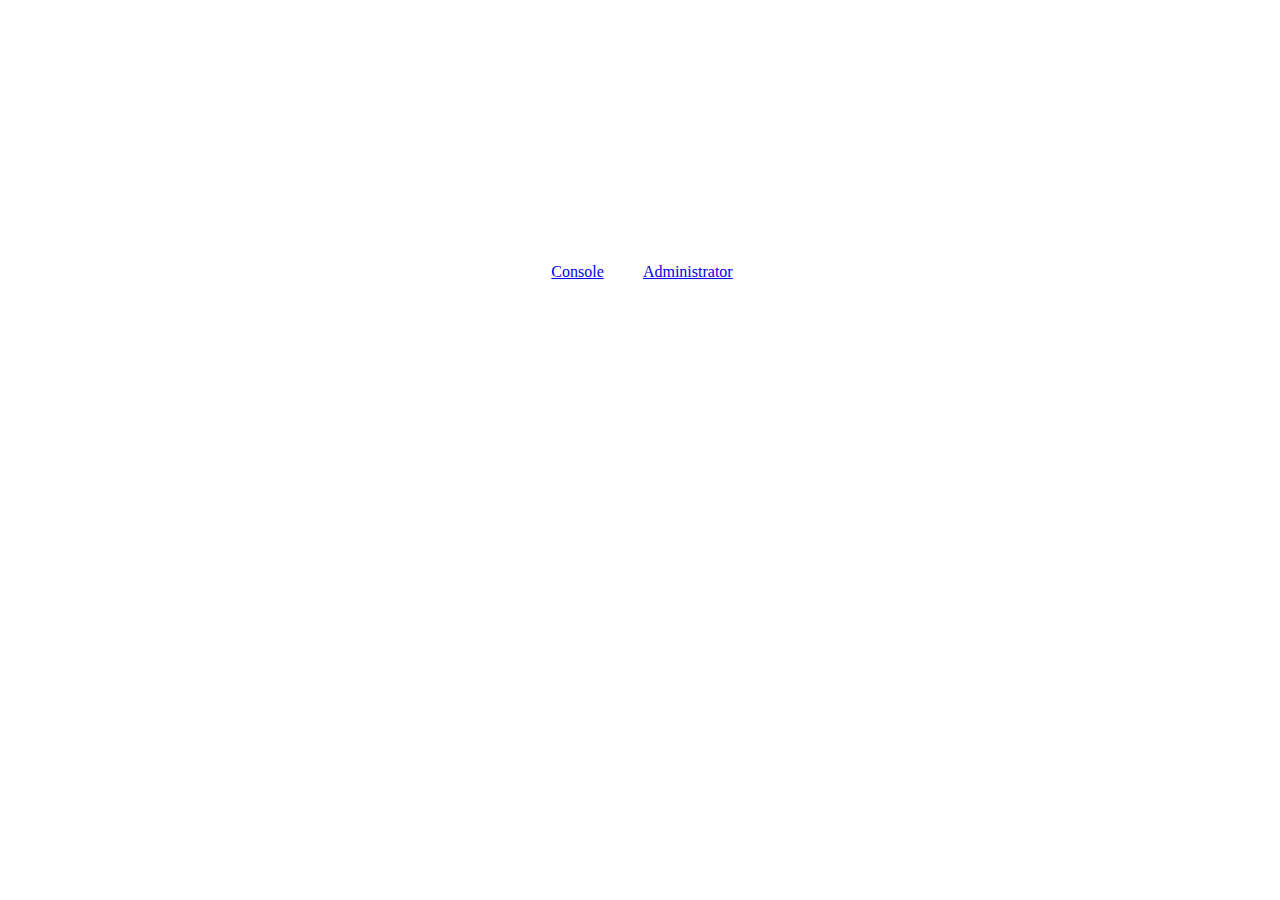
<file: djjs_webapp/jsps/index.html>
<html>

<script type="text/javascript">


function Get_Cookie( check_name ) {
	// first we'll split this cookie up into name/value pairs
	// note: document.cookie only returns name=value, not the other components
	var a_all_cookies = document.cookie.split( ';' );
	var a_temp_cookie = '';
	var cookie_name = '';
	var cookie_value = '';
	var b_cookie_found = false; // set boolean t/f default f

	for ( i = 0; i < a_all_cookies.length; i++ )
	{
		// now we'll split apart each name=value pair
		a_temp_cookie = a_all_cookies[i].split( '=' );


		// and trim left/right whitespace while we're at it
		cookie_name = a_temp_cookie[0].replace(/^\s+|\s+$/g, '');

		// if the extracted name matches passed check_name
		if ( cookie_name == check_name )
		{
			b_cookie_found = true;
			// we need to handle case where cookie has no value but exists (no = sign, that is):
			if ( a_temp_cookie.length > 1 )
			{
				cookie_value = unescape( a_temp_cookie[1].replace(/^\s+|\s+$/g, '') );
			}
			// note that in cases where cookie is initialized but no value, null is returned
			return cookie_value;
			break;
		}
		a_temp_cookie = null;
		cookie_name = '';
	}
	if ( !b_cookie_found )
	{
		return null;
	}
}

// this deletes the cookie when called
function Delete_Cookie( name) {
if ( Get_Cookie( name ) ) document.cookie = name + "=" +
";expires=Thu, 01-Jan-1970 00:00:01 GMT";
}


</script>

<body>

<br/><br/><br/><br/><br/><br/><br/><br/><br/><br/><br/><br/><br/><br/>
<table align="center" border="0">
<tr><td>&nbsp;&nbsp;&nbsp;&nbsp;
<a href="super_admin_login.jsp">Console</a>&nbsp;&nbsp;&nbsp;&nbsp;
</td>
<td>&nbsp;&nbsp;&nbsp;&nbsp;
<a href="admin_login.jsp">Administrator</a>&nbsp;&nbsp;&nbsp;&nbsp;
</td>
</tr>
</table>

</body>

<script type="text/javascript">

Delete_Cookie('useAddressFilter');
Delete_Cookie('stateLimit');
Delete_Cookie('countryLimit');
Delete_Cookie('is_super_user');

</script>

</html>
</file>
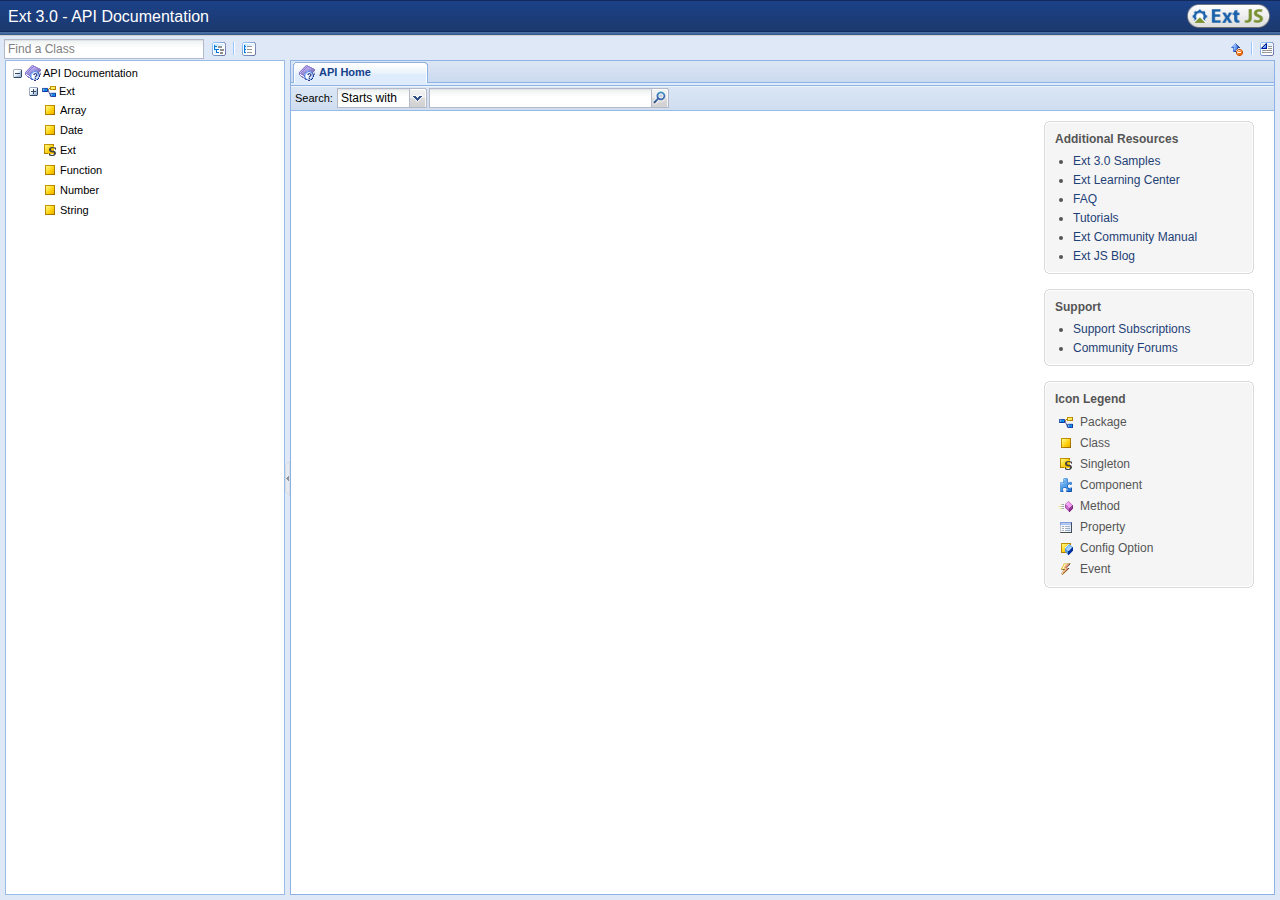
<file: djjs_webapp/static/jmjk/docs/index.html>
<html lang="en" xmlns:ext="http://extjs.com/docs">
<head>
    <title>Ext 3.0 - API Documentation</title>
    <link rel="stylesheet" type="text/css" href="resources/css/ext-all.css" />
    <link rel="stylesheet" type="text/css" href="resources/docs.css"></link>
    <link rel="stylesheet" type="text/css" href="resources/style.css"></link>
</head>
<body scroll="no" id="docs">
  <div id="loading-mask" style=""></div>
  <div id="loading">
    <div class="loading-indicator"><img src="resources/extanim32.gif" width="32" height="32" style="margin-right:8px;" align="absmiddle"/>Loading...</div>
  </div>
    <!-- include everything after the loading indicator -->
    <script type="text/javascript" src="resources/ext-base.js"></script>
    <script type="text/javascript" src="resources/ext-all.js"></script>
    <script type="text/javascript" src="resources/TabCloseMenu.js"></script>

    <script type="text/javascript" src="resources/docs.js"></script>
	<script type="text/javascript" src="output/tree.js">
//           Docs.classData = {"id":"apidocs","iconCls":"icon-docs","text":"API Documentation","singleClickExpand":true,"children":[{"id":"pkg-Ext","text":"Ext","iconCls":"icon-pkg","cls":"package","singleClickExpand":true,"children":[{"id":"pkg-air","text":"air","iconCls":"icon-pkg","cls":"package","singleClickExpand":true,"children":[{"href":"output\/Ext.air.DragType.html","text":"DragType","id":"Ext.air.DragType","isClass":true,"iconCls":"icon-static","cls":"cls","leaf":true},{"href":"output\/Ext.air.FileProvider.html","text":"FileProvider","id":"Ext.air.FileProvider","isClass":true,"iconCls":"icon-cls","cls":"cls","leaf":true},{"href":"output\/Ext.air.NativeObservable.html","text":"NativeObservable","id":"Ext.air.NativeObservable","isClass":true,"iconCls":"icon-cls","cls":"cls","leaf":true},{"href":"output\/Ext.air.NativeWindow.html","text":"NativeWindow","id":"Ext.air.NativeWindow","isClass":true,"iconCls":"icon-cls","cls":"cls","leaf":true},{"href":"output\/Ext.air.NativeWindowGroup.html","text":"NativeWindowGroup","id":"Ext.air.NativeWindowGroup","isClass":true,"iconCls":"icon-cls","cls":"cls","leaf":true},{"href":"output\/Ext.air.NativeWindowManager.html","text":"NativeWindowManager","id":"Ext.air.NativeWindowManager","isClass":true,"iconCls":"icon-static","cls":"cls","leaf":true},{"href":"output\/Ext.air.Sound.html","text":"Sound","id":"Ext.air.Sound","isClass":true,"iconCls":"icon-static","cls":"cls","leaf":true},{"href":"output\/Ext.air.SystemMenu.html","text":"SystemMenu","id":"Ext.air.SystemMenu","isClass":true,"iconCls":"icon-static","cls":"cls","leaf":true}],"pcount":0},{"id":"pkg-data","text":"data","iconCls":"icon-pkg","cls":"package","singleClickExpand":true,"children":[{"href":"output\/Ext.data.ArrayReader.html","text":"ArrayReader","id":"Ext.data.ArrayReader","isClass":true,"iconCls":"icon-cls","cls":"cls","leaf":true},{"href":"output\/Ext.data.Connection.html","text":"Connection","id":"Ext.data.Connection","isClass":true,"iconCls":"icon-cls","cls":"cls","leaf":true},{"href":"output\/Ext.data.DataProxy.html","text":"DataProxy","id":"Ext.data.DataProxy","isClass":true,"iconCls":"icon-cls","cls":"cls","leaf":true},{"href":"output\/Ext.data.DataReader.html","text":"DataReader","id":"Ext.data.DataReader","isClass":true,"iconCls":"icon-cls","cls":"cls","leaf":true},{"href":"output\/Ext.data.GroupingStore.html","text":"GroupingStore","id":"Ext.data.GroupingStore","isClass":true,"iconCls":"icon-cls","cls":"cls","leaf":true},{"href":"output\/Ext.data.HttpProxy.html","text":"HttpProxy","id":"Ext.data.HttpProxy","isClass":true,"iconCls":"icon-cls","cls":"cls","leaf":true},{"href":"output\/Ext.data.JsonReader.html","text":"JsonReader","id":"Ext.data.JsonReader","isClass":true,"iconCls":"icon-cls","cls":"cls","leaf":true},{"href":"output\/Ext.data.JsonStore.html","text":"JsonStore","id":"Ext.data.JsonStore","isClass":true,"iconCls":"icon-cls","cls":"cls","leaf":true},{"href":"output\/Ext.data.MemoryProxy.html","text":"MemoryProxy","id":"Ext.data.MemoryProxy","isClass":true,"iconCls":"icon-cls","cls":"cls","leaf":true},{"href":"output\/Ext.data.Node.html","text":"Node","id":"Ext.data.Node","isClass":true,"iconCls":"icon-cls","cls":"cls","leaf":true},{"href":"output\/Ext.data.Record.html","text":"Record","id":"Ext.data.Record","isClass":true,"iconCls":"icon-cls","cls":"cls","leaf":true},{"href":"output\/Ext.data.ScriptTagProxy.html","text":"ScriptTagProxy","id":"Ext.data.ScriptTagProxy","isClass":true,"iconCls":"icon-cls","cls":"cls","leaf":true},{"href":"output\/Ext.data.SimpleStore.html","text":"SimpleStore","id":"Ext.data.SimpleStore","isClass":true,"iconCls":"icon-cls","cls":"cls","leaf":true},{"href":"output\/Ext.data.SortTypes.html","text":"SortTypes","id":"Ext.data.SortTypes","isClass":true,"iconCls":"icon-static","cls":"cls","leaf":true},{"href":"output\/Ext.data.Store.html","text":"Store","id":"Ext.data.Store","isClass":true,"iconCls":"icon-cls","cls":"cls","leaf":true},{"href":"output\/Ext.data.Tree.html","text":"Tree","id":"Ext.data.Tree","isClass":true,"iconCls":"icon-cls","cls":"cls","leaf":true},{"href":"output\/Ext.data.XmlReader.html","text":"XmlReader","id":"Ext.data.XmlReader","isClass":true,"iconCls":"icon-cls","cls":"cls","leaf":true}],"pcount":0},{"id":"pkg-dd","text":"dd","iconCls":"icon-pkg","cls":"package","singleClickExpand":true,"children":[{"href":"output\/Ext.dd.DD.html","text":"DD","id":"Ext.dd.DD","isClass":true,"iconCls":"icon-cls","cls":"cls","leaf":true},{"href":"output\/Ext.dd.DDProxy.html","text":"DDProxy","id":"Ext.dd.DDProxy","isClass":true,"iconCls":"icon-cls","cls":"cls","leaf":true},{"href":"output\/Ext.dd.DDTarget.html","text":"DDTarget","id":"Ext.dd.DDTarget","isClass":true,"iconCls":"icon-cls","cls":"cls","leaf":true},{"href":"output\/Ext.dd.DragDrop.html","text":"DragDrop","id":"Ext.dd.DragDrop","isClass":true,"iconCls":"icon-cls","cls":"cls","leaf":true},{"href":"output\/Ext.dd.DragDropMgr.html","text":"DragDropMgr","id":"Ext.dd.DragDropMgr","isClass":true,"iconCls":"icon-static","cls":"cls","leaf":true},{"href":"output\/Ext.dd.DragSource.html","text":"DragSource","id":"Ext.dd.DragSource","isClass":true,"iconCls":"icon-cls","cls":"cls","leaf":true},{"href":"output\/Ext.dd.DragZone.html","text":"DragZone","id":"Ext.dd.DragZone","isClass":true,"iconCls":"icon-cls","cls":"cls","leaf":true},{"href":"output\/Ext.dd.DropTarget.html","text":"DropTarget","id":"Ext.dd.DropTarget","isClass":true,"iconCls":"icon-cls","cls":"cls","leaf":true},{"href":"output\/Ext.dd.DropZone.html","text":"DropZone","id":"Ext.dd.DropZone","isClass":true,"iconCls":"icon-cls","cls":"cls","leaf":true},{"href":"output\/Ext.dd.Registry.html","text":"Registry","id":"Ext.dd.Registry","isClass":true,"iconCls":"icon-static","cls":"cls","leaf":true},{"href":"output\/Ext.dd.ScrollManager.html","text":"ScrollManager","id":"Ext.dd.ScrollManager","isClass":true,"iconCls":"icon-static","cls":"cls","leaf":true},{"href":"output\/Ext.dd.StatusProxy.html","text":"StatusProxy","id":"Ext.dd.StatusProxy","isClass":true,"iconCls":"icon-cls","cls":"cls","leaf":true}],"pcount":0},{"id":"pkg-form","text":"form","iconCls":"icon-pkg","cls":"package","singleClickExpand":true,"children":[{"href":"output\/Ext.form.Action.html","text":"Action","id":"Ext.form.Action","isClass":true,"iconCls":"icon-cls","cls":"cls","leaf":true},{"href":"output\/Ext.form.Action.Load.html","text":"Action.Load","id":"Ext.form.Action.Load","isClass":true,"iconCls":"icon-cls","cls":"cls","leaf":true},{"href":"output\/Ext.form.Action.Submit.html","text":"Action.Submit","id":"Ext.form.Action.Submit","isClass":true,"iconCls":"icon-cls","cls":"cls","leaf":true},{"href":"output\/Ext.form.BasicForm.html","text":"BasicForm","id":"Ext.form.BasicForm","isClass":true,"iconCls":"icon-cls","cls":"cls","leaf":true},{"href":"output\/Ext.form.Checkbox.html","text":"Checkbox","id":"Ext.form.Checkbox","isClass":true,"iconCls":"icon-cmp","cls":"cls","leaf":true},{"href":"output\/Ext.form.CheckboxGroup.html","text":"CheckboxGroup","id":"Ext.form.CheckboxGroup","isClass":true,"iconCls":"icon-cmp","cls":"cls","leaf":true},{"href":"output\/Ext.form.ComboBox.html","text":"ComboBox","id":"Ext.form.ComboBox","isClass":true,"iconCls":"icon-cmp","cls":"cls","leaf":true},{"href":"output\/Ext.form.DateField.html","text":"DateField","id":"Ext.form.DateField","isClass":true,"iconCls":"icon-cmp","cls":"cls","leaf":true},{"href":"output\/Ext.form.Field.html","text":"Field","id":"Ext.form.Field","isClass":true,"iconCls":"icon-cmp","cls":"cls","leaf":true},{"href":"output\/Ext.form.FieldSet.html","text":"FieldSet","id":"Ext.form.FieldSet","isClass":true,"iconCls":"icon-cmp","cls":"cls","leaf":true},{"href":"output\/Ext.form.FormPanel.html","text":"FormPanel","id":"Ext.form.FormPanel","isClass":true,"iconCls":"icon-cmp","cls":"cls","leaf":true},{"href":"output\/Ext.form.Hidden.html","text":"Hidden","id":"Ext.form.Hidden","isClass":true,"iconCls":"icon-cmp","cls":"cls","leaf":true},{"href":"output\/Ext.form.HtmlEditor.html","text":"HtmlEditor","id":"Ext.form.HtmlEditor","isClass":true,"iconCls":"icon-cmp","cls":"cls","leaf":true},{"href":"output\/Ext.form.Label.html","text":"Label","id":"Ext.form.Label","isClass":true,"iconCls":"icon-cmp","cls":"cls","leaf":true},{"href":"output\/Ext.form.NumberField.html","text":"NumberField","id":"Ext.form.NumberField","isClass":true,"iconCls":"icon-cmp","cls":"cls","leaf":true},{"href":"output\/Ext.form.Radio.html","text":"Radio","id":"Ext.form.Radio","isClass":true,"iconCls":"icon-cmp","cls":"cls","leaf":true},{"href":"output\/Ext.form.RadioGroup.html","text":"RadioGroup","id":"Ext.form.RadioGroup","isClass":true,"iconCls":"icon-cmp","cls":"cls","leaf":true},{"href":"output\/Ext.form.TextArea.html","text":"TextArea","id":"Ext.form.TextArea","isClass":true,"iconCls":"icon-cmp","cls":"cls","leaf":true},{"href":"output\/Ext.form.TextField.html","text":"TextField","id":"Ext.form.TextField","isClass":true,"iconCls":"icon-cmp","cls":"cls","leaf":true},{"href":"output\/Ext.form.TimeField.html","text":"TimeField","id":"Ext.form.TimeField","isClass":true,"iconCls":"icon-cmp","cls":"cls","leaf":true},{"href":"output\/Ext.form.TriggerField.html","text":"TriggerField","id":"Ext.form.TriggerField","isClass":true,"iconCls":"icon-cmp","cls":"cls","leaf":true},{"href":"output\/Ext.form.VTypes.html","text":"VTypes","id":"Ext.form.VTypes","isClass":true,"iconCls":"icon-static","cls":"cls","leaf":true}],"pcount":0},{"id":"pkg-grid","text":"grid","iconCls":"icon-pkg","cls":"package","singleClickExpand":true,"children":[{"href":"output\/Ext.grid.AbstractSelectionModel.html","text":"AbstractSelectionModel","id":"Ext.grid.AbstractSelectionModel","isClass":true,"iconCls":"icon-cls","cls":"cls","leaf":true},{"href":"output\/Ext.grid.CellSelectionModel.html","text":"CellSelectionModel","id":"Ext.grid.CellSelectionModel","isClass":true,"iconCls":"icon-cls","cls":"cls","leaf":true},{"href":"output\/Ext.grid.CheckboxSelectionModel.html","text":"CheckboxSelectionModel","id":"Ext.grid.CheckboxSelectionModel","isClass":true,"iconCls":"icon-cls","cls":"cls","leaf":true},{"href":"output\/Ext.grid.ColumnModel.html","text":"ColumnModel","id":"Ext.grid.ColumnModel","isClass":true,"iconCls":"icon-cls","cls":"cls","leaf":true},{"href":"output\/Ext.grid.EditorGridPanel.html","text":"EditorGridPanel","id":"Ext.grid.EditorGridPanel","isClass":true,"iconCls":"icon-cmp","cls":"cls","leaf":true},{"href":"output\/Ext.grid.GridDragZone.html","text":"GridDragZone","id":"Ext.grid.GridDragZone","isClass":true,"iconCls":"icon-cls","cls":"cls","leaf":true},{"href":"output\/Ext.grid.GridPanel.html","text":"GridPanel","id":"Ext.grid.GridPanel","isClass":true,"iconCls":"icon-cmp","cls":"cls","leaf":true},{"href":"output\/Ext.grid.GridView.html","text":"GridView","id":"Ext.grid.GridView","isClass":true,"iconCls":"icon-cls","cls":"cls","leaf":true},{"href":"output\/Ext.grid.GroupingView.html","text":"GroupingView","id":"Ext.grid.GroupingView","isClass":true,"iconCls":"icon-cls","cls":"cls","leaf":true},{"href":"output\/Ext.grid.PropertyColumnModel.html","text":"PropertyColumnModel","id":"Ext.grid.PropertyColumnModel","isClass":true,"iconCls":"icon-cls","cls":"cls","leaf":true},{"href":"output\/Ext.grid.PropertyGrid.html","text":"PropertyGrid","id":"Ext.grid.PropertyGrid","isClass":true,"iconCls":"icon-cmp","cls":"cls","leaf":true},{"href":"output\/Ext.grid.PropertyRecord.html","text":"PropertyRecord","id":"Ext.grid.PropertyRecord","isClass":true,"iconCls":"icon-cls","cls":"cls","leaf":true},{"href":"output\/Ext.grid.PropertyStore.html","text":"PropertyStore","id":"Ext.grid.PropertyStore","isClass":true,"iconCls":"icon-cls","cls":"cls","leaf":true},{"href":"output\/Ext.grid.RowNumberer.html","text":"RowNumberer","id":"Ext.grid.RowNumberer","isClass":true,"iconCls":"icon-cls","cls":"cls","leaf":true},{"href":"output\/Ext.grid.RowSelectionModel.html","text":"RowSelectionModel","id":"Ext.grid.RowSelectionModel","isClass":true,"iconCls":"icon-cls","cls":"cls","leaf":true}],"pcount":0},{"id":"pkg-layout","text":"layout","iconCls":"icon-pkg","cls":"package","singleClickExpand":true,"children":[{"href":"output\/Ext.layout.AbsoluteLayout.html","text":"AbsoluteLayout","id":"Ext.layout.AbsoluteLayout","isClass":true,"iconCls":"icon-cls","cls":"cls","leaf":true},{"href":"output\/Ext.layout.Accordion.html","text":"Accordion","id":"Ext.layout.Accordion","isClass":true,"iconCls":"icon-cls","cls":"cls","leaf":true},{"href":"output\/Ext.layout.AnchorLayout.html","text":"AnchorLayout","id":"Ext.layout.AnchorLayout","isClass":true,"iconCls":"icon-cls","cls":"cls","leaf":true},{"href":"output\/Ext.layout.BorderLayout.html","text":"BorderLayout","id":"Ext.layout.BorderLayout","isClass":true,"iconCls":"icon-cls","cls":"cls","leaf":true},{"href":"output\/Ext.layout.BorderLayout.Region.html","text":"BorderLayout.Region","id":"Ext.layout.BorderLayout.Region","isClass":true,"iconCls":"icon-cls","cls":"cls","leaf":true},{"href":"output\/Ext.layout.BorderLayout.SplitRegion.html","text":"BorderLayout.SplitRegion","id":"Ext.layout.BorderLayout.SplitRegion","isClass":true,"iconCls":"icon-cls","cls":"cls","leaf":true},{"href":"output\/Ext.layout.CardLayout.html","text":"CardLayout","id":"Ext.layout.CardLayout","isClass":true,"iconCls":"icon-cls","cls":"cls","leaf":true},{"href":"output\/Ext.layout.ColumnLayout.html","text":"ColumnLayout","id":"Ext.layout.ColumnLayout","isClass":true,"iconCls":"icon-cls","cls":"cls","leaf":true},{"href":"output\/Ext.layout.ContainerLayout.html","text":"ContainerLayout","id":"Ext.layout.ContainerLayout","isClass":true,"iconCls":"icon-cls","cls":"cls","leaf":true},{"href":"output\/Ext.layout.FitLayout.html","text":"FitLayout","id":"Ext.layout.FitLayout","isClass":true,"iconCls":"icon-cls","cls":"cls","leaf":true},{"href":"output\/Ext.layout.FormLayout.html","text":"FormLayout","id":"Ext.layout.FormLayout","isClass":true,"iconCls":"icon-cls","cls":"cls","leaf":true},{"href":"output\/Ext.layout.TableLayout.html","text":"TableLayout","id":"Ext.layout.TableLayout","isClass":true,"iconCls":"icon-cls","cls":"cls","leaf":true}],"pcount":0},{"id":"pkg-menu","text":"menu","iconCls":"icon-pkg","cls":"package","singleClickExpand":true,"children":[{"href":"output\/Ext.menu.Adapter.html","text":"Adapter","id":"Ext.menu.Adapter","isClass":true,"iconCls":"icon-cmp","cls":"cls","leaf":true},{"href":"output\/Ext.menu.BaseItem.html","text":"BaseItem","id":"Ext.menu.BaseItem","isClass":true,"iconCls":"icon-cmp","cls":"cls","leaf":true},{"href":"output\/Ext.menu.CheckItem.html","text":"CheckItem","id":"Ext.menu.CheckItem","isClass":true,"iconCls":"icon-cmp","cls":"cls","leaf":true},{"href":"output\/Ext.menu.ColorItem.html","text":"ColorItem","id":"Ext.menu.ColorItem","isClass":true,"iconCls":"icon-cmp","cls":"cls","leaf":true},{"href":"output\/Ext.menu.ColorMenu.html","text":"ColorMenu","id":"Ext.menu.ColorMenu","isClass":true,"iconCls":"icon-cls","cls":"cls","leaf":true},{"href":"output\/Ext.menu.DateItem.html","text":"DateItem","id":"Ext.menu.DateItem","isClass":true,"iconCls":"icon-cmp","cls":"cls","leaf":true},{"href":"output\/Ext.menu.DateMenu.html","text":"DateMenu","id":"Ext.menu.DateMenu","isClass":true,"iconCls":"icon-cls","cls":"cls","leaf":true},{"href":"output\/Ext.menu.Item.html","text":"Item","id":"Ext.menu.Item","isClass":true,"iconCls":"icon-cmp","cls":"cls","leaf":true},{"href":"output\/Ext.menu.Menu.html","text":"Menu","id":"Ext.menu.Menu","isClass":true,"iconCls":"icon-cls","cls":"cls","leaf":true},{"href":"output\/Ext.menu.MenuMgr.html","text":"MenuMgr","id":"Ext.menu.MenuMgr","isClass":true,"iconCls":"icon-static","cls":"cls","leaf":true},{"href":"output\/Ext.menu.Separator.html","text":"Separator","id":"Ext.menu.Separator","isClass":true,"iconCls":"icon-cmp","cls":"cls","leaf":true},{"href":"output\/Ext.menu.TextItem.html","text":"TextItem","id":"Ext.menu.TextItem","isClass":true,"iconCls":"icon-cmp","cls":"cls","leaf":true}],"pcount":0},{"id":"pkg-state","text":"state","iconCls":"icon-pkg","cls":"package","singleClickExpand":true,"children":[{"href":"output\/Ext.state.CookieProvider.html","text":"CookieProvider","id":"Ext.state.CookieProvider","isClass":true,"iconCls":"icon-cls","cls":"cls","leaf":true},{"href":"output\/Ext.state.Manager.html","text":"Manager","id":"Ext.state.Manager","isClass":true,"iconCls":"icon-static","cls":"cls","leaf":true},{"href":"output\/Ext.state.Provider.html","text":"Provider","id":"Ext.state.Provider","isClass":true,"iconCls":"icon-cls","cls":"cls","leaf":true}],"pcount":0},{"id":"pkg-tree","text":"tree","iconCls":"icon-pkg","cls":"package","singleClickExpand":true,"children":[{"href":"output\/Ext.tree.AsyncTreeNode.html","text":"AsyncTreeNode","id":"Ext.tree.AsyncTreeNode","isClass":true,"iconCls":"icon-cls","cls":"cls","leaf":true},{"href":"output\/Ext.tree.DefaultSelectionModel.html","text":"DefaultSelectionModel","id":"Ext.tree.DefaultSelectionModel","isClass":true,"iconCls":"icon-cls","cls":"cls","leaf":true},{"href":"output\/Ext.tree.MultiSelectionModel.html","text":"MultiSelectionModel","id":"Ext.tree.MultiSelectionModel","isClass":true,"iconCls":"icon-cls","cls":"cls","leaf":true},{"href":"output\/Ext.tree.RootTreeNodeUI.html","text":"RootTreeNodeUI","id":"Ext.tree.RootTreeNodeUI","isClass":true,"iconCls":"icon-cls","cls":"cls","leaf":true},{"href":"output\/Ext.tree.TreeDragZone.html","text":"TreeDragZone","id":"Ext.tree.TreeDragZone","isClass":true,"iconCls":"icon-cls","cls":"cls","leaf":true},{"href":"output\/Ext.tree.TreeDropZone.html","text":"TreeDropZone","id":"Ext.tree.TreeDropZone","isClass":true,"iconCls":"icon-cls","cls":"cls","leaf":true},{"href":"output\/Ext.tree.TreeEditor.html","text":"TreeEditor","id":"Ext.tree.TreeEditor","isClass":true,"iconCls":"icon-cmp","cls":"cls","leaf":true},{"href":"output\/Ext.tree.TreeFilter.html","text":"TreeFilter","id":"Ext.tree.TreeFilter","isClass":true,"iconCls":"icon-cls","cls":"cls","leaf":true},{"href":"output\/Ext.tree.TreeLoader.html","text":"TreeLoader","id":"Ext.tree.TreeLoader","isClass":true,"iconCls":"icon-cls","cls":"cls","leaf":true},{"href":"output\/Ext.tree.TreeNode.html","text":"TreeNode","id":"Ext.tree.TreeNode","isClass":true,"iconCls":"icon-cls","cls":"cls","leaf":true},{"href":"output\/Ext.tree.TreeNodeUI.html","text":"TreeNodeUI","id":"Ext.tree.TreeNodeUI","isClass":true,"iconCls":"icon-cls","cls":"cls","leaf":true},{"href":"output\/Ext.tree.TreePanel.html","text":"TreePanel","id":"Ext.tree.TreePanel","isClass":true,"iconCls":"icon-cmp","cls":"cls","leaf":true},{"href":"output\/Ext.tree.TreeSorter.html","text":"TreeSorter","id":"Ext.tree.TreeSorter","isClass":true,"iconCls":"icon-cls","cls":"cls","leaf":true}],"pcount":0},{"id":"pkg-util","text":"util","iconCls":"icon-pkg","cls":"package","singleClickExpand":true,"children":[{"href":"output\/Ext.util.CSS.html","text":"CSS","id":"Ext.util.CSS","isClass":true,"iconCls":"icon-static","cls":"cls","leaf":true},{"href":"output\/Ext.util.ClickRepeater.html","text":"ClickRepeater","id":"Ext.util.ClickRepeater","isClass":true,"iconCls":"icon-cls","cls":"cls","leaf":true},{"href":"output\/Ext.util.DelayedTask.html","text":"DelayedTask","id":"Ext.util.DelayedTask","isClass":true,"iconCls":"icon-cls","cls":"cls","leaf":true},{"href":"output\/Ext.util.Format.html","text":"Format","id":"Ext.util.Format","isClass":true,"iconCls":"icon-static","cls":"cls","leaf":true},{"href":"output\/Ext.util.JSON.html","text":"JSON","id":"Ext.util.JSON","isClass":true,"iconCls":"icon-static","cls":"cls","leaf":true},{"href":"output\/Ext.util.MixedCollection.html","text":"MixedCollection","id":"Ext.util.MixedCollection","isClass":true,"iconCls":"icon-cls","cls":"cls","leaf":true},{"href":"output\/Ext.util.Observable.html","text":"Observable","id":"Ext.util.Observable","isClass":true,"iconCls":"icon-cls","cls":"cls","leaf":true},{"href":"output\/Ext.util.TaskRunner.html","text":"TaskRunner","id":"Ext.util.TaskRunner","isClass":true,"iconCls":"icon-cls","cls":"cls","leaf":true},{"href":"output\/Ext.util.TextMetrics.html","text":"TextMetrics","id":"Ext.util.TextMetrics","isClass":true,"iconCls":"icon-static","cls":"cls","leaf":true}],"pcount":0},{"href":"output\/Ext.Action.html","text":"Action","id":"Ext.Action","isClass":true,"iconCls":"icon-cls","cls":"cls","leaf":true},{"href":"output\/Ext.Ajax.html","text":"Ajax","id":"Ext.Ajax","isClass":true,"iconCls":"icon-static","cls":"cls","leaf":true},{"href":"output\/Ext.BoxComponent.html","text":"BoxComponent","id":"Ext.BoxComponent","isClass":true,"iconCls":"icon-cmp","cls":"cls","leaf":true},{"href":"output\/Ext.Button.html","text":"Button","id":"Ext.Button","isClass":true,"iconCls":"icon-cmp","cls":"cls","leaf":true},{"href":"output\/Ext.ColorPalette.html","text":"ColorPalette","id":"Ext.ColorPalette","isClass":true,"iconCls":"icon-cmp","cls":"cls","leaf":true},{"href":"output\/Ext.Component.html","text":"Component","id":"Ext.Component","isClass":true,"iconCls":"icon-cls","cls":"cls","leaf":true},{"href":"output\/Ext.ComponentMgr.html","text":"ComponentMgr","id":"Ext.ComponentMgr","isClass":true,"iconCls":"icon-static","cls":"cls","leaf":true},{"href":"output\/Ext.CompositeElement.html","text":"CompositeElement","id":"Ext.CompositeElement","isClass":true,"iconCls":"icon-cls","cls":"cls","leaf":true},{"href":"output\/Ext.CompositeElementLite.html","text":"CompositeElementLite","id":"Ext.CompositeElementLite","isClass":true,"iconCls":"icon-cls","cls":"cls","leaf":true},{"href":"output\/Ext.Container.html","text":"Container","id":"Ext.Container","isClass":true,"iconCls":"icon-cmp","cls":"cls","leaf":true},{"href":"output\/Ext.CycleButton.html","text":"CycleButton","id":"Ext.CycleButton","isClass":true,"iconCls":"icon-cmp","cls":"cls","leaf":true},{"href":"output\/Ext.DataView.html","text":"DataView","id":"Ext.DataView","isClass":true,"iconCls":"icon-cmp","cls":"cls","leaf":true},{"href":"output\/Ext.DatePicker.html","text":"DatePicker","id":"Ext.DatePicker","isClass":true,"iconCls":"icon-cmp","cls":"cls","leaf":true},{"href":"output\/Ext.DomHelper.html","text":"DomHelper","id":"Ext.DomHelper","isClass":true,"iconCls":"icon-static","cls":"cls","leaf":true},{"href":"output\/Ext.DomQuery.html","text":"DomQuery","id":"Ext.DomQuery","isClass":true,"iconCls":"icon-static","cls":"cls","leaf":true},{"href":"output\/Ext.Editor.html","text":"Editor","id":"Ext.Editor","isClass":true,"iconCls":"icon-cmp","cls":"cls","leaf":true},{"href":"output\/Ext.Element.html","text":"Element","id":"Ext.Element","isClass":true,"iconCls":"icon-cls","cls":"cls","leaf":true},{"href":"output\/Ext.EventManager.html","text":"EventManager","id":"Ext.EventManager","isClass":true,"iconCls":"icon-static","cls":"cls","leaf":true},{"href":"output\/Ext.EventObject.html","text":"EventObject","id":"Ext.EventObject","isClass":true,"iconCls":"icon-static","cls":"cls","leaf":true},{"href":"output\/Ext.Fx.html","text":"Fx","id":"Ext.Fx","isClass":true,"iconCls":"icon-cls","cls":"cls","leaf":true},{"href":"output\/Ext.History.html","text":"History","id":"Ext.History","isClass":true,"iconCls":"icon-static","cls":"cls","leaf":true},{"href":"output\/Ext.KeyMap.html","text":"KeyMap","id":"Ext.KeyMap","isClass":true,"iconCls":"icon-cls","cls":"cls","leaf":true},{"href":"output\/Ext.KeyNav.html","text":"KeyNav","id":"Ext.KeyNav","isClass":true,"iconCls":"icon-cls","cls":"cls","leaf":true},{"href":"output\/Ext.Layer.html","text":"Layer","id":"Ext.Layer","isClass":true,"iconCls":"icon-cls","cls":"cls","leaf":true},{"href":"output\/Ext.LoadMask.html","text":"LoadMask","id":"Ext.LoadMask","isClass":true,"iconCls":"icon-cls","cls":"cls","leaf":true},{"href":"output\/Ext.MessageBox.html","text":"MessageBox","id":"Ext.MessageBox","isClass":true,"iconCls":"icon-static","cls":"cls","leaf":true},{"href":"output\/Ext.PagingToolbar.html","text":"PagingToolbar","id":"Ext.PagingToolbar","isClass":true,"iconCls":"icon-cmp","cls":"cls","leaf":true},{"href":"output\/Ext.Panel.html","text":"Panel","id":"Ext.Panel","isClass":true,"iconCls":"icon-cmp","cls":"cls","leaf":true},{"href":"output\/Ext.ProgressBar.html","text":"ProgressBar","id":"Ext.ProgressBar","isClass":true,"iconCls":"icon-cmp","cls":"cls","leaf":true},{"href":"output\/Ext.QuickTip.html","text":"QuickTip","id":"Ext.QuickTip","isClass":true,"iconCls":"icon-cmp","cls":"cls","leaf":true},{"href":"output\/Ext.QuickTips.html","text":"QuickTips","id":"Ext.QuickTips","isClass":true,"iconCls":"icon-static","cls":"cls","leaf":true},{"href":"output\/Ext.Resizable.html","text":"Resizable","id":"Ext.Resizable","isClass":true,"iconCls":"icon-cls","cls":"cls","leaf":true},{"href":"output\/Ext.Shadow.html","text":"Shadow","id":"Ext.Shadow","isClass":true,"iconCls":"icon-cls","cls":"cls","leaf":true},{"href":"output\/Ext.Slider.html","text":"Slider","id":"Ext.Slider","isClass":true,"iconCls":"icon-cmp","cls":"cls","leaf":true},{"href":"output\/Ext.SplitBar.html","text":"SplitBar","id":"Ext.SplitBar","isClass":true,"iconCls":"icon-cls","cls":"cls","leaf":true},{"href":"output\/Ext.SplitBar.AbsoluteLayoutAdapter.html","text":"SplitBar.AbsoluteLayoutAdapter","id":"Ext.SplitBar.AbsoluteLayoutAdapter","isClass":true,"iconCls":"icon-cls","cls":"cls","leaf":true},{"href":"output\/Ext.SplitBar.BasicLayoutAdapter.html","text":"SplitBar.BasicLayoutAdapter","id":"Ext.SplitBar.BasicLayoutAdapter","isClass":true,"iconCls":"icon-cls","cls":"cls","leaf":true},{"href":"output\/Ext.SplitButton.html","text":"SplitButton","id":"Ext.SplitButton","isClass":true,"iconCls":"icon-cmp","cls":"cls","leaf":true},{"href":"output\/Ext.StatusBar.html","text":"StatusBar","id":"Ext.StatusBar","isClass":true,"iconCls":"icon-cmp","cls":"cls","leaf":true},{"href":"output\/Ext.StoreMgr.html","text":"StoreMgr","id":"Ext.StoreMgr","isClass":true,"iconCls":"icon-static","cls":"cls","leaf":true},{"href":"output\/Ext.TabPanel.html","text":"TabPanel","id":"Ext.TabPanel","isClass":true,"iconCls":"icon-cmp","cls":"cls","leaf":true},{"href":"output\/Ext.TaskMgr.html","text":"TaskMgr","id":"Ext.TaskMgr","isClass":true,"iconCls":"icon-static","cls":"cls","leaf":true},{"href":"output\/Ext.Template.html","text":"Template","id":"Ext.Template","isClass":true,"iconCls":"icon-cls","cls":"cls","leaf":true},{"href":"output\/Ext.Tip.html","text":"Tip","id":"Ext.Tip","isClass":true,"iconCls":"icon-cmp","cls":"cls","leaf":true},{"href":"output\/Ext.ToolTip.html","text":"ToolTip","id":"Ext.ToolTip","isClass":true,"iconCls":"icon-cmp","cls":"cls","leaf":true},{"href":"output\/Ext.Toolbar.html","text":"Toolbar","id":"Ext.Toolbar","isClass":true,"iconCls":"icon-cmp","cls":"cls","leaf":true},{"href":"output\/Ext.Toolbar.Button.html","text":"Toolbar.Button","id":"Ext.Toolbar.Button","isClass":true,"iconCls":"icon-cmp","cls":"cls","leaf":true},{"href":"output\/Ext.Toolbar.Fill.html","text":"Toolbar.Fill","id":"Ext.Toolbar.Fill","isClass":true,"iconCls":"icon-cls","cls":"cls","leaf":true},{"href":"output\/Ext.Toolbar.Item.html","text":"Toolbar.Item","id":"Ext.Toolbar.Item","isClass":true,"iconCls":"icon-cls","cls":"cls","leaf":true},{"href":"output\/Ext.Toolbar.Separator.html","text":"Toolbar.Separator","id":"Ext.Toolbar.Separator","isClass":true,"iconCls":"icon-cls","cls":"cls","leaf":true},{"href":"output\/Ext.Toolbar.Spacer.html","text":"Toolbar.Spacer","id":"Ext.Toolbar.Spacer","isClass":true,"iconCls":"icon-cls","cls":"cls","leaf":true},{"href":"output\/Ext.Toolbar.SplitButton.html","text":"Toolbar.SplitButton","id":"Ext.Toolbar.SplitButton","isClass":true,"iconCls":"icon-cmp","cls":"cls","leaf":true},{"href":"output\/Ext.Toolbar.TextItem.html","text":"Toolbar.TextItem","id":"Ext.Toolbar.TextItem","isClass":true,"iconCls":"icon-cls","cls":"cls","leaf":true},{"href":"output\/Ext.Updater.html","text":"Updater","id":"Ext.Updater","isClass":true,"iconCls":"icon-cls","cls":"cls","leaf":true},{"href":"output\/Ext.Updater.BasicRenderer.html","text":"Updater.BasicRenderer","id":"Ext.Updater.BasicRenderer","isClass":true,"iconCls":"icon-cls","cls":"cls","leaf":true},{"href":"output\/Ext.Updater.defaults.html","text":"Updater.defaults","id":"Ext.Updater.defaults","isClass":true,"iconCls":"icon-cls","cls":"cls","leaf":true},{"href":"output\/Ext.Viewport.html","text":"Viewport","id":"Ext.Viewport","isClass":true,"iconCls":"icon-cmp","cls":"cls","leaf":true},{"href":"output\/Ext.Window.html","text":"Window","id":"Ext.Window","isClass":true,"iconCls":"icon-cmp","cls":"cls","leaf":true},{"href":"output\/Ext.WindowGroup.html","text":"WindowGroup","id":"Ext.WindowGroup","isClass":true,"iconCls":"icon-cls","cls":"cls","leaf":true},{"href":"output\/Ext.WindowMgr.html","text":"WindowMgr","id":"Ext.WindowMgr","isClass":true,"iconCls":"icon-static","cls":"cls","leaf":true},{"href":"output\/Ext.XTemplate.html","text":"XTemplate","id":"Ext.XTemplate","isClass":true,"iconCls":"icon-cls","cls":"cls","leaf":true}],"pcount":10},{"href":"output\/Array.html","text":"Array","id":"Array","isClass":true,"iconCls":"icon-cls","cls":"cls","leaf":true},{"href":"output\/Date.html","text":"Date","id":"Date","isClass":true,"iconCls":"icon-cls","cls":"cls","leaf":true},{"href":"output\/Ext.html","text":"Ext","id":"Ext","isClass":true,"iconCls":"icon-static","cls":"cls","leaf":true},{"href":"output\/Function.html","text":"Function","id":"Function","isClass":true,"iconCls":"icon-cls","cls":"cls","leaf":true},{"href":"output\/Number.html","text":"Number","id":"Number","isClass":true,"iconCls":"icon-cls","cls":"cls","leaf":true},{"href":"output\/String.html","text":"String","id":"String","isClass":true,"iconCls":"icon-cls","cls":"cls","leaf":true}],"pcount":1};
//           Docs.icons = {"Ext.Action":"icon-cls","Ext.Ajax":"icon-static","Ext.BoxComponent":"icon-cmp","Ext.Button":"icon-cmp","Ext.ColorPalette":"icon-cmp","Ext.Component":"icon-cls","Ext.ComponentMgr":"icon-static","Ext.CompositeElement":"icon-cls","Ext.CompositeElementLite":"icon-cls","Ext.Container":"icon-cmp","Ext.CycleButton":"icon-cmp","Ext.DataView":"icon-cmp","Ext.DatePicker":"icon-cmp","Ext.DomHelper":"icon-static","Ext.DomQuery":"icon-static","Ext.Editor":"icon-cmp","Ext.Element":"icon-cls","Ext.EventManager":"icon-static","Ext.EventObject":"icon-static","Ext.Fx":"icon-cls","Ext.History":"icon-static","Ext.KeyMap":"icon-cls","Ext.KeyNav":"icon-cls","Ext.Layer":"icon-cls","Ext.LoadMask":"icon-cls","Ext.MessageBox":"icon-static","Ext.PagingToolbar":"icon-cmp","Ext.Panel":"icon-cmp","Ext.ProgressBar":"icon-cmp","Ext.QuickTip":"icon-cmp","Ext.QuickTips":"icon-static","Ext.Resizable":"icon-cls","Ext.Shadow":"icon-cls","Ext.Slider":"icon-cmp","Ext.SplitBar":"icon-cls","Ext.SplitBar.AbsoluteLayoutAdapter":"icon-cls","Ext.SplitBar.BasicLayoutAdapter":"icon-cls","Ext.SplitButton":"icon-cmp","Ext.StatusBar":"icon-cmp","Ext.StoreMgr":"icon-static","Ext.TabPanel":"icon-cmp","Ext.TaskMgr":"icon-static","Ext.Template":"icon-cls","Ext.Tip":"icon-cmp","Ext.ToolTip":"icon-cmp","Ext.Toolbar":"icon-cmp","Ext.Toolbar.Button":"icon-cmp","Ext.Toolbar.Fill":"icon-cls","Ext.Toolbar.Item":"icon-cls","Ext.Toolbar.Separator":"icon-cls","Ext.Toolbar.Spacer":"icon-cls","Ext.Toolbar.SplitButton":"icon-cmp","Ext.Toolbar.TextItem":"icon-cls","Ext.Updater":"icon-cls","Ext.Updater.BasicRenderer":"icon-cls","Ext.Updater.defaults":"icon-cls","Ext.Viewport":"icon-cmp","Ext.Window":"icon-cmp","Ext.WindowGroup":"icon-cls","Ext.WindowMgr":"icon-static","Ext.XTemplate":"icon-cls","Ext.air.DragType":"icon-static","Ext.air.FileProvider":"icon-cls","Ext.air.NativeObservable":"icon-cls","Ext.air.NativeWindow":"icon-cls","Ext.air.NativeWindowGroup":"icon-cls","Ext.air.NativeWindowManager":"icon-static","Ext.air.Sound":"icon-static","Ext.air.SystemMenu":"icon-static","Ext.data.ArrayReader":"icon-cls","Ext.data.Connection":"icon-cls","Ext.data.DataProxy":"icon-cls","Ext.data.DataReader":"icon-cls","Ext.data.GroupingStore":"icon-cls","Ext.data.HttpProxy":"icon-cls","Ext.data.JsonReader":"icon-cls","Ext.data.JsonStore":"icon-cls","Ext.data.MemoryProxy":"icon-cls","Ext.data.Node":"icon-cls","Ext.data.Record":"icon-cls","Ext.data.ScriptTagProxy":"icon-cls","Ext.data.SimpleStore":"icon-cls","Ext.data.SortTypes":"icon-static","Ext.data.Store":"icon-cls","Ext.data.Tree":"icon-cls","Ext.data.XmlReader":"icon-cls","Ext.dd.DD":"icon-cls","Ext.dd.DDProxy":"icon-cls","Ext.dd.DDTarget":"icon-cls","Ext.dd.DragDrop":"icon-cls","Ext.dd.DragDropMgr":"icon-static","Ext.dd.DragSource":"icon-cls","Ext.dd.DragZone":"icon-cls","Ext.dd.DropTarget":"icon-cls","Ext.dd.DropZone":"icon-cls","Ext.dd.Registry":"icon-static","Ext.dd.ScrollManager":"icon-static","Ext.dd.StatusProxy":"icon-cls","Ext.form.Action":"icon-cls","Ext.form.Action.Load":"icon-cls","Ext.form.Action.Submit":"icon-cls","Ext.form.BasicForm":"icon-cls","Ext.form.Checkbox":"icon-cmp","Ext.form.CheckboxGroup":"icon-cmp","Ext.form.ComboBox":"icon-cmp","Ext.form.DateField":"icon-cmp","Ext.form.Field":"icon-cmp","Ext.form.FieldSet":"icon-cmp","Ext.form.FormPanel":"icon-cmp","Ext.form.Hidden":"icon-cmp","Ext.form.HtmlEditor":"icon-cmp","Ext.form.Label":"icon-cmp","Ext.form.NumberField":"icon-cmp","Ext.form.Radio":"icon-cmp","Ext.form.RadioGroup":"icon-cmp","Ext.form.TextArea":"icon-cmp","Ext.form.TextField":"icon-cmp","Ext.form.TimeField":"icon-cmp","Ext.form.TriggerField":"icon-cmp","Ext.form.VTypes":"icon-static","Ext.grid.AbstractSelectionModel":"icon-cls","Ext.grid.CellSelectionModel":"icon-cls","Ext.grid.CheckboxSelectionModel":"icon-cls","Ext.grid.ColumnModel":"icon-cls","Ext.grid.EditorGridPanel":"icon-cmp","Ext.grid.GridDragZone":"icon-cls","Ext.grid.GridPanel":"icon-cmp","Ext.grid.GridView":"icon-cls","Ext.grid.GroupingView":"icon-cls","Ext.grid.PropertyColumnModel":"icon-cls","Ext.grid.PropertyGrid":"icon-cmp","Ext.grid.PropertyRecord":"icon-cls","Ext.grid.PropertyStore":"icon-cls","Ext.grid.RowNumberer":"icon-cls","Ext.grid.RowSelectionModel":"icon-cls","Ext.layout.AbsoluteLayout":"icon-cls","Ext.layout.Accordion":"icon-cls","Ext.layout.AnchorLayout":"icon-cls","Ext.layout.BorderLayout":"icon-cls","Ext.layout.BorderLayout.Region":"icon-cls","Ext.layout.BorderLayout.SplitRegion":"icon-cls","Ext.layout.CardLayout":"icon-cls","Ext.layout.ColumnLayout":"icon-cls","Ext.layout.ContainerLayout":"icon-cls","Ext.layout.FitLayout":"icon-cls","Ext.layout.FormLayout":"icon-cls","Ext.layout.TableLayout":"icon-cls","Ext.menu.Adapter":"icon-cmp","Ext.menu.BaseItem":"icon-cmp","Ext.menu.CheckItem":"icon-cmp","Ext.menu.ColorItem":"icon-cmp","Ext.menu.ColorMenu":"icon-cls","Ext.menu.DateItem":"icon-cmp","Ext.menu.DateMenu":"icon-cls","Ext.menu.Item":"icon-cmp","Ext.menu.Menu":"icon-cls","Ext.menu.MenuMgr":"icon-static","Ext.menu.Separator":"icon-cmp","Ext.menu.TextItem":"icon-cmp","Ext.state.CookieProvider":"icon-cls","Ext.state.Manager":"icon-static","Ext.state.Provider":"icon-cls","Ext.tree.AsyncTreeNode":"icon-cls","Ext.tree.DefaultSelectionModel":"icon-cls","Ext.tree.MultiSelectionModel":"icon-cls","Ext.tree.RootTreeNodeUI":"icon-cls","Ext.tree.TreeDragZone":"icon-cls","Ext.tree.TreeDropZone":"icon-cls","Ext.tree.TreeEditor":"icon-cmp","Ext.tree.TreeFilter":"icon-cls","Ext.tree.TreeLoader":"icon-cls","Ext.tree.TreeNode":"icon-cls","Ext.tree.TreeNodeUI":"icon-cls","Ext.tree.TreePanel":"icon-cmp","Ext.tree.TreeSorter":"icon-cls","Ext.util.CSS":"icon-static","Ext.util.ClickRepeater":"icon-cls","Ext.util.DelayedTask":"icon-cls","Ext.util.Format":"icon-static","Ext.util.JSON":"icon-static","Ext.util.MixedCollection":"icon-cls","Ext.util.Observable":"icon-cls","Ext.util.TaskRunner":"icon-cls","Ext.util.TextMetrics":"icon-static","Array":"icon-cls","Date":"icon-cls","Ext":"icon-static","Function":"icon-cls","Number":"icon-cls","String":"icon-cls"};
      </script>

  <div id="header">
	<a href="http://extjs.com" style="float:right;margin-right:10px;"><img src="resources/extjs.gif" style="width:83px;height:24px;margin-top:1px;"/></a>

	<div class="api-title">Ext 3.0 - API Documentation</div>
  </div>

  <div id="classes"></div>

  <div id="main"></div>
  <select id="search-options" style="display:none">
    <option>Starts with</option>
    <option>Ends with</option>
    <option>Any Match</option>
</select>
  </body>
</html>
</file>
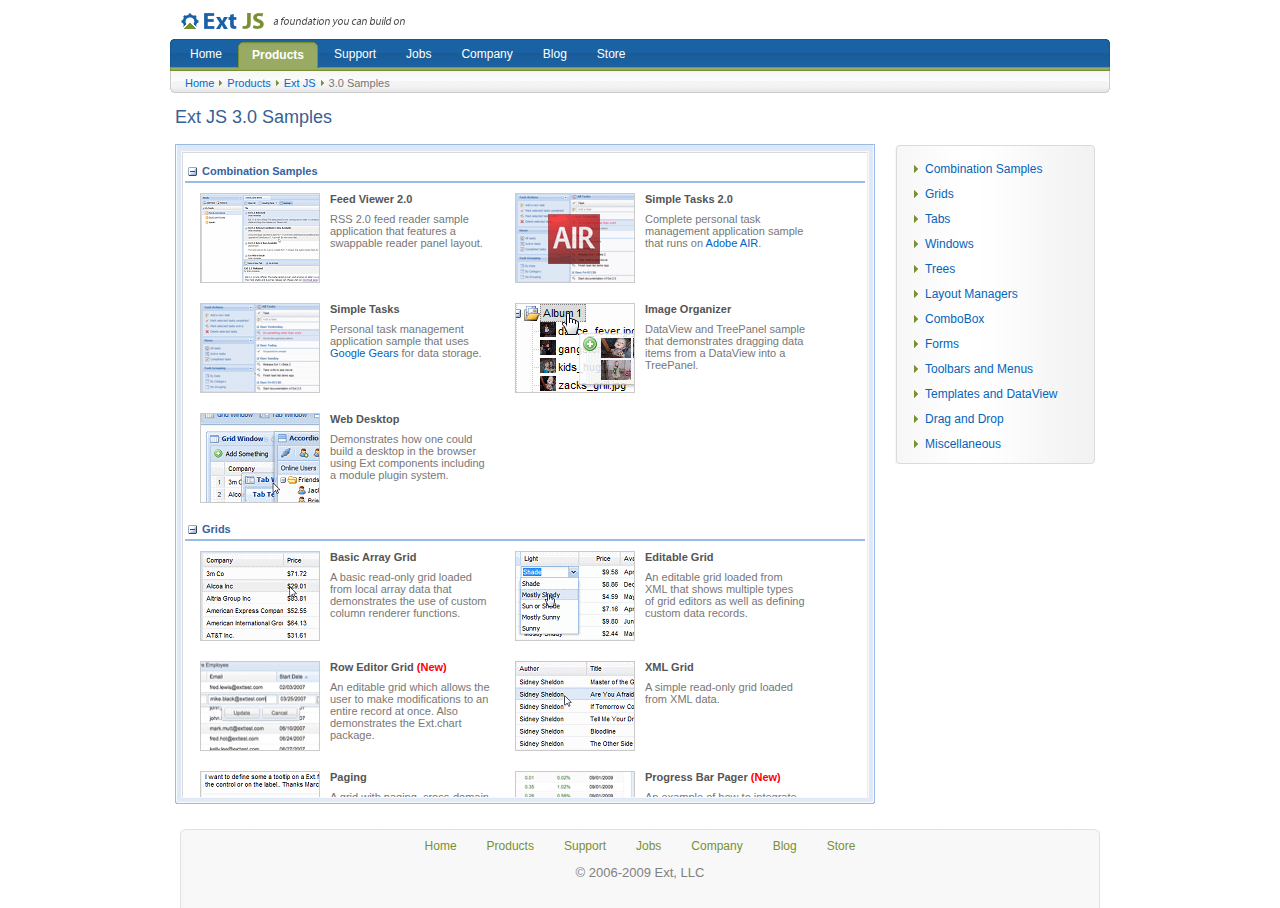
<file: djjs_webapp/static/jmjk/examples/index.html>
<html>
<head>
    <title>Ext JS 3.0 Samples</title>

    <style type="text/css">
    #all-demos {

    }
    #all-demos dd {
        float:left;
        width:300px;
        height:100px;
        margin:5px 5px 5px 10px;
        cursor:pointer;
        zoom:1;
    }
    #all-demos dd img {
        width:120px;
        height:90px;
        margin:5px 0 0 5px;
        float:left;
    }

    #all-demos dd div {
        float:left;
        width:160px;
        margin-left:10px;
    }

    #all-demos dd h4 {
        font-family:tahoma,arial,san-serif;
        color:#555;
        font-size:11px;
        font-weight:bold;
    }
    #all-demos dd p {
        color:#777;
    }
    #all-demos dd.over {
        background: #F5FDE3 url(shared/extjs/images/sample-over.gif) no-repeat;
    }
    #loading-mask{
        position:absolute;
        left:0;
        top:0;
        width:100%;
        height:100%;
        z-index:20000;
        background-color:white;
    }
    #loading{
        position:absolute;
        left:45%;
        top:40%;
        padding:2px;
        z-index:20001;
        height:auto;
    }
    #loading a {
        color:#225588;
    }
    #loading .loading-indicator{
        background:white;
        color:#444;
        font:bold 13px tahoma,arial,helvetica;
        padding:10px;
        margin:0;
        height:auto;
    }
    #loading-msg {
        font: normal 10px arial,tahoma,sans-serif;
    }

    #all-demos .x-panel-body {
        background-color:#fff;
        border:1px solid;
        border-color:#fafafa #fafafa #fafafa #fafafa;
    }
    #sample-ct {
        border:1px solid;
        border-color:#dadada #ebebeb #ebebeb #dadada;
        padding:2px;
    }

    #all-demos h2 {
        border-bottom: 2px solid #99bbe8;
        cursor:pointer;
        padding-top:6px;
    }
    #all-demos h2 div {
        background:transparent url(../resources/images/default/grid/group-expand-sprite.gif) no-repeat 3px -47px;
        padding:4px 4px 4px 17px;
        color:#3764a0;
        font:bold 11px tahoma, arial, helvetica, sans-serif;
    }
    #all-demos .collapsed h2 div {
        background-position: 3px 3px;
    }
    #all-demos .collapsed dl {
        display:none;
    }
    .x-window {
        text-align:left;
    }
    #all-demos dd h4 span.new-sample{
        color: red;
    }

    #all-demos dd h4 span.updated-sample{
        color: blue;
    }
    </style>
</head>
<body>
<div id="loading-mask" style=""></div>
<div id="loading">
    <div class="loading-indicator"><img src="shared/extjs/images/extanim32.gif" width="32" height="32" style="margin-right:8px;float:left;vertical-align:top;"/>Ext 3.0 - <a href="http://extjs.com">extjs.com</a><br /><span id="loading-msg">Loading styles and images...</span></div>
</div>

<div id="viewport">

<div id="hd">
    <h1><a href="http://extjs.com/" title="Home"><span>Ext</span></a></h1>

    <table cellspacing="0" class="nav main-nav">
        <tr>
        <td><a id="home-link" href="http://extjs.com/"><span>Home</span></a></td><td class="active"><a id="products-link" href="http://extjs.com/products"><span>Products</span></a></td><td><a id="support-link" href="http://extjs.com/support"><span>Support</span></a></td><td><a id="jobs-link" href="http://jobs.extjs.com"><span>Jobs</span></a></td><td><a id="company-link" href="http://extjs.com/company"><span>Company</span></a></td><td><a id="blog-link" href="http://extjs.com/blog"><span>Blog</span></a></td><td><a id="store-link" href="http://extjs.com/store"><span>Store</span></a></td>		</tr>
    </table>


    <table cellspacing="0" class="sub-nav">
        <tr>
        <td><a href="http://extjs.com/">Home</a></td><td class="spacer"><img src="shared/extjs/images/c-sep.gif"></td><td><a href="http://extjs.com/products">Products</a></td><td class="spacer"><img src="shared/extjs/images/c-sep.gif"></td><td><a href="http://extjs.com/products/extjs/">Ext JS</a></td><td class="spacer"><img src="shared/extjs/images/c-sep.gif"></td><td>3.0 Samples</td></tr>
    </table>
</div>

<div id="bd">
    <div class="left-column">
        <h3>Ext JS 3.0 Samples</h3>
        <br/>
        <div id="sample-spacer" style="height:800px;"></div>

        <link rel="stylesheet" type="text/css" href="../resources/css/ext-all.css" />
        <!--link rel="stylesheet" type="text/css" href="../resources/css/xtheme-gray.css" /-->
        <link rel="stylesheet" type="text/css" href="shared/extjs/css/extjs.css" />

        <script type="text/javascript">document.getElementById('loading-msg').innerHTML = 'Loading Core API...';</script>
        <script type="text/javascript" src="../adapter/ext/ext-base.js"></script>
        <script type="text/javascript">document.getElementById('loading-msg').innerHTML = 'Loading UI Components...';</script>
        <script type="text/javascript" src="../ext-all.js"></script>
        <script type="text/javascript">document.getElementById('loading-msg').innerHTML = 'Initializing...';</script>

        <!-- App.js contains Ext.App, a simple, re-usable Application component -->
        <script type="text/javascript" src="shared/extjs/App.js"></script>
        <script type="text/javascript" src="shared/extjs/site.js"></script>
        <script type="text/javascript" src="data.js"></script>
        <script type="text/javascript" src="init.js"></script>

        <div id="all-demos">
        </div>

    </div>

    <div class="right-column" style="padding-top:45px;">

        <div class="side-box"><div class="side-box-inner">
            <ul id="sample-menu" class="features"></ul>
        </div></div>
    </div>

    <div style="clear:both"></div>
</div><!-- end bd -->

<div id="ft">
    <table cellspacing="0" class="nav">
        <tr>
        <td><a id="home-foot-link" href="http://extjs.com/">Home</a></td><td class="active"><a id="products-foot-link" href="http://extjs.com/products">Products</a></td><td><a id="support-foot-link" href="http://extjs.com/support">Support</a></td><td><a id="jobs-foot-link" href="http://jobs.extjs.com">Jobs</a></td><td><a id="company-foot-link" href="http://extjs.com/company">Company</a></td><td><a id="blog-foot-link" href="http://extjs.com/blog">Blog</a></td><td><a id="store-foot-link" href="http://extjs.com/store">Store</a></td>		</tr>

    </table>
    <div class="copy">&copy; 2006-2009 Ext, LLC</div>
</div>

</div><!-- end viewport -->

<div class="flyout-menu" id="products-menu" style="display:none;">
    <div style="width:200px;">
    <h3><a href="http://extjs.com/products/extjs">Ext JS</a></h3>
    <p>Cross-browser JavaScript library for building rich internet applications</p>

    <ul>
        <li><a href="http://extjs.com/products/extjs">Overview</a></li>
        <li><a href="http://extjs.com/products/extjs/download.php">Download</a></li>
        <li><a href="http://extjs.com/deploy/dev/examples/samples.html">Samples &amp; Demos</a></li>
        <li><a href="http://extjs.com/deploy/dev/docs/">API Documentation</a></li>
        <li><a href="http://extjs.com/products/license.php">Licensing &amp; Open Source</a></li>

        <li><a href="http://extjs.com/store/extjs/">Purchase</a></li>
    </ul>
    <br/>
    <h3><a href="http://extjs.com/products/gxt">Ext GWT</a></h3>
    <p>Java library for building rich internet applications with GWT</p>
    <ul>
        <li><a href="http://extjs.com/products/gxt">Overview</a></li>

        <li><a href="http://extjs.com/products/gxt/download.php">Download</a></li>
        <li><a href="http://extjs.com/explorer/" target="_blank">Samples &amp; Demos</a></li>
        <li><a href="http://extjs.com/products/license.php">Licensing &amp; Open Source</a></li>
        <li><a href="http://extjs.com/store/gxt/">Purchase</a></li>
    </ul>
    <br/>
    <h3><a href="/products/extcore">Ext Core</a></h3>
    <p>Cross-browser JavaScript library for enhancing web pages</p>
    <ul>
        <li><a href="http://extjs.com/products/extcore">Overview</a></li>
        <li><a href="http://extjs.com/products/extcore/download.php">Download</a></li>
        <li><a href="http://extjs.com/products/extcore/manual/">Manual</a></li>
        <li><a href="http://extjs.com/products/extcore/docs/">API Documentation</a></li>
    </ul>
    </div>
</div>

<div class="flyout-menu" id="support-menu" style="display:none;">
    <div style="width:200px;">

    <h3><a href="http://extjs.com/support">Support Subscriptions</a></h3>
    <p>With 1-on-1 email and phone support, we solve your Ext JS, GWT, CSS and JavaScript issues</p>
    <ul>
        <li><a href="http://extjs.com/store/extjs/#support-table">Ext JS Subscriptions</a></li>
        <li><a href="http://extjs.com/store/gxt/#support-table">Ext GWT Subscriptions</a></li>
    </ul>
    <br/>

    <h3><a href="http://extjs.com/support/training">Training</a></h3>
    <p>Get up to speed quickly with on-site training provided by Ext</p>
    <ul>
        <li><a href="http://extjs.com/support/training/extjs/">Ext JS Training</a></li>
        <li><a href="http://extjs.com/support/training/gxt/">Ext GWT Training</a></li>
    </ul>
    <br/>

    <h3><a href="http://extjs.com/forum">Community</a></h3>
    <p>The Ext community forums and wiki</p>
    <ul>
        <li><a href="http://extjs.com/forum">Forums</a></li>
        <li><a href="http://extjs.com/learn">Learning Center</a></li>

    </ul>
    <br/>
    <h3><a href="http://extjs.com/forum">Ext Solutions</a></h3>
    <p>Enterprise consulting and custom development</p>
    <ul>
        <li><a href="http://extjs.com/support/services/">Find out more &raquo;</a></li>
    </ul>
    </div>

</div>


<div class="flyout-menu" id="store-menu" style="display:none;">
    <div style="width:200px;">
    <h3><a href="http://extjs.com/store/extjs/">Ext JS</a></h3>
    <ul>
        <li><a href="http://extjs.com/store/extjs/">Licenses</a></li>
        <li><a href="http://extjs.com/store/extjs/#support-table">Support Subscriptions</a></li>

    </ul>
    <br/>
    <h3><a href="http://extjs.com/store/gxt/">Ext GWT</a></h3>
    <ul>
        <li><a href="http://extjs.com/store/gxt/">Licenses</a></li>
        <li><a href="http://extjs.com/store/gxt/#support-table">Support Subscriptions</a></li>
    </ul>

    <br/>
    <h3><a href="http://extjs.com/store/faq.php">Help</a></h3>
    <ul>
        <li><a href="http://extjs.com/store/faq.php">Ordering FAQ</a></li>
    </ul>
    </div>
</div>

</body>
</html>
</file>
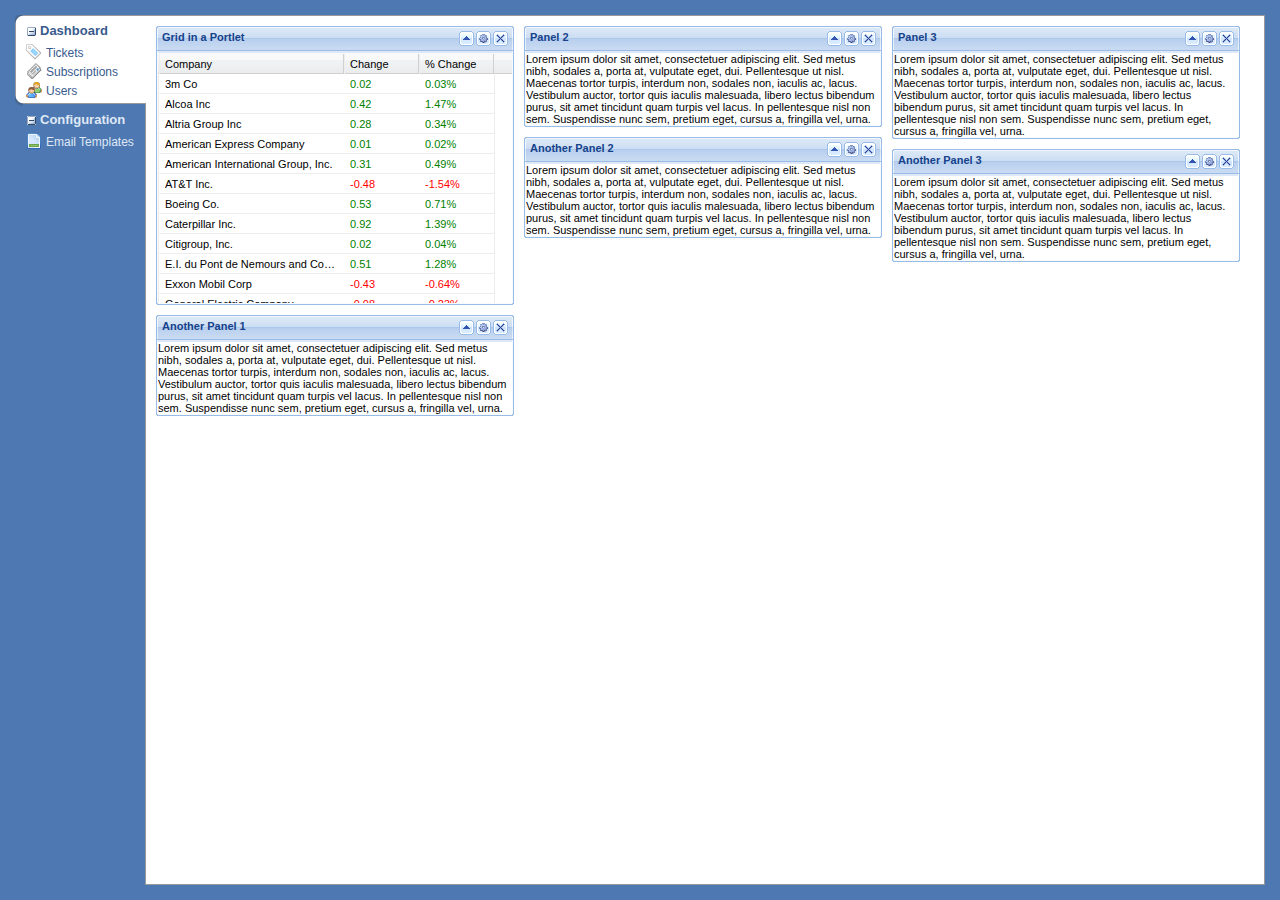
<file: djjs_webapp/static/jmjk/examples/grouptabs/index.html>
<!DOCTYPE HTML PUBLIC "-//W3C//DTD HTML 4.01 Transitional//EN"
"http://www.w3.org/TR/html4/loose.dtd">
<html xmlns="http://www.w3.org/1999/xhtml">
    <head>
        <meta http-equiv="Content-Type" content="text/html; charset=utf-8" />
        <title>GroupTabs Example</title>
		
		<link href="../../resources/css/ext-all.css" rel="stylesheet">
        <link href="../portal/portal.css" rel="stylesheet">
		<link href="grouptabs.css" rel="stylesheet">
		
		<script src="../../adapter/ext/ext-base.js"></script>
		<script src="../../ext-all.js"></script>
        <script src="../shared/examples.js"></script>
        <script src="../portal/sample-grid.js"></script>
        <script src="../portal/Portal.js"></script>
        <script src="../portal/PortalColumn.js"></script>
        <script src="../portal/Portlet.js"></script>
		<script src="GroupTabPanel.js"></script>
		<script src="GroupTab.js"></script>
		<script src="sample.js"></script>
        
        <style>
            .x-icon-tickets {
                background-image: url('images/tickets.png');
            }
            .x-icon-subscriptions {
                background-image: url('images/subscriptions.png');
            }
            .x-icon-users {
                background-image: url('images/group.png');
            }
            .x-icon-templates {
                background-image: url('images/templates.png');
            }
        </style>
    </head>
	
    <body>
    </body>
</html>
</file>
<file: djjs_webapp/static/jmjk/docs/resources/css/ext-all.css>
/*
 * Ext JS Library 2.2
 * Copyright(c) 2006-2008, Ext JS, LLC.
 * licensing@extjs.com
 * 
 * http://extjs.com/license
 */

html,body,div,dl,dt,dd,ul,ol,li,h1,h2,h3,h4,h5,h6,pre,form,fieldset,input,p,blockquote,th,td{margin:0;padding:0;}
img,body,html{border:0;}
address,caption,cite,code,dfn,em,strong,th,var{font-style:normal;font-weight:normal;}
ol,ul{list-style:none;}
caption,th{text-align:left;}
h1,h2,h3,h4,h5,h6{font-size:100%;}
q:before,q:after{content:'';}

.ext-el-mask{z-index:20000;position:absolute;top:0;left:0;-moz-opacity:0.5;opacity:.50;filter:alpha(opacity=50);background-color:#CCC;width:100%;height:100%;zoom:1;}
.ext-el-mask-msg{z-index:20001;position:absolute;top:0;left:0;border:1px solid #6593cf;background:#c3daf9 url(../images/default/box/tb-blue.gif) repeat-x 0 -16px;padding:2px;}
.ext-el-mask-msg div{padding:5px 10px 5px 10px;background:#eee;border:1px solid #a3bad9;color:#222;font:normal 11px tahoma,arial,helvetica,sans-serif;cursor:wait;}
.ext-shim{position:absolute;visibility:hidden;left:0;top:0;overflow:hidden;}
.ext-ie .ext-shim{filter:alpha(opacity=0);}
.ext-ie6 .ext-shim{margin-left:5px;margin-top:3px;}
.x-mask-loading div{padding:5px 10px 5px 25px;background:#fbfbfb url( '../images/default/grid/loading.gif' ) no-repeat 5px 5px;line-height:16px;}
.x-hidden,.x-hide-offsets{position:absolute;left:-10000px;top:-10000px;visibility:hidden;}
.x-hide-display{display:none!important;}
.x-hide-visibility{visibility:hidden!important;}
.x-masked{overflow:hidden!important;}
.x-masked select,.x-masked object,.x-masked embed{visibility:hidden;}
.x-layer{visibility:hidden;}
.x-unselectable,.x-unselectable *{-moz-user-select:none;-khtml-user-select:none;}
.x-repaint{zoom:1;background-color:transparent;-moz-outline:none;}
.x-item-disabled{color:gray;cursor:default;opacity:.6;-moz-opacity:.6;filter:alpha(opacity=60);}
.x-item-disabled *{color:gray!important;cursor:default!important;}
.x-splitbar-proxy{position:absolute;visibility:hidden;z-index:20001;background:#aaa;zoom:1;line-height:1px;font-size:1px;overflow:hidden;}
.x-splitbar-h,.x-splitbar-proxy-h{cursor:e-resize;cursor:col-resize;}
.x-splitbar-v,.x-splitbar-proxy-v{cursor:s-resize;cursor:row-resize;}
.x-color-palette{width:150px;height:92px;cursor:pointer;}
.x-color-palette a{border:1px solid #fff;float:left;padding:2px;text-decoration:none;-moz-outline:0 none;outline:0 none;cursor:pointer;}
.x-color-palette a:hover,.x-color-palette a.x-color-palette-sel{border:1px solid #8BB8F3;background:#deecfd;}
.x-color-palette em{display:block;border:1px solid #ACA899;}
.x-color-palette em span{cursor:pointer;display:block;height:10px;line-height:10px;width:10px;}
.x-ie-shadow{display:none;position:absolute;overflow:hidden;left:0;top:0;background:#777;zoom:1;}
.x-shadow{display:none;position:absolute;overflow:hidden;left:0;top:0;}
.x-shadow *{overflow:hidden;}
.x-shadow *{padding:0;border:0;margin:0;clear:none;zoom:1;}
.x-shadow .xstc,.x-shadow .xsbc{height:6px;float:left;}
.x-shadow .xstl,.x-shadow .xstr,.x-shadow .xsbl,.x-shadow .xsbr{width:6px;height:6px;float:left;}
.x-shadow .xsc{width:100%;}
.x-shadow .xsml,.x-shadow .xsmr{width:6px;float:left;height:100%;}
.x-shadow .xsmc{float:left;height:100%;background:transparent url( ../images/default/shadow-c.png );}
.x-shadow .xst,.x-shadow .xsb{height:6px;overflow:hidden;width:100%;}
.x-shadow .xsml{background:transparent url( ../images/default/shadow-lr.png ) repeat-y 0 0;}
.x-shadow .xsmr{background:transparent url( ../images/default/shadow-lr.png ) repeat-y -6px 0;}
.x-shadow .xstl{background:transparent url( ../images/default/shadow.png ) no-repeat 0 0;}
.x-shadow .xstc{background:transparent url( ../images/default/shadow.png ) repeat-x 0 -30px;}
.x-shadow .xstr{background:transparent url( ../images/default/shadow.png ) repeat-x 0 -18px;}
.x-shadow .xsbl{background:transparent url( ../images/default/shadow.png ) no-repeat 0 -12px;}
.x-shadow .xsbc{background:transparent url( ../images/default/shadow.png ) repeat-x 0 -36px;}
.x-shadow .xsbr{background:transparent url( ../images/default/shadow.png ) repeat-x 0 -6px;}
.loading-indicator{font-size:11px;background-image:url(../images/default/grid/loading.gif);background-repeat:no-repeat;background-position:left;padding-left:20px;line-height:16px;margin:3px;}
.x-text-resize{position:absolute;left:-1000px;top:-1000px;visibility:hidden;zoom:1;}
.x-drag-overlay{width:100%;height:100%;display:none;position:absolute;left:0;top:0;background-image:url(../images/default/s.gif);z-index:20000;}
.x-clear{clear:both;height:0;overflow:hidden;line-height:0;font-size:0;}
.x-spotlight{z-index:8999;position:absolute;top:0;left:0;-moz-opacity:0.5;opacity:.50;filter:alpha(opacity=50);background-color:#CCC;width:0;height:0;zoom:1;}

.x-tab-panel{overflow:hidden;}
.x-tab-panel-header,.x-tab-panel-footer{background:#deecfd;border:1px solid #8db2e3;overflow:hidden;zoom:1;}
.x-tab-panel-header{border:1px solid #8db2e3;padding-bottom:2px;}
.x-tab-panel-footer{border:1px solid #8db2e3;padding-top:2px;}
.x-tab-strip-wrap{width:100%;overflow:hidden;position:relative;zoom:1;}
ul.x-tab-strip{display:block;width:5000px;zoom:1;}
ul.x-tab-strip-top{padding-top:1px;background:url(../images/default/tabs/tab-strip-bg.gif) #cedff5 repeat-x bottom;border-bottom:1px solid #8db2e3;}
ul.x-tab-strip-bottom{padding-bottom:1px;background:url(../images/default/tabs/tab-strip-btm-bg.gif) #cedff5 repeat-x top;border-top:1px solid #8db2e3;border-bottom:0 none;}
.x-tab-panel-header-plain .x-tab-strip-top{background:transparent!important;padding-top:0!important;}
.x-tab-panel-header-plain{background:transparent!important;border-width:0!important;padding-bottom:0!important;}
.x-tab-panel-header-plain .x-tab-strip-spacer,.x-tab-panel-footer-plain .x-tab-strip-spacer{border:1px solid #8db2e3;height:2px;background:#deecfd;font-size:1px;line-height:1px;}
.x-tab-panel-header-plain .x-tab-strip-spacer{border-top:0 none;}
.x-tab-panel-footer-plain .x-tab-strip-spacer{border-bottom:0 none;}
.x-tab-panel-footer-plain .x-tab-strip-bottom{background:transparent!important;padding-bottom:0!important;}
.x-tab-panel-footer-plain{background:transparent!important;border-width:0!important;padding-top:0!important;}
.ext-border-box .x-tab-panel-header-plain .x-tab-strip-spacer,.ext-border-box .x-tab-panel-footer-plain .x-tab-strip-spacer{height:3px;}
ul.x-tab-strip li{float:left;margin-left:2px;}
ul.x-tab-strip li.x-tab-edge{float:left;margin:0!important;padding:0!important;border:0 none!important;font-size:1px!important;line-height:1px!important;overflow:hidden;zoom:1;background:transparent!important;width:1px;}
.x-tab-strip a,.x-tab-strip span,.x-tab-strip em{display:block;}
.x-tab-strip a{text-decoration:none!important;-moz-outline:none;outline:none;cursor:pointer;}
.x-tab-strip-inner{overflow:hidden;text-overflow:ellipsis;}
.x-tab-strip span.x-tab-strip-text{font:normal 11px tahoma,arial,helvetica;color:#416aa3;white-space:nowrap;cursor:pointer;padding:4px 0;}
.x-tab-strip-top .x-tab-with-icon .x-tab-right{padding-left:6px;}
.x-tab-strip .x-tab-with-icon span.x-tab-strip-text{padding-left:20px;background-position:0 3px;background-repeat:no-repeat;}
.x-tab-strip-over span.x-tab-strip-text{color:#15428b;}
.x-tab-strip-active,.x-tab-strip-active a.x-tab-right{cursor:default;}
.x-tab-strip-active span.x-tab-strip-text{cursor:default;color:#15428b;font-weight:bold;}
.x-tab-strip-disabled .x-tabs-text{cursor:default;color:#aaa;}
.x-tab-panel-body{overflow:hidden;}
.x-tab-panel-bwrap{overflow:hidden;}
.ext-ie .x-tab-strip .x-tab-right{position:relative;}
.x-tab-strip-top .x-tab-strip-active .x-tab-right{margin-bottom:-1px;}
.x-tab-strip-top .x-tab-strip-active .x-tab-right span.x-tab-strip-text{padding-bottom:5px;}
.x-tab-strip-bottom .x-tab-strip-active .x-tab-right{margin-top:-1px;}
.x-tab-strip-bottom .x-tab-strip-active .x-tab-right span.x-tab-strip-text{padding-top:5px;}
.x-tab-strip-top .x-tab-right{background:transparent url(../images/default/tabs/tabs-sprite.gif) no-repeat 0 -51px;padding-left:10px;}
.x-tab-strip-top .x-tab-left{background:transparent url(../images/default/tabs/tabs-sprite.gif) no-repeat right -351px;padding-right:10px;}
.x-tab-strip-top .x-tab-strip-inner{background:transparent url(../images/default/tabs/tabs-sprite.gif) repeat-x 0 -201px;}
.x-tab-strip-top .x-tab-strip-over .x-tab-right{background-position:0 -101px;}
.x-tab-strip-top .x-tab-strip-over .x-tab-left{background-position:right -401px;}
.x-tab-strip-top .x-tab-strip-over .x-tab-strip-inner{background-position:0 -251px;}
.x-tab-strip-top .x-tab-strip-active .x-tab-right{background-position:0 0;}
.x-tab-strip-top .x-tab-strip-active .x-tab-left{background-position:right -301px;}
.x-tab-strip-top .x-tab-strip-active .x-tab-strip-inner{background-position:0 -151px;}
.x-tab-strip-bottom .x-tab-right{background:url(../images/default/tabs/tab-btm-inactive-right-bg.gif) no-repeat bottom right;}
.x-tab-strip-bottom .x-tab-left{background:url(../images/default/tabs/tab-btm-inactive-left-bg.gif) no-repeat bottom left;}
.x-tab-strip-bottom .x-tab-strip-active .x-tab-right{background:url(../images/default/tabs/tab-btm-right-bg.gif) no-repeat bottom left;}
.x-tab-strip-bottom .x-tab-strip-active .x-tab-left{background:url(../images/default/tabs/tab-btm-left-bg.gif) no-repeat bottom right;}
.x-tab-strip-bottom .x-tab-left{padding:0 10px;}
.x-tab-strip-bottom .x-tab-right{padding:0;}
.x-tab-strip .x-tab-strip-close{display:none;}
.x-tab-strip-closable{position:relative;}
.x-tab-strip-closable .x-tab-left{padding-right:19px;}
.x-tab-strip .x-tab-strip-closable a.x-tab-strip-close{background-image:url(../images/default/tabs/tab-close.gif);opacity:.6;-moz-opacity:.6;background-repeat:no-repeat;display:block;width:11px;height:11px;position:absolute;top:3px;right:3px;cursor:pointer;z-index:2;}
.x-tab-strip .x-tab-strip-active a.x-tab-strip-close{opacity:.8;-moz-opacity:.8;}
.x-tab-strip .x-tab-strip-closable a.x-tab-strip-close:hover{background-image:url(../images/default/tabs/tab-close.gif);opacity:1;-moz-opacity:1;}
.x-tab-panel-body{border:1px solid #8db2e3;background:#fff;}
.x-tab-panel-body-top{border-top:0 none;}
.x-tab-panel-body-bottom{border-bottom:0 none;}
.x-tab-scroller-left{background:transparent url(../images/default/tabs/scroll-left.gif) no-repeat -18px 0;border-bottom:1px solid #8db2e3;width:18px;position:absolute;left:0;top:0;z-index:10;cursor:pointer;}
.x-tab-scroller-left-over{background-position:0 0;}
.x-tab-scroller-left-disabled{background-position:-18px 0;opacity:.5;-moz-opacity:.5;filter:alpha(opacity=50);cursor:default;}
.x-tab-scroller-right{background:transparent url(../images/default/tabs/scroll-right.gif) no-repeat 0 0;border-bottom:1px solid #8db2e3;width:18px;position:absolute;right:0;top:0;z-index:10;cursor:pointer;}
.x-tab-scroller-right-over{background-position:-18px 0;}
.x-tab-scroller-right-disabled{background-position:0 0;opacity:.5;-moz-opacity:.5;filter:alpha(opacity=50);cursor:default;}
.x-tab-scrolling .x-tab-strip-wrap{margin-left:18px;margin-right:18px;}
.x-tab-scrolling{position:relative;}
.x-tab-panel-bbar .x-toolbar{border:1px solid #99bbe8;border-top:0 none;overflow:hidden;padding:2px;}
.x-tab-panel-tbar .x-toolbar{border:1px solid #99bbe8;border-top:0 none;overflow:hidden;padding:2px;}

 .x-form-field{margin:0;font:normal 12px tahoma,arial,helvetica,sans-serif;}
.x-form-text,textarea.x-form-field{padding:1px 3px;background:#fff url(../images/default/form/text-bg.gif) repeat-x 0 0;border:1px solid #B5B8C8;}
textarea.x-form-field{padding:2px 3px;}
.x-form-text{height:22px;line-height:18px;vertical-align:middle;}
.ext-ie .x-form-text{margin:-1px 0;height:22px;line-height:18px;}
.ext-ie textarea.x-form-field{margin:-1px 0;}
.ext-strict .x-form-text{height:18px;}
.ext-safari .x-form-text{height:20px;padding:0 3px;}
.ext-safari.ext-mac textarea.x-form-field{margin-bottom:-2px;}
.ext-gecko .x-form-text{padding-top:2px;padding-bottom:0;}
textarea{resize:none;}
.x-form-select-one{height:20px;line-height:18px;vertical-align:middle;background-color:#fff;border:1px solid #B5B8C8;}
.x-form-check-group,.x-form-radio-group{margin-bottom:0;}
.x-form-check-group .x-form-invalid .x-panel-body,.x-form-radio-group .x-form-invalid .x-panel-body{background-color:transparent;}
.x-form-check-wrap,.x-form-radio-wrap{padding:3px 0 0 0;line-height:18px;}
.x-form-check-group .x-form-check-wrap,.x-form-radio-group .x-form-radio-wrap{height:18px;}
.ext-ie .x-form-check-group .x-form-check-wrap,.ext-ie .x-form-radio-group .x-form-radio-wrap{height:21px;}
.ext-ie .x-form-check-wrap input,.ext-ie .x-form-radio-wrap input{width:15px;height:15px;}
.x-form-check,.x-form-radio{height:13px;width:13px;vertical-align:bottom;}
.x-form-radio{margin-bottom:3px;}
.x-form-check,.ext-ie .x-form-radio{margin-bottom:2px;}
.x-form-check-wrap-inner,.x-form-radio-wrap-inner{display:inline;padding:3px 0 0 0;}
.x-form-check{background:url('../images/default/form/checkbox.gif') no-repeat 0 0;}
.x-form-radio{background:url('../images/default/form/radio.gif') no-repeat 0 0;}
.x-form-check-focus .x-form-check,.x-form-check-over .x-form-check,.x-form-check-focus .x-form-radio,.x-form-check-over .x-form-radio{background-position:-13px 0;}
.x-form-check-down .x-form-check,.x-form-check-down .x-form-radio{background-position:-26px 0;}
.x-form-check-checked .x-form-check-focus .x-form-check,.x-form-check-checked .x-form-check-over .x-form-check{background-position:-13px -13px;}
.x-form-check-checked .x-form-check-down .x-form-check{background-position:-26px -13px;}
.x-form-check-checked .x-form-check,.x-form-check-checked .x-form-radio{background-position:0 -13px;}
.x-form-check-group-label{border-bottom:1px solid #99BBE8;color:#15428B;margin-bottom:5px;padding-left:3px!important;float:none!important;}
.x-form-field-wrap{position:relative;zoom:1;white-space:nowrap;}
.x-form-field-wrap .x-form-trigger{width:17px;height:21px;border:0;background:transparent url(../images/default/form/trigger.gif) no-repeat 0 0;cursor:pointer;border-bottom:1px solid #B5B8C8;position:absolute;top:0;}
.ext-safari .x-form-field-wrap .x-form-trigger{height:21px;}
.x-form-field-wrap .x-form-date-trigger{background-image:url(../images/default/form/date-trigger.gif);cursor:pointer;}
.x-form-field-wrap .x-form-clear-trigger{background-image:url(../images/default/form/clear-trigger.gif);cursor:pointer;}
.x-form-field-wrap .x-form-search-trigger{background-image:url(../images/default/form/search-trigger.gif);cursor:pointer;}
.ext-safari .x-form-field-wrap .x-form-trigger{right:0;}
.x-form-field-wrap .x-form-twin-triggers .x-form-trigger{position:static;top:auto;vertical-align:top;}
.x-form-field-wrap .x-form-trigger-over{background-position:-17px 0;}
.x-form-field-wrap .x-form-trigger-click{background-position:-34px 0;}
.x-trigger-wrap-focus .x-form-trigger{background-position:-51px 0;}
.x-trigger-wrap-focus .x-form-trigger-over{background-position:-68px 0;}
.x-trigger-wrap-focus .x-form-trigger-click{background-position:-85px 0;}
.x-trigger-wrap-focus .x-form-trigger{border-bottom:1px solid #7eadd9;}
.x-item-disabled .x-form-trigger-over{background-position:0 0!important;border-bottom:1px solid #B5B8C8;}
.x-item-disabled .x-form-trigger-click{background-position:0 0!important;border-bottom:1px solid #B5B8C8;}
.x-form-focus,textarea.x-form-focus{border:1px solid #7eadd9;}
.x-form-invalid,textarea.x-form-invalid{background:#fff url(../images/default/grid/invalid_line.gif) repeat-x bottom;border:1px solid #dd7870;}
.ext-safari .x-form-invalid{background-color:#fee;border:1px solid #ff7870;}
.x-editor{visibility:hidden;padding:0;margin:0;}
.x-editor .x-form-check-wrap,.x-editor .x-form-radio-wrap{background:#fff;padding:3px;}
.x-editor .x-form-checkbox{height:13px;}
.x-form-grow-sizer{font:normal 12px tahoma,arial,helvetica,sans-serif;left:-10000px;padding:8px 3px;position:absolute;visibility:hidden;top:-10000px;white-space:pre-wrap;white-space:-moz-pre-wrap;white-space:-pre-wrap;white-space:-o-pre-wrap;word-wrap:break-word;zoom:1;}
.x-form-grow-sizer p{margin:0!important;border:0 none!important;padding:0!important;}
.x-form-item{font:normal 12px tahoma,arial,helvetica,sans-serif;display:block;margin-bottom:4px;zoom:1;}
.x-form-item label{display:block;float:left;width:100px;padding:3px;padding-left:0;clear:left;z-index:2;position:relative;}
.x-form-element{padding-left:105px;position:relative;}
.x-form-invalid-msg{color:#e00;padding:2px;padding-left:18px;font:normal 11px tahoma,arial,helvetica,sans-serif;background:transparent url(../images/default/shared/warning.gif) no-repeat 0 2px;line-height:16px;width:200px;}
.x-form-label-right label{text-align:right;}
.x-form-label-left label{text-align:left;}
.x-form-label-top .x-form-item label{width:auto;float:none;clear:none;display:inline;margin-bottom:4px;position:static;}
.x-form-label-top .x-form-element{padding-left:0;padding-top:4px;}
.x-form-label-top .x-form-item{padding-bottom:4px;}
.x-form-empty-field{color:gray;}
.x-small-editor .x-form-field{font:normal 11px arial,tahoma,helvetica,sans-serif;}
.x-small-editor .x-form-text{height:20px;line-height:16px;vertical-align:middle;}
.ext-ie .x-small-editor .x-form-text{margin-top:-1px!important;margin-bottom:-1px!important;height:20px!important;line-height:16px!important;}
.ext-strict .x-small-editor .x-form-text{height:16px!important;}
.ext-safari .x-small-editor .x-form-field{font:normal 12px arial,tahoma,helvetica,sans-serif;}
.ext-ie .x-small-editor .x-form-text{height:20px;line-height:16px;}
.ext-border-box .x-small-editor .x-form-text{height:20px;}
.x-small-editor .x-form-select-one{height:20px;line-height:16px;vertical-align:middle;}
.x-small-editor .x-form-num-field{text-align:right;}
.x-small-editor .x-form-field-wrap .x-form-trigger{height:19px;}
.x-form-clear{clear:both;height:0;overflow:hidden;line-height:0;font-size:0;}
.x-form-clear-left{clear:left;height:0;overflow:hidden;line-height:0;font-size:0;}
.x-form-cb-label{width:'auto'!important;float:none!important;clear:none!important;display:inline!important;margin-left:4px;}
.x-form-column{float:left;padding:0;margin:0;width:48%;overflow:hidden;zoom:1;}
.x-form .x-form-btns-ct .x-btn{float:right;clear:none;}
.x-form .x-form-btns-ct .x-form-btns td{border:0;padding:0;}
.x-form .x-form-btns-ct .x-form-btns-right table{float:right;clear:none;}
.x-form .x-form-btns-ct .x-form-btns-left table{float:left;clear:none;}
.x-form .x-form-btns-ct .x-form-btns-center{text-align:center;}
.x-form .x-form-btns-ct .x-form-btns-center table{margin:0 auto;}
.x-form .x-form-btns-ct table td.x-form-btn-td{padding:3px;}
.x-form .x-form-btns-ct .x-btn-focus .x-btn-left{background-position:0 -147px;}
.x-form .x-form-btns-ct .x-btn-focus .x-btn-right{background-position:0 -168px;}
.x-form .x-form-btns-ct .x-btn-focus .x-btn-center{background-position:0 -189px;}
.x-form .x-form-btns-ct .x-btn-click .x-btn-center{background-position:0 -126px;}
.x-form .x-form-btns-ct .x-btn-click .x-btn-right{background-position:0 -84px;}
.x-form .x-form-btns-ct .x-btn-click .x-btn-left{background-position:0 -63px;}
.x-form-invalid-icon{width:16px;height:18px;visibility:hidden;position:absolute;left:0;top:0;display:block;background:transparent url(../images/default/form/exclamation.gif) no-repeat 0 2px;}
.x-fieldset{border:1px solid #B5B8C8;padding:10px;margin-bottom:10px;display:block;}
.x-fieldset legend{font:bold 11px tahoma,arial,helvetica,sans-serif;color:#15428b;}
.ext-ie .x-fieldset legend{margin-bottom:10px;}
.ext-ie .x-fieldset{padding-top:0;padding-bottom:10px;}
.x-fieldset legend .x-tool-toggle{margin-right:3px;margin-left:0;float:left!important;}
.x-fieldset legend input{margin-right:3px;float:left!important;height:13px;width:13px;}
fieldset.x-panel-collapsed{padding-bottom:0!important;border-width:1px 0 0 0!important;}
fieldset.x-panel-collapsed .x-fieldset-bwrap{visibility:hidden;position:absolute;left:-1000px;top:-1000px;}
.ext-ie .x-fieldset-bwrap{zoom:1;}
.ext-ie td .x-form-text{position:relative;top:-1px;}
.x-fieldset-noborder{border:0 none transparent;}
.x-fieldset-noborder legend{margin-left:-3px;}
.ext-ie .x-fieldset-noborder legend{position:relative;margin-bottom:23px;}
.ext-ie .x-fieldset-noborder legend span{position:absolute;left:-5px;}
.ext-gecko .x-window-body .x-form-item{-moz-outline:none;overflow:auto;}
.ext-gecko .x-form-item{-moz-outline:none;}
.x-hide-label label.x-form-item-label{display:none;}
.x-hide-label .x-form-element{padding-left:0!important;}
.x-fieldset{overflow:hidden;}
.x-fieldset-bwrap{overflow:hidden;zoom:1;}
.x-fieldset-body{overflow:hidden;}

.x-btn{font:normal 11px tahoma,verdana,helvetica;cursor:pointer;white-space:nowrap;}
.x-btn button{border:0 none;background:transparent;font:normal 11px tahoma,verdana,helvetica;padding-left:3px;padding-right:3px;cursor:pointer;margin:0;overflow:visible;width:auto;-moz-outline:0 none;outline:0 none;}
* html .ext-ie .x-btn button{width:1px;}
.ext-gecko .x-btn button{padding-left:0;padding-right:0;}
.ext-ie .x-btn button{padding-top:2px;}
.x-btn-icon .x-btn-center .x-btn-text{background-position:center;background-repeat:no-repeat;height:16px;width:16px;cursor:pointer;white-space:nowrap;padding:0;}
.x-btn-icon .x-btn-center{padding:1px;}
.x-btn em{font-style:normal;font-weight:normal;}
.x-btn-text-icon .x-btn-center .x-btn-text{background-position:0 2px;background-repeat:no-repeat;padding-left:18px;padding-top:3px;padding-bottom:2px;padding-right:0;}
.ext-gecko3 .x-btn-text-icon .x-btn-center .x-btn-text{padding-top:2px;}
.x-btn-left,.x-btn-right{font-size:1px;line-height:1px;}
.x-btn-left{width:3px;height:21px;background:url(../images/default/button/btn-sprite.gif) no-repeat 0 0;}
.x-btn-right{width:3px;height:21px;background:url(../images/default/button/btn-sprite.gif) no-repeat 0 -21px;}
.x-btn-left i,.x-btn-right i{display:block;width:3px;overflow:hidden;font-size:1px;line-height:1px;}
.x-btn-center{background:url(../images/default/button/btn-sprite.gif) repeat-x 0 -42px;vertical-align:middle;text-align:center;padding:0 5px;cursor:pointer;white-space:nowrap;}
.x-btn-over .x-btn-left{background-position:0 -63px;}
.x-btn-over .x-btn-right{background-position:0 -84px;}
.x-btn-over .x-btn-center{background-position:0 -105px;}
.x-btn-click .x-btn-center,.x-btn-menu-active .x-btn-center{background-position:0 -126px;}
.x-btn-disabled *{color:gray!important;cursor:default!important;}
.x-btn-menu-text-wrap .x-btn-center{padding:0 3px;}
.ext-gecko .x-btn-menu-text-wrap .x-btn-center{padding:0 1px;}
.x-btn-menu-arrow-wrap .x-btn-center{padding:0;}
.x-btn-menu-arrow-wrap .x-btn-center button{width:12px!important;height:21px;padding:0!important;display:block;background:transparent url(../images/default/button/btn-arrow.gif) no-repeat left 3px;}
.x-btn-with-menu .x-btn-center{padding-right:2px!important;}
.x-btn-with-menu .x-btn-center em{display:block;background:transparent url(../images/default/toolbar/btn-arrow.gif) no-repeat right 0;padding-right:10px;}
.x-btn-text-icon .x-btn-with-menu .x-btn-center em{display:block;background:transparent url(../images/default/toolbar/btn-arrow.gif) no-repeat right 3px;padding-right:10px;}
.x-btn-pressed .x-btn-left{background:url(../images/default/button/btn-sprite.gif) no-repeat 0 -63px;}
.x-btn-pressed .x-btn-right{background:url(../images/default/button/btn-sprite.gif) no-repeat 0 -84px;}
.x-btn-pressed .x-btn-center{background:url(../images/default/button/btn-sprite.gif) repeat-x 0 -126px;}

.x-toolbar{border-color:#a9bfd3;border-style:solid;border-width:0 0 1px 0;display:block;padding:2px;background:#d0def0 url(../images/default/toolbar/bg.gif) repeat-x top left;position:relative;zoom:1;}
.x-toolbar .x-item-disabled .x-btn-icon{opacity:.35;-moz-opacity:.35;filter:alpha(opacity=35);}
.x-toolbar td{vertical-align:middle;}
.mso .x-toolbar,.x-grid-mso .x-toolbar{border:0 none;background:url(../images/default/grid/mso-hd.gif);}
.x-toolbar td,.x-toolbar span,.x-toolbar input,.x-toolbar div,.x-toolbar select,.x-toolbar label{white-space:nowrap;font:normal 11px tahoma,arial,helvetica,sans-serif;}
.x-toolbar .x-item-disabled{color:gray;cursor:default;opacity:.6;-moz-opacity:.6;filter:alpha(opacity=60);}
.x-toolbar .x-item-disabled *{color:gray;cursor:default;}
.x-toolbar .x-btn-left{background:none;}
.x-toolbar .x-btn-right{background:none;}
.x-toolbar .x-btn-center{background:none;padding:0;}
.x-toolbar .x-btn-menu-text-wrap .x-btn-center button{padding-right:2px;}
.ext-gecko .x-toolbar .x-btn-menu-text-wrap .x-btn-center button{padding-right:0;}
.x-toolbar .x-btn-menu-arrow-wrap .x-btn-center button{padding:0 2px;}
.x-toolbar .x-btn-menu-arrow-wrap .x-btn-center button{width:12px;background:transparent url(../images/default/toolbar/btn-arrow.gif) no-repeat 0 3px;}
.x-toolbar .x-btn-text-icon .x-btn-menu-arrow-wrap .x-btn-center button{width:12px;background:transparent url(../images/default/toolbar/btn-arrow.gif) no-repeat 0 3px;}
.x-toolbar .x-btn-over .x-btn-menu-arrow-wrap .x-btn-center button{background-position:0 -47px;}
.x-toolbar .x-btn-over .x-btn-left{background:url(../images/default/toolbar/tb-btn-sprite.gif) no-repeat 0 0;}
.x-toolbar .x-btn-over .x-btn-right{background:url(../images/default/toolbar/tb-btn-sprite.gif) no-repeat 0 -21px;}
.x-toolbar .x-btn-over .x-btn-center{background:url(../images/default/toolbar/tb-btn-sprite.gif) repeat-x 0 -42px;}
.x-toolbar .x-btn-click .x-btn-left,.x-toolbar .x-btn-pressed .x-btn-left,.x-toolbar .x-btn-menu-active .x-btn-left{background:url(../images/default/toolbar/tb-btn-sprite.gif) no-repeat 0 -63px;}
.x-toolbar .x-btn-click .x-btn-right,.x-toolbar .x-btn-pressed .x-btn-right,.x-toolbar .x-btn-menu-active .x-btn-right{background:url(../images/default/toolbar/tb-btn-sprite.gif) no-repeat 0 -84px;}
.x-toolbar .x-btn-click .x-btn-center,.x-toolbar .x-btn-pressed .x-btn-center,.x-toolbar .x-btn-menu-active .x-btn-center{background:url(../images/default/toolbar/tb-btn-sprite.gif) repeat-x 0 -105px;}
.x-toolbar .x-btn-with-menu .x-btn-center em{padding-right:8px;}
.x-toolbar .ytb-text{padding:2px;}
.x-toolbar .ytb-sep{background-image:url(../images/default/grid/grid-blue-split.gif);background-position:center;background-repeat:no-repeat;display:block;font-size:1px;height:16px;width:4px;overflow:hidden;cursor:default;margin:0 2px 0;border:0;}
.x-toolbar .ytb-spacer{width:2px;}
.x-tbar-page-number{width:24px;height:14px;}
.x-tbar-page-first{background-image:url(../images/default/grid/page-first.gif)!important;}
.x-tbar-loading{background-image:url(../images/default/grid/refresh.gif)!important;}
.x-tbar-page-last{background-image:url(../images/default/grid/page-last.gif)!important;}
.x-tbar-page-next{background-image:url(../images/default/grid/page-next.gif)!important;}
.x-tbar-page-prev{background-image:url(../images/default/grid/page-prev.gif)!important;}
.x-item-disabled .x-tbar-loading{background-image:url(../images/default/grid/loading.gif)!important;}
.x-item-disabled .x-tbar-page-first{background-image:url(../images/default/grid/page-first-disabled.gif)!important;}
.x-item-disabled .x-tbar-page-last{background-image:url(../images/default/grid/page-last-disabled.gif)!important;}
.x-item-disabled .x-tbar-page-next{background-image:url(../images/default/grid/page-next-disabled.gif)!important;}
.x-item-disabled .x-tbar-page-prev{background-image:url(../images/default/grid/page-prev-disabled.gif)!important;}
.x-paging-info{position:absolute;top:5px;right:8px;color:#444;}
.x-statusbar .x-status-text{height:21px;line-height:21px;padding:0 4px;cursor:default;}
.x-statusbar .x-status-busy{padding-left:25px;background:transparent url(../images/default/grid/loading.gif) no-repeat 3px 3px;}
.x-statusbar .x-status-text-panel{border-top:1px solid #99BBE8;border-right:1px solid #fff;border-bottom:1px solid #fff;border-left:1px solid #99BBE8;padding:2px 8px 2px 5px;}

.x-resizable-handle{position:absolute;z-index:100;font-size:1px;line-height:6px;overflow:hidden;background:white;filter:alpha(opacity=0);opacity:0;zoom:1;}
.x-resizable-handle-east{width:6px;cursor:e-resize;right:0;top:0;height:100%;}
.ext-ie .x-resizable-handle-east{margin-right:-1px;}
.x-resizable-handle-south{width:100%;cursor:s-resize;left:0;bottom:0;height:6px;}
.ext-ie .x-resizable-handle-south{margin-bottom:-1px;}
.x-resizable-handle-west{width:6px;cursor:w-resize;left:0;top:0;height:100%;}
.x-resizable-handle-north{width:100%;cursor:n-resize;left:0;top:0;height:6px;}
.x-resizable-handle-southeast{width:6px;cursor:se-resize;right:0;bottom:0;height:6px;z-index:101;}
.x-resizable-handle-northwest{width:6px;cursor:nw-resize;left:0;top:0;height:6px;z-index:101;}
.x-resizable-handle-northeast{width:6px;cursor:ne-resize;right:0;top:0;height:6px;z-index:101;}
.x-resizable-handle-southwest{width:6px;cursor:sw-resize;left:0;bottom:0;height:6px;z-index:101;}
.x-resizable-over .x-resizable-handle,.x-resizable-pinned .x-resizable-handle{filter:alpha(opacity=100);opacity:1;}
.x-resizable-over .x-resizable-handle-east,.x-resizable-pinned .x-resizable-handle-east{background:url(../images/default/sizer/e-handle.gif);background-position:left;}
.x-resizable-over .x-resizable-handle-west,.x-resizable-pinned .x-resizable-handle-west{background:url(../images/default/sizer/e-handle.gif);background-position:left;}
.x-resizable-over .x-resizable-handle-south,.x-resizable-pinned .x-resizable-handle-south{background:url(../images/default/sizer/s-handle.gif);background-position:top;}
.x-resizable-over .x-resizable-handle-north,.x-resizable-pinned .x-resizable-handle-north{background:url(../images/default/sizer/s-handle.gif);background-position:top;}
.x-resizable-over .x-resizable-handle-southeast,.x-resizable-pinned .x-resizable-handle-southeast{background:url(../images/default/sizer/se-handle.gif);background-position:top left;}
.x-resizable-over .x-resizable-handle-northwest,.x-resizable-pinned .x-resizable-handle-northwest{background:url(../images/default/sizer/nw-handle.gif);background-position:bottom right;}
.x-resizable-over .x-resizable-handle-northeast,.x-resizable-pinned .x-resizable-handle-northeast{background:url(../images/default/sizer/ne-handle.gif);background-position:bottom left;}
.x-resizable-over .x-resizable-handle-southwest,.x-resizable-pinned .x-resizable-handle-southwest{background:url(../images/default/sizer/sw-handle.gif);background-position:top right;}
.x-resizable-proxy{border:1px dashed #3b5a82;position:absolute;overflow:hidden;display:none;left:0;top:0;z-index:50000;}
.x-resizable-overlay{width:100%;height:100%;display:none;position:absolute;left:0;top:0;background:white;z-index:200000;-moz-opacity:0;opacity:0;filter:alpha(opacity=0);}

 .x-grid3{position:relative;overflow:hidden;background-color:#fff;}
.x-grid-panel .x-panel-body{overflow:hidden!important;}
.x-grid-panel .x-panel-mc .x-panel-body{border:1px solid #99bbe8;}
.x-grid3 table{table-layout:fixed;}
.x-grid3-viewport{overflow:hidden;}
.x-grid3-hd-row td,.x-grid3-row td,.x-grid3-summary-row td{font:normal 11px arial,tahoma,helvetica,sans-serif;-moz-outline:none;-moz-user-focus:normal;}
.x-grid3-row td,.x-grid3-summary-row td{line-height:13px;vertical-align:top;padding-left:1px;padding-right:1px;-moz-user-select:none;}
.x-grid3-hd-row td{line-height:15px;vertical-align:middle;border-left:1px solid #eee;border-right:1px solid #d0d0d0;}
.x-grid3-hd-row .x-grid3-marker-hd{padding:3px;}
.x-grid3-row .x-grid3-marker{padding:3px;}
.x-grid3-cell-inner,.x-grid3-hd-inner{overflow:hidden;-o-text-overflow:ellipsis;text-overflow:ellipsis;padding:3px 3px 3px 5px;white-space:nowrap;}
.x-grid3-hd-inner{position:relative;cursor:inherit;padding:4px 3px 4px 5px;}
.x-grid3-row-body{white-space:normal;}
.x-grid3-body-cell{-moz-outline:0 none;outline:0 none;}
.ext-ie .x-grid3-cell-inner,.ext-ie .x-grid3-hd-inner{width:100%;}
.ext-strict .x-grid3-cell-inner,.ext-strict .x-grid3-hd-inner{width:auto;}
.x-grid-row-loading{background:#fff url(../images/default/shared/loading-balls.gif) no-repeat center center;}
.x-grid-page{overflow:hidden;}
.x-grid3-row{cursor:default;border:1px solid #ededed;border-top-color:#fff;width:100%;}
.x-grid3-row-alt{background-color:#fafafa;}
.x-grid3-row-over{border:1px solid #ddd;background:#efefef url(../images/default/grid/row-over.gif) repeat-x left top;}
.x-grid3-resize-proxy{width:1px;left:0;background-color:#777;cursor:e-resize;cursor:col-resize;position:absolute;top:0;height:100px;overflow:hidden;visibility:hidden;border:0 none;z-index:7;}
.x-grid3-resize-marker{width:1px;left:0;background-color:#777;position:absolute;top:0;height:100px;overflow:hidden;visibility:hidden;border:0 none;z-index:7;}
.x-grid3-focus{position:absolute;left:0;top:0;width:1px;height:1px;line-height:1px;font-size:1px;-moz-outline:0 none;outline:0 none;-moz-user-select:text;-khtml-user-select:text;}
.x-grid3-header{background:#f9f9f9 url(../images/default/grid/grid3-hrow.gif) repeat-x 0 bottom;cursor:default;zoom:1;padding:1px 0 0 0;}
.x-grid3-header-pop{border-left:1px solid #d0d0d0;float:right;clear:none;}
.x-grid3-header-pop-inner{border-left:1px solid #eee;width:14px;height:19px;background:transparent url(../images/default/grid/hd-pop.gif) no-repeat center center;}
.ext-ie .x-grid3-header-pop-inner{width:15px;}
.ext-strict .x-grid3-header-pop-inner{width:14px;}
.x-grid3-header-inner{overflow:hidden;zoom:1;float:left;}
.x-grid3-header-offset{padding-left:1px;width:10000px;}
td.x-grid3-hd-over,td.sort-desc,td.sort-asc,td.x-grid3-hd-menu-open{border-left:1px solid #aaccf6;border-right:1px solid #aaccf6;}
td.x-grid3-hd-over .x-grid3-hd-inner,td.sort-desc .x-grid3-hd-inner,td.sort-asc .x-grid3-hd-inner,td.x-grid3-hd-menu-open .x-grid3-hd-inner{background:#ebf3fd url(../images/default/grid/grid3-hrow-over.gif) repeat-x left bottom;}
.x-grid3-sort-icon{background-repeat:no-repeat;display:none;height:4px;width:13px;margin-left:3px;vertical-align:middle;}
.sort-asc .x-grid3-sort-icon{background-image:url(../images/default/grid/sort_asc.gif);display:inline;}
.sort-desc .x-grid3-sort-icon{background-image:url(../images/default/grid/sort_desc.gif);display:inline;}
.ext-strict .ext-ie .x-grid3-header-inner{position:relative;}
.ext-strict .ext-ie6 .x-grid3-hd{position:relative;}
.ext-strict .ext-ie6 .x-grid3-hd-inner{position:static;}
.x-grid3-body{zoom:1;}
.x-grid3-scroller{overflow:auto;zoom:1;position:relative;}
.x-grid3-cell-text,.x-grid3-hd-text{display:block;padding:3px 5px 3px 5px;-moz-user-select:none;-khtml-user-select:none;color:black;}
.x-grid3-split{background-image:url(../images/default/grid/grid-split.gif);background-position:center;background-repeat:no-repeat;cursor:e-resize;cursor:col-resize;display:block;font-size:1px;height:16px;overflow:hidden;position:absolute;top:2px;width:6px;z-index:3;}
.x-grid3-hd-text{color:#15428b;}
.x-dd-drag-proxy .x-grid3-hd-inner{background:#ebf3fd url(../images/default/grid/grid3-hrow-over.gif) repeat-x left bottom;width:120px;padding:3px;border:1px solid #aaccf6;overflow:hidden;}
.col-move-top,.col-move-bottom{width:9px;height:9px;position:absolute;top:0;line-height:1px;font-size:1px;overflow:hidden;visibility:hidden;z-index:20000;}
.col-move-top{background:transparent url(../images/default/grid/col-move-top.gif) no-repeat left top;}
.col-move-bottom{background:transparent url(../images/default/grid/col-move-bottom.gif) no-repeat left top;}
.x-grid3-row-selected{background:#DFE8F6!important;border:1px dotted #a3bae9;}
.x-grid3-cell-selected{background-color:#B8CFEE!important;color:black;}
.x-grid3-cell-selected span{color:black!important;}
.x-grid3-cell-selected .x-grid3-cell-text{color:black;}
.x-grid3-locked td.x-grid3-row-marker,.x-grid3-locked .x-grid3-row-selected td.x-grid3-row-marker{background:#ebeadb url(../images/default/grid/grid-hrow.gif) repeat-x 0 bottom!important;vertical-align:middle!important;color:black;padding:0;border-top:1px solid white;border-bottom:none!important;border-right:1px solid #6fa0df!important;text-align:center;}
.x-grid3-locked td.x-grid3-row-marker div,.x-grid3-locked .x-grid3-row-selected td.x-grid3-row-marker div{padding:0 4px;color:#15428b!important;text-align:center;}
.x-grid3-dirty-cell{background:transparent url(../images/default/grid/dirty.gif) no-repeat 0 0;}
.x-grid3-topbar,.x-grid3-bottombar{font:normal 11px arial,tahoma,helvetica,sans-serif;overflow:hidden;display:none;zoom:1;position:relative;}
.x-grid3-topbar .x-toolbar{border-right:0 none;}
.x-grid3-bottombar .x-toolbar{border-right:0 none;border-bottom:0 none;border-top:1px solid #a9bfd3;}
.x-props-grid .x-grid3-cell{padding:1px;}
.x-props-grid .x-grid3-td-name .x-grid3-cell-inner{background:transparent url(../images/default/grid/grid3-special-col-bg.gif) repeat-y -16px!important;padding-left:12px;color:black!important;}
.x-props-grid .x-grid3-body .x-grid3-td-name{padding:1px;padding-right:0;background:white!important;border:0 none;border-right:1px solid #eee;}
.xg-hmenu-sort-asc .x-menu-item-icon{background-image:url(../images/default/grid/hmenu-asc.gif);}
.xg-hmenu-sort-desc .x-menu-item-icon{background-image:url(../images/default/grid/hmenu-desc.gif);}
.xg-hmenu-lock .x-menu-item-icon{background-image:url(../images/default/grid/hmenu-lock.gif);}
.xg-hmenu-unlock .x-menu-item-icon{background-image:url(../images/default/grid/hmenu-unlock.gif);}
.x-grid3-col-dd{border:0 none;padding:0;background:transparent;}
.x-dd-drag-ghost .x-grid3-dd-wrap{padding:1px 3px 3px 1px;}
.x-grid3-hd{-moz-user-select:none;}
.x-grid3-hd-btn{display:none;position:absolute;width:14px;background:#c3daf9 url(../images/default/grid/grid3-hd-btn.gif) no-repeat left center;right:0;top:0;z-index:2;cursor:pointer;}
.x-grid3-hd-over .x-grid3-hd-btn,.x-grid3-hd-menu-open .x-grid3-hd-btn{display:block;}
a.x-grid3-hd-btn:hover{background-position:-14px center;}
.x-grid3-body .x-grid3-td-expander{background:transparent url(../images/default/grid/grid3-special-col-bg.gif) repeat-y right;}
.x-grid3-body .x-grid3-td-expander .x-grid3-cell-inner{padding:0!important;height:100%;}
.x-grid3-row-expander{width:100%;height:18px;background-position:4px 2px;background-repeat:no-repeat;background-color:transparent;background-image:url(../images/default/grid/row-expand-sprite.gif);}
.x-grid3-row-collapsed .x-grid3-row-expander{background-position:4px 2px;}
.x-grid3-row-expanded .x-grid3-row-expander{background-position:-21px 2px;}
.x-grid3-row-collapsed .x-grid3-row-body{display:none!important;}
.x-grid3-row-expanded .x-grid3-row-body{display:block!important;}
.x-grid3-body .x-grid3-td-checker{background:transparent url(../images/default/grid/grid3-special-col-bg.gif) repeat-y right;}
.x-grid3-body .x-grid3-td-checker .x-grid3-cell-inner,.x-grid3-header .x-grid3-td-checker .x-grid3-hd-inner{padding:0!important;height:100%;}
.x-grid3-row-checker,.x-grid3-hd-checker{width:100%;height:18px;background-position:2px 2px;background-repeat:no-repeat;background-color:transparent;background-image:url(../images/default/grid/row-check-sprite.gif);}
.x-grid3-row .x-grid3-row-checker{background-position:2px 2px;}
.x-grid3-row-selected .x-grid3-row-checker,.x-grid3-hd-checker-on .x-grid3-hd-checker{background-position:-23px 2px;}
.x-grid3-hd-checker{background-position:2px 3px;}
.x-grid3-hd-checker-on .x-grid3-hd-checker{background-position:-23px 3px;}
.x-grid3-body .x-grid3-td-numberer{background:transparent url(../images/default/grid/grid3-special-col-bg.gif) repeat-y right;}
.x-grid3-body .x-grid3-td-numberer .x-grid3-cell-inner{padding:3px 5px 0 0!important;text-align:right;color:#444;}
.x-grid3-body .x-grid3-row-selected .x-grid3-td-numberer,.x-grid3-body .x-grid3-row-selected .x-grid3-td-checker,.x-grid3-body .x-grid3-row-selected .x-grid3-td-expander{background:transparent url(../images/default/grid/grid3-special-col-sel-bg.gif) repeat-y right;}
.x-grid3-body .x-grid3-check-col-td .x-grid3-cell-inner{padding:1px 0 0 0!important;}
.x-grid3-check-col{width:100%;height:16px;background-position:center center;background-repeat:no-repeat;background-color:transparent;background-image:url(../images/default/menu/unchecked.gif);}
.x-grid3-check-col-on{width:100%;height:16px;background-position:center center;background-repeat:no-repeat;background-color:transparent;background-image:url(../images/default/menu/checked.gif);}
.x-grid-group,.x-grid-group-body,.x-grid-group-hd{zoom:1;}
.x-grid-group-hd{border-bottom:2px solid #99bbe8;cursor:pointer;padding-top:6px;}
.x-grid-group-hd div{background:transparent url(../images/default/grid/group-expand-sprite.gif) no-repeat 3px -47px;padding:4px 4px 4px 17px;color:#3764a0;font:bold 11px tahoma,arial,helvetica,sans-serif;}
.x-grid-group-collapsed .x-grid-group-hd div{background-position:3px 3px;}
.x-grid-group-collapsed .x-grid-group-body{display:none;}
.x-group-by-icon{background-image:url(../images/default/grid/group-by.gif);}
.x-cols-icon{background-image:url(../images/default/grid/columns.gif);}
.x-show-groups-icon{background-image:url(../images/default/grid/group-by.gif);}
.ext-ie .x-grid3 .x-editor .x-form-text{position:relative;top:-1px;}
.ext-ie .x-props-grid .x-editor .x-form-text{position:static;top:0;}
.x-grid-empty{padding:10px;color:gray;font:normal 11px tahoma,arial,helvetica,sans-serif;}
.ext-ie7 .x-grid-panel .x-panel-bbar{position:relative;}

.x-dd-drag-proxy{position:absolute;left:0;top:0;visibility:hidden;z-index:15000;}
.x-dd-drag-ghost{color:black;font:normal 11px arial,helvetica,sans-serif;-moz-opacity:0.85;opacity:.85;filter:alpha(opacity=85);border-top:1px solid #ddd;border-left:1px solid #ddd;border-right:1px solid #bbb;border-bottom:1px solid #bbb;padding:3px;padding-left:20px;background-color:white;white-space:nowrap;}
.x-dd-drag-repair .x-dd-drag-ghost{-moz-opacity:0.4;opacity:.4;filter:alpha(opacity=40);border:0 none;padding:0;background-color:transparent;}
.x-dd-drag-repair .x-dd-drop-icon{visibility:hidden;}
.x-dd-drop-icon{position:absolute;top:3px;left:3px;display:block;width:16px;height:16px;background-color:transparent;background-position:center;background-repeat:no-repeat;z-index:1;}
.x-dd-drop-nodrop .x-dd-drop-icon{background-image:url(../images/default/dd/drop-no.gif);}
.x-dd-drop-ok .x-dd-drop-icon{background-image:url(../images/default/dd/drop-yes.gif);}
.x-dd-drop-ok-add .x-dd-drop-icon{background-image:url(../images/default/dd/drop-add.gif);}
.x-view-selector{position:absolute;left:0;top:0;width:0;background:#c3daf9;border:1px dotted #39b;opacity:.5;-moz-opacity:.5;filter:alpha(opacity=50);zoom:1;}

.x-tree .x-panel-body{background-color:#fff;}
.ext-strict .ext-ie .x-tree .x-panel-bwrap{position:relative;overflow:hidden;}
.x-tree-icon,.x-tree-ec-icon,.x-tree-elbow-line,.x-tree-elbow,.x-tree-elbow-end,.x-tree-elbow-plus,.x-tree-elbow-minus,.x-tree-elbow-end-plus,.x-tree-elbow-end-minus{border:0 none;height:18px;margin:0;padding:0;vertical-align:top;width:16px;background-repeat:no-repeat;}
.x-tree-node-collapsed .x-tree-node-icon,.x-tree-node-expanded .x-tree-node-icon,.x-tree-node-leaf .x-tree-node-icon{border:0 none;height:18px;margin:0;padding:0;vertical-align:top;width:16px;background-position:center;background-repeat:no-repeat;}
.ext-ie .x-tree-node-indent img,.ext-ie .x-tree-node-icon,.ext-ie .x-tree-ec-icon{vertical-align:middle!important;}
.x-tree-node-expanded .x-tree-node-icon{background-image:url(../images/default/tree/folder-open.gif);}
.x-tree-node-leaf .x-tree-node-icon{background-image:url(../images/default/tree/leaf.gif);}
.x-tree-node-collapsed .x-tree-node-icon{background-image:url(../images/default/tree/folder.gif);}
.ext-ie input.x-tree-node-cb{width:15px;height:15px;}
input.x-tree-node-cb{margin-left:1px;}
.ext-ie input.x-tree-node-cb{margin-left:0;}
.x-tree-noicon .x-tree-node-icon{width:0;height:0;}
.x-tree-node-loading .x-tree-node-icon{background-image:url(../images/default/tree/loading.gif)!important;}
.x-tree-node-loading a span{font-style:italic;color:#444;}
.ext-ie .x-tree-node-el input{width:15px;height:15px;}
.x-tree-lines .x-tree-elbow{background-image:url(../images/default/tree/elbow.gif);}
.x-tree-lines .x-tree-elbow-plus{background-image:url(../images/default/tree/elbow-plus.gif);}
.x-tree-lines .x-tree-elbow-minus{background-image:url(../images/default/tree/elbow-minus.gif);}
.x-tree-lines .x-tree-elbow-end{background-image:url(../images/default/tree/elbow-end.gif);}
.x-tree-lines .x-tree-elbow-end-plus{background-image:url(../images/default/tree/elbow-end-plus.gif);}
.x-tree-lines .x-tree-elbow-end-minus{background-image:url(../images/default/tree/elbow-end-minus.gif);}
.x-tree-lines .x-tree-elbow-line{background-image:url(../images/default/tree/elbow-line.gif);}
.x-tree-no-lines .x-tree-elbow{background:transparent;}
.x-tree-no-lines .x-tree-elbow-plus{background-image:url(../images/default/tree/elbow-plus-nl.gif);}
.x-tree-no-lines .x-tree-elbow-minus{background-image:url(../images/default/tree/elbow-minus-nl.gif);}
.x-tree-no-lines .x-tree-elbow-end{background:transparent;}
.x-tree-no-lines .x-tree-elbow-end-plus{background-image:url(../images/default/tree/elbow-end-plus-nl.gif);}
.x-tree-no-lines .x-tree-elbow-end-minus{background-image:url(../images/default/tree/elbow-end-minus-nl.gif);}
.x-tree-no-lines .x-tree-elbow-line{background:transparent;}
.x-tree-arrows .x-tree-elbow{background:transparent;}
.x-tree-arrows .x-tree-elbow-plus{background:transparent url(../images/default/tree/arrows.gif) no-repeat 0 0;}
.x-tree-arrows .x-tree-elbow-minus{background:transparent url(../images/default/tree/arrows.gif) no-repeat -16px 0;}
.x-tree-arrows .x-tree-elbow-end{background:transparent;}
.x-tree-arrows .x-tree-elbow-end-plus{background:transparent url(../images/default/tree/arrows.gif) no-repeat 0 0;}
.x-tree-arrows .x-tree-elbow-end-minus{background:transparent url(../images/default/tree/arrows.gif) no-repeat -16px 0;}
.x-tree-arrows .x-tree-elbow-line{background:transparent;}
.x-tree-arrows .x-tree-ec-over .x-tree-elbow-plus{background-position:-32px 0;}
.x-tree-arrows .x-tree-ec-over .x-tree-elbow-minus{background-position:-48px 0;}
.x-tree-arrows .x-tree-ec-over .x-tree-elbow-end-plus{background-position:-32px 0;}
.x-tree-arrows .x-tree-ec-over .x-tree-elbow-end-minus{background-position:-48px 0;}
.x-tree-elbow-plus,.x-tree-elbow-minus,.x-tree-elbow-end-plus,.x-tree-elbow-end-minus{cursor:pointer;}
.ext-ie ul.x-tree-node-ct{font-size:0;line-height:0;zoom:1;}
.x-tree-node{color:black;font:normal 11px arial,tahoma,helvetica,sans-serif;white-space:nowrap;}
.x-tree-node-el{line-height:18px;cursor:pointer;}
.x-tree-node a,.x-dd-drag-ghost a{text-decoration:none;color:black;-khtml-user-select:none;-moz-user-select:none;-kthml-user-focus:normal;-moz-user-focus:normal;-moz-outline:0 none;outline:0 none;}
.x-tree-node a span,.x-dd-drag-ghost a span{text-decoration:none;color:black;padding:1px 3px 1px 2px;}
.x-tree-node .x-tree-node-disabled a span{color:gray!important;}
.x-tree-node .x-tree-node-disabled .x-tree-node-icon{-moz-opacity:0.5;opacity:.5;filter:alpha(opacity=50);}
.x-tree-node .x-tree-node-inline-icon{background:transparent;}
.x-tree-node a:hover,.x-dd-drag-ghost a:hover{text-decoration:none;}
.x-tree-node div.x-tree-drag-insert-below{border-bottom:1px dotted #36c;}
.x-tree-node div.x-tree-drag-insert-above{border-top:1px dotted #36c;}
.x-tree-dd-underline .x-tree-node div.x-tree-drag-insert-below{border-bottom:0 none;}
.x-tree-dd-underline .x-tree-node div.x-tree-drag-insert-above{border-top:0 none;}
.x-tree-dd-underline .x-tree-node div.x-tree-drag-insert-below a{border-bottom:2px solid #36c;}
.x-tree-dd-underline .x-tree-node div.x-tree-drag-insert-above a{border-top:2px solid #36c;}
.x-tree-node .x-tree-drag-append a span{background:#ddd;border:1px dotted gray;}
.x-tree-node .x-tree-node-over{background-color:#eee;}
.x-tree-node .x-tree-selected{background-color:#d9e8fb;}
.x-dd-drag-ghost .x-tree-node-indent,.x-dd-drag-ghost .x-tree-ec-icon{display:none!important;}
.x-tree-drop-ok-append .x-dd-drop-icon{background-image:url(../images/default/tree/drop-add.gif);}
.x-tree-drop-ok-above .x-dd-drop-icon{background-image:url(../images/default/tree/drop-over.gif);}
.x-tree-drop-ok-below .x-dd-drop-icon{background-image:url(../images/default/tree/drop-under.gif);}
.x-tree-drop-ok-between .x-dd-drop-icon{background-image:url(../images/default/tree/drop-between.gif);}
.x-tree-root-ct{zoom:1;}

.x-date-picker{border:1px solid #1b376c;border-top:0 none;background:#fff;position:relative;}
.x-date-picker a{-moz-outline:0 none;outline:0 none;}
.x-date-inner,.x-date-inner td,.x-date-inner th{border-collapse:separate;}
.x-date-middle,.x-date-left,.x-date-right{background:url(../images/default/shared/hd-sprite.gif) repeat-x 0 -83px;color:#FFF;font:bold 11px "sans serif",tahoma,verdana,helvetica;overflow:hidden;}
.x-date-middle .x-btn-left,.x-date-middle .x-btn-center,.x-date-middle .x-btn-right{background:transparent!important;vertical-align:middle;}
.x-date-middle .x-btn .x-btn-text{color:#fff;}
.x-date-middle .x-btn-with-menu .x-btn-center em{background:transparent url(../images/default/toolbar/btn-arrow-light.gif) no-repeat right 0;}
.x-date-right,.x-date-left{width:18px;}
.x-date-right{text-align:right;}
.x-date-middle{padding-top:2px;padding-bottom:2px;width:130px;}
.x-date-right a,.x-date-left a{display:block;width:16px;height:16px;background-position:center;background-repeat:no-repeat;cursor:pointer;-moz-opacity:0.6;opacity:.6;filter:alpha(opacity=60);}
.x-date-right a:hover,.x-date-left a:hover{-moz-opacity:1;opacity:1;filter:alpha(opacity=100);}
.x-date-right a{background-image:url(../images/default/shared/right-btn.gif);margin-right:2px;text-decoration:none!important;}
.x-date-left a{background-image:url(../images/default/shared/left-btn.gif);margin-left:2px;text-decoration:none!important;}
table.x-date-inner{width:100%;table-layout:fixed;}
.x-date-inner th{width:25px;}
.x-date-inner th{background:#dfecfb url(../images/default/shared/glass-bg.gif) repeat-x left top;text-align:right!important;border-bottom:1px solid #a3bad9;font:normal 10px arial,helvetica,tahoma,sans-serif;color:#233d6d;cursor:default;padding:0;border-collapse:separate;}
.x-date-inner th span{display:block;padding:2px;padding-right:7px;}
.x-date-inner td{border:1px solid #fff;text-align:right;padding:0;}
.x-date-inner a{padding:2px 5px;display:block;font:normal 11px arial,helvetica,tahoma,sans-serif;text-decoration:none;color:black;text-align:right;zoom:1;}
.x-date-inner .x-date-active{cursor:pointer;color:black;}
.x-date-inner .x-date-selected a{background:#dfecfb url(../images/default/shared/glass-bg.gif) repeat-x left top;border:1px solid #8db2e3;padding:1px 4px;}
.x-date-inner .x-date-today a{border:1px solid darkred;padding:1px 4px;}
.x-date-inner .x-date-selected span{font-weight:bold;}
.x-date-inner .x-date-prevday a,.x-date-inner .x-date-nextday a{color:#aaa;text-decoration:none!important;}
.x-date-bottom{padding:4px;border-top:1px solid #a3bad9;background:#dfecfb url(../images/default/shared/glass-bg.gif) repeat-x left top;}
.x-date-inner a:hover,.x-date-inner .x-date-disabled a:hover{text-decoration:none!important;color:black;background:#ddecfe;}
.x-date-inner .x-date-disabled a{cursor:default;background:#eee;color:#bbb;}
.x-date-mmenu{background:#eee!important;}
.x-date-mmenu .x-menu-item{font-size:10px;padding:1px 24px 1px 4px;white-space:nowrap;color:#000;}
.x-date-mmenu .x-menu-item .x-menu-item-icon{width:10px;height:10px;margin-right:5px;background-position:center -4px!important;}
.x-date-mp{position:absolute;left:0;top:0;background:white;display:none;}
.x-date-mp td{padding:2px;font:normal 11px arial,helvetica,tahoma,sans-serif;}
td.x-date-mp-month,td.x-date-mp-year,td.x-date-mp-ybtn{border:0 none;text-align:center;vertical-align:middle;width:25%;}
.x-date-mp-ok{margin-right:3px;}
.x-date-mp-btns button{text-decoration:none;text-align:center;text-decoration:none!important;background:#083772;color:white;border:1px solid;border-color:#36c #005 #005 #36c;padding:1px 3px 1px;font:normal 11px arial,helvetica,tahoma,sans-serif;cursor:pointer;}
.x-date-mp-btns{background:#dfecfb url(../images/default/shared/glass-bg.gif) repeat-x left top;}
.x-date-mp-btns td{border-top:1px solid #c5d2df;text-align:center;}
td.x-date-mp-month a,td.x-date-mp-year a{display:block;padding:2px 4px;text-decoration:none;text-align:center;color:#15428b;}
td.x-date-mp-month a:hover,td.x-date-mp-year a:hover{color:#15428b;text-decoration:none;cursor:pointer;background:#ddecfe;}
td.x-date-mp-sel a{padding:1px 3px;background:#dfecfb url(../images/default/shared/glass-bg.gif) repeat-x left top;border:1px solid #8db2e3;}
.x-date-mp-ybtn a{overflow:hidden;width:15px;height:15px;cursor:pointer;background:transparent url(../images/default/panel/tool-sprites.gif) no-repeat;display:block;margin:0 auto;}
.x-date-mp-ybtn a.x-date-mp-next{background-position:0 -120px;}
.x-date-mp-ybtn a.x-date-mp-next:hover{background-position:-15px -120px;}
.x-date-mp-ybtn a.x-date-mp-prev{background-position:0 -105px;}
.x-date-mp-ybtn a.x-date-mp-prev:hover{background-position:-15px -105px;}
.x-date-mp-ybtn{text-align:center;}
td.x-date-mp-sep{border-right:1px solid #c5d2df;}

.x-tip{position:absolute;top:0;left:0;visibility:hidden;z-index:20000;border:0 none;}
.x-tip .x-tip-close{background-image:url(../images/default/qtip/close.gif);height:15px;float:right;width:15px;margin:0 0 2px 2px;cursor:pointer;display:none;}
.x-tip .x-tip-tc{background:transparent url(../images/default/qtip/tip-sprite.gif) no-repeat 0 -62px;padding-top:3px;overflow:hidden;zoom:1;}
.x-tip .x-tip-tl{background:transparent url(../images/default/qtip/tip-sprite.gif) no-repeat 0 0;padding-left:6px;overflow:hidden;zoom:1;}
.x-tip .x-tip-tr{background:transparent url(../images/default/qtip/tip-sprite.gif) no-repeat right 0;padding-right:6px;overflow:hidden;zoom:1;}
.x-tip .x-tip-bc{background:transparent url(../images/default/qtip/tip-sprite.gif) no-repeat 0 -121px;height:3px;overflow:hidden;}
.x-tip .x-tip-bl{background:transparent url(../images/default/qtip/tip-sprite.gif) no-repeat 0 -59px;padding-left:6px;zoom:1;}
.x-tip .x-tip-br{background:transparent url(../images/default/qtip/tip-sprite.gif) no-repeat right -59px;padding-right:6px;zoom:1;}
.x-tip .x-tip-mc{border:0 none;font:normal 11px tahoma,arial,helvetica,sans-serif;}
.x-tip .x-tip-ml{background:#fff url(../images/default/qtip/tip-sprite.gif) no-repeat 0 -124px;padding-left:6px;zoom:1;}
.x-tip .x-tip-mr{background:transparent url(../images/default/qtip/tip-sprite.gif) no-repeat right -124px;padding-right:6px;zoom:1;}
.ext-ie .x-tip .x-tip-header,.ext-ie .x-tip .x-tip-tc{font-size:0;line-height:0;}
.x-tip .x-tip-header-text{font:bold 11px tahoma,arial,helvetica,sans-serif;padding:0;margin:0 0 2px 0;color:#444;}
.x-tip .x-tip-body{font:normal 11px tahoma,arial,helvetica,sans-serif;margin:0!important;line-height:14px;color:#444;padding:0;}
.x-tip .x-tip-body .loading-indicator{margin:0;}
.x-tip-draggable .x-tip-header,.x-tip-draggable .x-tip-header-text{cursor:move;}
.x-form-invalid-tip .x-tip-tc{background:url(../images/default/form/error-tip-corners.gif) repeat-x 0 -12px;padding-top:6px;}
.x-form-invalid-tip .x-tip-tl{background-image:url(../images/default/form/error-tip-corners.gif);}
.x-form-invalid-tip .x-tip-tr{background-image:url(../images/default/form/error-tip-corners.gif);}
.x-form-invalid-tip .x-tip-bc{background:url(../images/default/form/error-tip-corners.gif) repeat-x 0 -18px;height:6px;}
.x-form-invalid-tip .x-tip-bl{background:url(../images/default/form/error-tip-corners.gif) no-repeat 0 -6px;}
.x-form-invalid-tip .x-tip-br{background:url(../images/default/form/error-tip-corners.gif) no-repeat right -6px;}
.x-form-invalid-tip .x-tip-ml{background-image:url(../images/default/form/error-tip-corners.gif);}
.x-form-invalid-tip .x-tip-mr{background-image:url(../images/default/form/error-tip-corners.gif);}
.x-form-invalid-tip .x-tip-body{padding:2px;}
.x-form-invalid-tip .x-tip-body{padding-left:24px;background:transparent url(../images/default/form/exclamation.gif) no-repeat 2px 2px;}

.x-menu{border:1px solid #718bb7;z-index:15000;zoom:1;background:#f0f0f0 url(../images/default/menu/menu.gif) repeat-y;padding:2px;}
.x-menu a{text-decoration:none!important;}
.ext-ie .x-menu{zoom:1;overflow:hidden;}
.x-menu-list{background:transparent;border:0 none;}
.x-menu li{line-height:100%;}
.x-menu li.x-menu-sep-li{font-size:1px;line-height:1px;}
.x-menu-list-item{font:normal 11px tahoma,arial,sans-serif;white-space:nowrap;-moz-user-select:none;-khtml-user-select:none;display:block;padding:1px;}
.x-menu-item-arrow{background:transparent url(../images/default/menu/menu-parent.gif) no-repeat right;}
.x-menu-sep{display:block;font-size:1px;line-height:1px;margin:2px 3px;background-color:#e0e0e0;border-bottom:1px solid #fff;overflow:hidden;}
.x-menu-focus{position:absolute;left:-1px;top:-1px;width:1px;height:1px;line-height:1px;font-size:1px;-moz-outline:0 none;outline:0 none;-moz-user-select:text;-khtml-user-select:text;overflow:hidden;display:block;}
.x-menu a.x-menu-item{display:block;line-height:16px;padding:3px 21px 3px 3px;white-space:nowrap;text-decoration:none;color:#222;-moz-outline:0 none;outline:0 none;cursor:pointer;}
.x-menu-item-active{background:#ebf3fd url(../images/default/menu/item-over.gif) repeat-x left bottom;border:1px solid #aaccf6;padding:0;}
.x-menu-item-active a.x-menu-item{color:#233d6d;}
.x-menu-item-icon{border:0 none;height:16px;padding:0;vertical-align:top;width:16px;margin:0 8px 0 0;background-position:center;}
.x-menu-check-item .x-menu-item-icon{background:transparent url(../images/default/menu/unchecked.gif) no-repeat center;}
.x-menu-item-checked .x-menu-item-icon{background-image:url(../images/default/menu/checked.gif);}
.x-menu-group-item .x-menu-item-icon{background:transparent;}
.x-menu-item-checked .x-menu-group-item .x-menu-item-icon{background:transparent url(../images/default/menu/group-checked.gif) no-repeat center;}
.x-menu-plain{background:#fff!important;}
.x-menu-date-item{padding:0;}
.x-menu .x-color-palette,.x-menu .x-date-picker{margin-left:26px;margin-right:4px;}
.x-menu .x-date-picker{border:1px solid #a3bad9;margin-top:2px;margin-bottom:2px;}
.x-menu-plain .x-color-palette,.x-menu-plain .x-date-picker{margin:0;border:0 none;}
.x-date-menu{padding:0!important;}
.x-cycle-menu .x-menu-item-checked{border:1px dotted #a3bae9!important;background:#DFE8F6;padding:0;}

 .x-box-tl{background:transparent url(../images/default/box/corners.gif) no-repeat 0 0;zoom:1;}
.x-box-tc{height:8px;background:transparent url(../images/default/box/tb.gif) repeat-x 0 0;overflow:hidden;}
.x-box-tr{background:transparent url(../images/default/box/corners.gif) no-repeat right -8px;}
.x-box-ml{background:transparent url(../images/default/box/l.gif) repeat-y 0;padding-left:4px;overflow:hidden;zoom:1;}
.x-box-mc{background:#eee url(../images/default/box/tb.gif) repeat-x 0 -16px;padding:4px 10px;font-family:"Myriad Pro","Myriad Web","Tahoma","Helvetica","Arial",sans-serif;color:#393939;font-size:12px;}
.x-box-mc h3{font-size:14px;font-weight:bold;margin:0 0 4px 0;zoom:1;}
.x-box-mr{background:transparent url(../images/default/box/r.gif) repeat-y right;padding-right:4px;overflow:hidden;}
.x-box-bl{background:transparent url(../images/default/box/corners.gif) no-repeat 0 -16px;zoom:1;}
.x-box-bc{background:transparent url(../images/default/box/tb.gif) repeat-x 0 -8px;height:8px;overflow:hidden;}
.x-box-br{background:transparent url(../images/default/box/corners.gif) no-repeat right -24px;}
.x-box-tl,.x-box-bl{padding-left:8px;overflow:hidden;}
.x-box-tr,.x-box-br{padding-right:8px;overflow:hidden;}
.x-box-blue .x-box-bl,.x-box-blue .x-box-br,.x-box-blue .x-box-tl,.x-box-blue .x-box-tr{background-image:url(../images/default/box/corners-blue.gif);}
.x-box-blue .x-box-bc,.x-box-blue .x-box-mc,.x-box-blue .x-box-tc{background-image:url(../images/default/box/tb-blue.gif);}
.x-box-blue .x-box-mc{background-color:#c3daf9;}
.x-box-blue .x-box-mc h3{color:#17385b;}
.x-box-blue .x-box-ml{background-image:url(../images/default/box/l-blue.gif);}
.x-box-blue .x-box-mr{background-image:url(../images/default/box/r-blue.gif);}

#x-debug-browser .x-tree .x-tree-node a span{color:#222297;font-size:11px;padding-top:2px;font-family:"monotype","courier new",sans-serif;line-height:18px;}
#x-debug-browser .x-tree a i{color:#FF4545;font-style:normal;}
#x-debug-browser .x-tree a em{color:#999;}
#x-debug-browser .x-tree .x-tree-node .x-tree-selected a span{background:#c3daf9;}
#x-debug-browser .x-tool-toggle{background-position:0 -75px;}
#x-debug-browser .x-tool-toggle-over{background-position:-15px -75px;}
#x-debug-browser.x-panel-collapsed .x-tool-toggle{background-position:0 -60px;}
#x-debug-browser.x-panel-collapsed .x-tool-toggle-over{background-position:-15px -60px;}

.x-combo-list{border:1px solid #98c0f4;background:#ddecfe;zoom:1;overflow:hidden;}
.x-combo-list-inner{overflow:auto;background:white;position:relative;zoom:1;overflow-x:hidden;}
.x-combo-list-hd{font:bold 11px tahoma,arial,helvetica,sans-serif;color:#15428b;background-image:url(../images/default/layout/panel-title-light-bg.gif);border-bottom:1px solid #98c0f4;padding:3px;}
.x-resizable-pinned .x-combo-list-inner{border-bottom:1px solid #98c0f4;}
.x-combo-list-item{font:normal 12px tahoma,arial,helvetica,sans-serif;padding:2px;border:1px solid #fff;white-space:nowrap;overflow:hidden;text-overflow:ellipsis;}
.x-combo-list .x-combo-selected{border:1px dotted #a3bae9!important;background:#DFE8F6;cursor:pointer;}
.x-combo-noedit{cursor:pointer;}
.x-combo-list .x-toolbar{border-top:1px solid #98c0f4;border-bottom:0 none;}
.x-combo-list-small .x-combo-list-item{font:normal 11px tahoma,arial,helvetica,sans-serif;}

.x-panel{border-style:solid;border-color:#99bbe8;border-width:0;}
.x-panel-header{overflow:hidden;zoom:1;color:#15428b;font:bold 11px tahoma,arial,verdana,sans-serif;padding:5px 3px 4px 5px;border:1px solid #99bbe8;line-height:15px;background:transparent url(../images/default/panel/white-top-bottom.gif) repeat-x 0 -1px;}
.x-panel-body{border:1px solid #99bbe8;border-top:0 none;overflow:hidden;background:white;position:relative;}
.x-panel-bbar .x-toolbar{border:1px solid #99bbe8;border-top:0 none;overflow:hidden;padding:2px;}
.x-panel-tbar .x-toolbar{border:1px solid #99bbe8;border-top:0 none;overflow:hidden;padding:2px;}
.x-panel-tbar-noheader .x-toolbar,.x-panel-mc .x-panel-tbar .x-toolbar{border-top:1px solid #99bbe8;border-bottom:0 none;}
.x-panel-body-noheader,.x-panel-mc .x-panel-body{border-top:1px solid #99bbe8;}
.x-panel-header{overflow:hidden;zoom:1;}
.x-panel-tl .x-panel-header{color:#15428b;font:bold 11px tahoma,arial,verdana,sans-serif;padding:5px 0 4px 0;border:0 none;background:transparent;}
.x-panel-tl .x-panel-icon,.x-window-tl .x-panel-icon{padding-left:20px!important;background-repeat:no-repeat;background-position:0 4px;zoom:1;}
.x-panel-inline-icon{width:16px;height:16px;background-repeat:no-repeat;background-position:0 0;vertical-align:middle;margin-right:4px;margin-top:-1px;margin-bottom:-1px;}
.x-panel-tc{background:transparent url(../images/default/panel/top-bottom.gif) repeat-x 0 0;overflow:hidden;}
.ext-strict .ext-ie7 .x-panel-tc{overflow:visible;}
.x-panel-tl{background:transparent url(../images/default/panel/corners-sprite.gif) no-repeat 0 0;padding-left:6px;zoom:1;border-bottom:1px solid #99bbe8;}
.x-panel-tr{background:transparent url(../images/default/panel/corners-sprite.gif) no-repeat right 0;zoom:1;padding-right:6px;}
.x-panel-bc{background:transparent url(../images/default/panel/top-bottom.gif) repeat-x 0 bottom;zoom:1;}
.x-panel-bc .x-panel-footer{zoom:1;}
.x-panel-bl{background:transparent url(../images/default/panel/corners-sprite.gif) no-repeat 0 bottom;padding-left:6px;zoom:1;}
.x-panel-br{background:transparent url(../images/default/panel/corners-sprite.gif) no-repeat right bottom;padding-right:6px;zoom:1;}
.x-panel-mc{border:0 none;padding:0;margin:0;font:normal 11px tahoma,arial,helvetica,sans-serif;padding-top:6px;background:#dfe8f6;}
.x-panel-mc .x-panel-body{background:transparent;border:0 none;}
.x-panel-ml{background:#fff url(../images/default/panel/left-right.gif) repeat-y 0 0;padding-left:6px;zoom:1;}
.x-panel-mr{background:transparent url(../images/default/panel/left-right.gif) repeat-y right 0;padding-right:6px;zoom:1;}
.x-panel-bc .x-panel-footer{padding-bottom:6px;}
.x-panel-nofooter .x-panel-bc,.x-panel-nofooter .x-window-bc{height:6px;font-size:0;line-height:0;}
.x-panel-bwrap{overflow:hidden;zoom:1;left:0;top:0;}
.x-panel-body{overflow:hidden;zoom:1;}
.x-panel-collapsed .x-resizable-handle{display:none;}
.ext-gecko .x-panel-animated div{overflow:hidden!important;}
.x-plain-body{overflow:hidden;}
.x-plain-bbar .x-toolbar{overflow:hidden;padding:2px;}
.x-plain-tbar .x-toolbar{overflow:hidden;padding:2px;}
.x-plain-bwrap{overflow:hidden;zoom:1;}
.x-plain{overflow:hidden;}
.x-tool{overflow:hidden;width:15px;height:15px;float:right;cursor:pointer;background:transparent url(../images/default/panel/tool-sprites.gif) no-repeat;margin-left:2px;}
.x-tool-toggle{background-position:0 -60px;}
.x-tool-toggle-over{background-position:-15px -60px;}
.x-panel-collapsed .x-tool-toggle{background-position:0 -75px;}
.x-panel-collapsed .x-tool-toggle-over{background-position:-15px -75px;}
.x-tool-close{background-position:0 -0;}
.x-tool-close-over{background-position:-15px 0;}
.x-tool-minimize{background-position:0 -15px;}
.x-tool-minimize-over{background-position:-15px -15px;}
.x-tool-maximize{background-position:0 -30px;}
.x-tool-maximize-over{background-position:-15px -30px;}
.x-tool-restore{background-position:0 -45px;}
.x-tool-restore-over{background-position:-15px -45px;}
.x-tool-gear{background-position:0 -90px;}
.x-tool-gear-over{background-position:-15px -90px;}
.x-tool-pin{background-position:0 -135px;}
.x-tool-pin-over{background-position:-15px -135px;}
.x-tool-unpin{background-position:0 -150px;}
.x-tool-unpin-over{background-position:-15px -150px;}
.x-tool-right{background-position:0 -165px;}
.x-tool-right-over{background-position:-15px -165px;}
.x-tool-left{background-position:0 -180px;}
.x-tool-left-over{background-position:-15px -180px;}
.x-tool-up{background-position:0 -210px;}
.x-tool-up-over{background-position:-15px -210px;}
.x-tool-down{background-position:0 -195px;}
.x-tool-down-over{background-position:-15px -195px;}
.x-tool-refresh{background-position:0 -225px;}
.x-tool-refresh-over{background-position:-15px -225px;}
.x-tool-minus{background-position:0 -255px;}
.x-tool-minus-over{background-position:-15px -255px;}
.x-tool-plus{background-position:0 -240px;}
.x-tool-plus-over{background-position:-15px -240px;}
.x-tool-search{background-position:0 -270px;}
.x-tool-search-over{background-position:-15px -270px;}
.x-tool-save{background-position:0 -285px;}
.x-tool-save-over{background-position:-15px -285px;}
.x-tool-help{background-position:0 -300px;}
.x-tool-help-over{background-position:-15px -300px;}
.x-tool-print{background-position:0 -315px;}
.x-tool-print-over{background-position:-15px -315px;}
.x-panel-ghost{background:#cbddf3;z-index:12000;overflow:hidden;position:absolute;left:0;top:0;opacity:.65;-moz-opacity:.65;filter:alpha(opacity=65);}
.x-panel-ghost ul{margin:0;padding:0;overflow:hidden;font-size:0;line-height:0;border:1px solid #99bbe8;border-top:0 none;display:block;}
.x-panel-ghost *{cursor:move!important;}
.x-panel-dd-spacer{border:2px dashed #99bbe8;}
.x-panel-btns-ct{padding:5px;}
.x-panel-btns-ct .x-btn{float:right;clear:none;}
.x-panel-btns-ct .x-panel-btns td{border:0;padding:0;}
.x-panel-btns-ct .x-panel-btns-right table{float:right;clear:none;}
.x-panel-btns-ct .x-panel-btns-left table{float:left;clear:none;}
.x-panel-btns-ct .x-panel-btns-center{text-align:center;}
.x-panel-btns-ct .x-panel-btns-center table{margin:0 auto;}
.x-panel-btns-ct table td.x-panel-btn-td{padding:3px;}
.x-panel-btns-ct .x-btn-focus .x-btn-left{background-position:0 -147px;}
.x-panel-btns-ct .x-btn-focus .x-btn-right{background-position:0 -168px;}
.x-panel-btns-ct .x-btn-focus .x-btn-center{background-position:0 -189px;}
.x-panel-btns-ct .x-btn-over .x-btn-left{background-position:0 -63px;}
.x-panel-btns-ct .x-btn-over .x-btn-right{background-position:0 -84px;}
.x-panel-btns-ct .x-btn-over .x-btn-center{background-position:0 -105px;}
.x-panel-btns-ct .x-btn-click .x-btn-center{background-position:0 -126px;}
.x-panel-btns-ct .x-btn-click .x-btn-right{background-position:0 -84px;}
.x-panel-btns-ct .x-btn-click .x-btn-left{background-position:0 -63px;}

.x-window{zoom:1;}
.x-window .x-resizable-handle{opacity:0;-moz-opacity:0;filter:alpha(opacity=0);}
.x-window-proxy{background:#C7DFFC;border:1px solid #99bbe8;z-index:12000;overflow:hidden;position:absolute;left:0;top:0;display:none;opacity:.5;-moz-opacity:.5;filter:alpha(opacity=50);}
.x-window-header{overflow:hidden;zoom:1;}
.x-window-bwrap{z-index:1;position:relative;zoom:1;left:0;top:0;}
.x-window-tl .x-window-header{color:#15428b;font:bold 11px tahoma,arial,verdana,sans-serif;padding:5px 0 4px 0;}
.x-window-header-text{cursor:pointer;}
.x-window-tc{background:transparent url(../images/default/window/top-bottom.png) repeat-x 0 0;overflow:hidden;zoom:1;}
.x-window-tl{background:transparent url(../images/default/window/left-corners.png) no-repeat 0 0;padding-left:6px;zoom:1;z-index:1;position:relative;}
.x-window-tr{background:transparent url(../images/default/window/right-corners.png) no-repeat right 0;padding-right:6px;}
.x-window-bc{background:transparent url(../images/default/window/top-bottom.png) repeat-x 0 bottom;zoom:1;}
.x-window-bc .x-window-footer{padding-bottom:6px;zoom:1;font-size:0;line-height:0;}
.x-window-bl{background:transparent url(../images/default/window/left-corners.png) no-repeat 0 bottom;padding-left:6px;zoom:1;}
.x-window-br{background:transparent url(../images/default/window/right-corners.png) no-repeat right bottom;padding-right:6px;zoom:1;}
.x-window-mc{border:1px solid #99bbe8;padding:0;margin:0;font:normal 11px tahoma,arial,helvetica,sans-serif;background:#dfe8f6;}
.x-window-ml{background:transparent url(../images/default/window/left-right.png) repeat-y 0 0;padding-left:6px;zoom:1;}
.x-window-mr{background:transparent url(../images/default/window/left-right.png) repeat-y right 0;padding-right:6px;zoom:1;}
.x-window-body{overflow:hidden;}
.x-window-bwrap{overflow:hidden;}
.x-window-maximized .x-window-bl,.x-window-maximized .x-window-br,.x-window-maximized .x-window-ml,.x-window-maximized .x-window-mr,.x-window-maximized .x-window-tl,.x-window-maximized .x-window-tr{padding:0;}
.x-window-maximized .x-window-footer{padding-bottom:0;}
.x-window-maximized .x-window-tc{padding-left:3px;padding-right:3px;background-color:white;}
.x-window-maximized .x-window-mc{border-left:0 none;border-right:0 none;}
.x-window-tbar .x-toolbar,.x-window-bbar .x-toolbar{border-left:0 none;border-right:0 none;}
.x-window-bbar .x-toolbar{border-top:1px solid #99bbe8;border-bottom:0 none;}
.x-window-draggable,.x-window-draggable .x-window-header-text{cursor:move;}
.x-window-maximized .x-window-draggable,.x-window-maximized .x-window-draggable .x-window-header-text{cursor:default;}
.x-window-body{background:transparent;}
.x-panel-ghost .x-window-tl{border-bottom:1px solid #99bbe8;}
.x-panel-collapsed .x-window-tl{border-bottom:1px solid #84a0c4;}
.x-window-maximized-ct{overflow:hidden;}
.x-window-maximized .x-resizable-handle{display:none;}
.x-window-sizing-ghost ul{border:0 none!important;}
.x-dlg-focus{-moz-outline:0 none;outline:0 none;width:0;height:0;overflow:hidden;position:absolute;top:0;left:0;}
.x-dlg-mask{z-index:10000;display:none;position:absolute;top:0;left:0;-moz-opacity:0.5;opacity:.50;filter:alpha(opacity=50);background-color:#CCC;}
body.ext-ie6.x-body-masked select{visibility:hidden;}
body.ext-ie6.x-body-masked .x-window select{visibility:visible;}
.x-window-plain .x-window-mc{background:#CAD9EC;border-right:1px solid #DFE8F6;border-bottom:1px solid #DFE8F6;border-top:1px solid #a3bae9;border-left:1px solid #a3bae9;}
.x-window-plain .x-window-body{border-left:1px solid #DFE8F6;border-top:1px solid #DFE8F6;border-bottom:1px solid #a3bae9;border-right:1px solid #a3bae9;background:transparent!important;}
body.x-body-masked .x-window-plain .x-window-mc{background:#C7D6E9;}

.x-html-editor-wrap{border:1px solid #a9bfd3;background:white;}
.x-html-editor-tb .x-btn-text{background:transparent url(../images/default/editor/tb-sprite.gif) no-repeat;}
.x-html-editor-tb .x-edit-bold .x-btn-text{background-position:0 0;}
.x-html-editor-tb .x-edit-italic .x-btn-text{background-position:-16px 0;}
.x-html-editor-tb .x-edit-underline .x-btn-text{background-position:-32px 0;}
.x-html-editor-tb .x-edit-forecolor .x-btn-text{background-position:-160px 0;}
.x-html-editor-tb .x-edit-backcolor .x-btn-text{background-position:-176px 0;}
.x-html-editor-tb .x-edit-justifyleft .x-btn-text{background-position:-112px 0;}
.x-html-editor-tb .x-edit-justifycenter .x-btn-text{background-position:-128px 0;}
.x-html-editor-tb .x-edit-justifyright .x-btn-text{background-position:-144px 0;}
.x-html-editor-tb .x-edit-insertorderedlist .x-btn-text{background-position:-80px 0;}
.x-html-editor-tb .x-edit-insertunorderedlist .x-btn-text{background-position:-96px 0;}
.x-html-editor-tb .x-edit-increasefontsize .x-btn-text{background-position:-48px 0;}
.x-html-editor-tb .x-edit-decreasefontsize .x-btn-text{background-position:-64px 0;}
.x-html-editor-tb .x-edit-sourceedit .x-btn-text{background-position:-192px 0;}
.x-html-editor-tb .x-edit-createlink .x-btn-text{background-position:-208px 0;}
.x-html-editor-tip .x-tip-bd .x-tip-bd-inner{padding:5px;padding-bottom:1px;}
.x-html-editor-tb .x-toolbar{position:static!important;}

.x-panel-noborder .x-panel-body-noborder{border-width:0;}
.x-panel-noborder .x-panel-header-noborder{border-width:0;border-bottom:1px solid #99bbe8;}
.x-panel-noborder .x-panel-tbar-noborder .x-toolbar{border-width:0;border-bottom:1px solid #99bbe8;}
.x-panel-noborder .x-panel-bbar-noborder .x-toolbar{border-width:0;border-top:1px solid #99bbe8;}
.x-window-noborder .x-window-mc{border-width:0;}
.x-window-plain .x-window-body-noborder{border-width:0;}
.x-tab-panel-noborder .x-tab-panel-body-noborder{border-width:0;}
.x-tab-panel-noborder .x-tab-panel-header-noborder{border-top-width:0;border-left-width:0;border-right-width:0;}
.x-tab-panel-noborder .x-tab-panel-footer-noborder{border-bottom-width:0;border-left-width:0;border-right-width:0;}
.x-tab-panel-bbar-noborder .x-toolbar{border-width:0;border-top:1px solid #99bbe8;}
.x-tab-panel-tbar-noborder .x-toolbar{border-width:0;border-bottom:1px solid #99bbe8;}

.x-border-layout-ct{background:#dfe8f6;}
.x-border-panel{position:absolute;left:0;top:0;}
.x-tool-collapse-south{background-position:0 -195px;}
.x-tool-collapse-south-over{background-position:-15px -195px;}
.x-tool-collapse-north{background-position:0 -210px;}
.x-tool-collapse-north-over{background-position:-15px -210px;}
.x-tool-collapse-west{background-position:0 -180px;}
.x-tool-collapse-west-over{background-position:-15px -180px;}
.x-tool-collapse-east{background-position:0 -165px;}
.x-tool-collapse-east-over{background-position:-15px -165px;}
.x-tool-expand-south{background-position:0 -210px;}
.x-tool-expand-south-over{background-position:-15px -210px;}
.x-tool-expand-north{background-position:0 -195px;}
.x-tool-expand-north-over{background-position:-15px -195px;}
.x-tool-expand-west{background-position:0 -165px;}
.x-tool-expand-west-over{background-position:-15px -165px;}
.x-tool-expand-east{background-position:0 -180px;}
.x-tool-expand-east-over{background-position:-15px -180px;}
.x-tool-expand-north,.x-tool-expand-south{float:right;margin:3px;}
.x-tool-expand-east,.x-tool-expand-west{float:none;margin:3px auto;}
.x-accordion-hd .x-tool-toggle{background-position:0 -255px;}
.x-accordion-hd .x-tool-toggle-over{background-position:-15px -255px;}
.x-panel-collapsed .x-accordion-hd .x-tool-toggle{background-position:0 -240px;}
.x-panel-collapsed .x-accordion-hd .x-tool-toggle-over{background-position:-15px -240px;}
.x-accordion-hd{color:#222;padding-top:4px;padding-bottom:3px;border-top:0 none;font-weight:normal;background:transparent url(../images/default/panel/light-hd.gif) repeat-x 0 -9px;}
.x-layout-collapsed{position:absolute;left:-10000px;top:-10000px;visibility:hidden;background-color:#d2e0f2;width:20px;height:20px;overflow:hidden;border:1px solid #98c0f4;z-index:20;}
.ext-border-box .x-layout-collapsed{width:22px;height:22px;}
.x-layout-collapsed-over{cursor:pointer;background-color:#d9e8fb;}
.x-layout-collapsed-west .x-layout-collapsed-tools,.x-layout-collapsed-east .x-layout-collapsed-tools{position:absolute;top:0;left:0;width:20px;height:20px;}
.x-layout-split{position:absolute;height:5px;width:5px;line-height:1px;font-size:1px;z-index:3;background-color:transparent;}
.ext-strict .ext-ie6 .x-layout-split{background-color:#fff!important;filter:alpha(opacity=1);}
.x-layout-split-h{background-image:url(../images/default/s.gif);background-position:left;}
.x-layout-split-v{background-image:url(../images/default/s.gif);background-position:top;}
.x-column-layout-ct{overflow:hidden;zoom:1;}
.x-column{float:left;padding:0;margin:0;overflow:hidden;zoom:1;}
.x-layout-mini{position:absolute;top:0;left:0;display:block;width:5px;height:35px;cursor:pointer;opacity:.5;-moz-opacity:.5;filter:alpha(opacity=50);}
.x-layout-mini-over,.x-layout-collapsed-over .x-layout-mini{opacity:1;-moz-opacity:1;filter:none;}
.x-layout-split-west .x-layout-mini{top:48%;background-image:url(../images/default/layout/mini-left.gif);}
.x-layout-split-east .x-layout-mini{top:48%;background-image:url(../images/default/layout/mini-right.gif);}
.x-layout-split-north .x-layout-mini{left:48%;height:5px;width:35px;background-image:url(../images/default/layout/mini-top.gif);}
.x-layout-split-south .x-layout-mini{left:48%;height:5px;width:35px;background-image:url(../images/default/layout/mini-bottom.gif);}
.x-layout-cmini-west .x-layout-mini{top:48%;background-image:url(../images/default/layout/mini-right.gif);}
.x-layout-cmini-east .x-layout-mini{top:48%;background-image:url(../images/default/layout/mini-left.gif);}
.x-layout-cmini-north .x-layout-mini{left:48%;height:5px;width:35px;background-image:url(../images/default/layout/mini-bottom.gif);}
.x-layout-cmini-south .x-layout-mini{left:48%;height:5px;width:35px;background-image:url(../images/default/layout/mini-top.gif);}
.x-layout-cmini-west,.x-layout-cmini-east{border:0 none;width:5px!important;padding:0;background:transparent;}
.x-layout-cmini-north,.x-layout-cmini-south{border:0 none;height:5px!important;padding:0;background:transparent;}
.x-viewport,.x-viewport body{margin:0;padding:0;border:0 none;overflow:hidden;height:100%;}
.x-abs-layout-item{position:absolute;left:0;top:0;}
.ext-ie input.x-abs-layout-item,.ext-ie textarea.x-abs-layout-item{margin:0;}

.x-progress-wrap{border:1px solid #6593cf;overflow:hidden;}
.x-progress-inner{height:18px;background:#e0e8f3 url(../images/default/qtip/bg.gif) repeat-x;position:relative;}
.x-progress-bar{height:18px;float:left;width:0;background:#9CBFEE url( ../images/default/progress/progress-bg.gif ) repeat-x left center;border-top:1px solid #D1E4FD;border-bottom:1px solid #7FA9E4;border-right:1px solid #7FA9E4;}
.x-progress-text{font-size:11px;font-weight:bold;color:#fff;padding:1px 5px;overflow:hidden;position:absolute;left:0;text-align:center;}
.x-progress-text-back{color:#396095;line-height:16px;}
.ext-ie .x-progress-text-back{line-height:15px;}

.x-window-dlg .x-window-body{border:0 none!important;padding:5px 10px;overflow:hidden!important;}
.x-window-dlg .x-window-mc{border:0 none!important;}
.x-window-dlg .ext-mb-text,.x-window-dlg .x-window-header-text{font-size:12px;}
.x-window-dlg .ext-mb-input{margin-top:4px;width:95%;}
.x-window-dlg .ext-mb-textarea{margin-top:4px;font:normal 12px tahoma,arial,helvetica,sans-serif;}
.x-window-dlg .x-progress-wrap{margin-top:4px;}
.ext-ie .x-window-dlg .x-progress-wrap{margin-top:6px;}
.x-window-dlg .x-msg-box-wait{background:transparent url(../images/default/grid/loading.gif) no-repeat left;display:block;width:300px;padding-left:18px;line-height:18px;}
.x-window-dlg .ext-mb-icon{float:left;width:47px;height:32px;}
.x-window-dlg .ext-mb-icon{float:left;width:47px;height:32px;}
.ext-ie .x-window-dlg .ext-mb-icon{width:44px;}
.x-window-dlg .ext-mb-info{background:transparent url(../images/default/window/icon-info.gif) no-repeat top left;}
.x-window-dlg .ext-mb-warning{background:transparent url(../images/default/window/icon-warning.gif) no-repeat top left;}
.x-window-dlg .ext-mb-question{background:transparent url(../images/default/window/icon-question.gif) no-repeat top left;}
.x-window-dlg .ext-mb-error{background:transparent url(../images/default/window/icon-error.gif) no-repeat top left;}
.ext-gecko2 .ext-mb-fix-cursor{overflow:auto;}

 .x-slider{zoom:1;}
.x-slider-inner{position:relative;left:0;top:0;overflow:visible;zoom:1;}
.x-slider-focus{position:absolute;left:0;top:0;width:1px;height:1px;line-height:1px;font-size:1px;-moz-outline:0 none;outline:0 none;-moz-user-select:text;-khtml-user-select:text;}
.x-slider-horz{padding-left:7px;background:transparent url(../images/default/slider/slider-bg.png) no-repeat 0 -22px;}
.x-slider-horz .x-slider-end{padding-right:7px;zoom:1;background:transparent url(../images/default/slider/slider-bg.png) no-repeat right -44px;}
.x-slider-horz .x-slider-inner{background:transparent url(../images/default/slider/slider-bg.png) repeat-x 0 0;height:22px;}
.x-slider-horz .x-slider-thumb{width:14px;height:15px;position:absolute;left:0;top:3px;background:transparent url(../images/default/slider/slider-thumb.png) no-repeat 0 0;}
.x-slider-horz .x-slider-thumb-over{background-position:-14px -15px;}
.x-slider-horz .x-slider-thumb-drag{background-position:-28px -30px;}
.x-slider-vert{padding-top:7px;background:transparent url(../images/default/slider/slider-v-bg.png) no-repeat -44px 0;width:22px;}
.x-slider-vert .x-slider-end{padding-bottom:7px;zoom:1;background:transparent url(../images/default/slider/slider-v-bg.png) no-repeat -22px bottom;}
.x-slider-vert .x-slider-inner{background:transparent url(../images/default/slider/slider-v-bg.png) repeat-y 0 0;}
.x-slider-vert .x-slider-thumb{width:15px;height:14px;position:absolute;left:3px;bottom:0;background:transparent url(../images/default/slider/slider-v-thumb.png) no-repeat 0 0;}
.x-slider-vert .x-slider-thumb-over{background-position:-15px -14px;}
.x-slider-vert .x-slider-thumb-drag{background-position:-30px -28px;}
</file>
<file: djjs_webapp/static/jmjk/docs/resources/docs.css>
body {
    font: normal 12px verdana,arial,tahoma;
}
html, body {
    margin:0;
    padding:0;
    border:0 none;
    overflow:hidden;
    height:100%;
    width:100%;
}
#class .loading-indicator{
	font-size:12px;
	height:18px;
}


#docs .top-toolbar{
    border:0 none;
    border-top:1px solid #d0d0d0;
    background:transparent;
}
#docs .top-toolbar button {
    
}
.x-panel-noborder {
    border: 0 none;
}
#header{
   border:0 none;
   background:#1E4176 url(hd-bg.gif) repeat-x 0 0;
   padding-top:3px;
   padding-left:3px;
}
.docs-header .x-panel-body {
    background:transparent;
}

#header {

}

#header .api-title {
    font:normal 16px tahoma, arial, sans-serif;
    color:white;
    margin:5px;
}

.loading-indicator {
    font-size:11px;
    background-image:url('../resources/images/default/grid/loading.gif');
    background-repeat: no-repeat;
    background-position:top left;
    padding-left:20px;
	height:18px;
	text-align:left;
}

#doc-body .loading-indicator {
    font:bold 13px  Tahoma, Verdana, Arial, Helvetica, sans-serif;
    position:absolute;
    top:35%;
    left:43%;
    color:#444;
    background-image:url(../resources/images/default/shared/large-loading.gif);
    background-repeat: no-repeat;
    background-position:left 5px;
    padding:10px 10px 10px 38px;
	text-align:left;
}
a#welcome-link{
	background:#fff url(docs.gif) no-repeat 0px 0px;
	padding-left:18px;
}
a#help-forums{
	background:#fff url(forum.gif) no-repeat 16px 0px;
	padding-left:34px;
	display:block
}
#loading-mask{
	position:absolute;
	left:0;
	top:0;
    width:100%;
    height:100%;
    z-index:20000;
    background-color:white;
}
#loading{
	position:absolute;
	left:45%;
	top:40%;
	padding:2px;
	z-index:20001;
    height:auto;
}
#loading img {
    margin-bottom:5px;
}
#loading .loading-indicator{
	background:white;
	color:#555;
	font:bold 13px tahoma,arial,helvetica;
	padding:10px;
	margin:0;
    text-align:center;
    height:auto;
}
#api-tree a span {
    font-family:verdana,arial,tahoma,sans-serif;
    font-size:11px;
}
#api-tree .cls a:hover span {
    text-decoration:underline;
}
#api-tree .x-panel-body {
    background-color:white;
    position:relative;
    padding:3px;
}
#api-tree .cls{
    border:1px solid #fff;
}

#api-tree  .x-tree-selected {
    border:1px dotted #a3bae9;
    background:#DFE8F6;
}
#api-tree  .x-tree-node .x-tree-selected a span{
	background:transparent;
	color:#1E4176;
    font-weight:bold;
}

a {
	color: #1E4176;
}
a:link {
	color: #1E4176;
	text-decoration: none;
}

a:visited {
   color: #555;
	text-decoration: none;
}

a:hover {
	text-decoration: underline;
	color: #15428b;
}

#welcome {
    position:relative;
    top:0;
    left: 0;
    zoom:1;
}
.col{
	margin:0 250px 0 10px;
    zoom:1;
    padding: 10px 0;
}

.col-last {
    width: 220px;
    position:absolute;
    right:10px;
    top:10px;
}

.block{
	margin-bottom:10px;
}
.block-title{
	color: #1E4176;
	font:normal 18px tahoma,verdana,sans-serif;
    letter-spacing:-1px;
    padding: 4px;
	padding-left: 8px;
}
.block-body{
	padding:8px;
	padding-top:2px;
}
.block-body b{
	color:#333333;
	font-size:11px;
}
.block-body em {
	display:block;
	margin-top:5px;
	font-size:11px;
   color:gray;
	text-align:right;
}
.list{
	list-style: square;
	padding-left:20px;
	margin-top:5px;
}

.res-block {
    padding-top:5px;
    background:transparent url(block-top.gif) no-repeat;
    width:210px;
    margin-bottom:15px;
}
.res-block-inner {
    padding:6px 11px;
    background:transparent url(block-bottom.gif) no-repeat left bottom;
}

.res-block h3 {
    font: bold 12px tahoma,arial,sans-serif;
    color:#555;
    margin-bottom:8px;
}

.res-block ul {
    list-style-type: disc;
    margin-left:15px;
    font: normal 12px tahoma,arial,sans-serif;
    color:#555;
}

.res-block ul li {
    margin:0 0 5px 3px;
}

.hide-inherited .inherited {
    display:none;
}

#doc-body .x-tab-panel-body {
    background:#fff url(../resources/images/default/form/text-bg.gif) repeat-x 0 0;
}
#doc-body .x-panel-body, #doc-body .body-wrap {
    background:transparent !important;
}
.icon-cls {
    background-image: url(class.gif) !important;
}
.icon-event {
    background-image: url(event.gif) !important;
}
.icon-config {
    background-image: url(config.gif) !important;
}
.icon-prop {
    background-image: url(prop.gif) !important;
}
.icon-method {
    background-image: url(method.gif) !important;
}
.icon-cmp {
    background-image: url(cmp.gif) !important;
}
.icon-pkg {
    background-image: url(pkg.gif) !important;
}
.icon-fav {
    background-image: url(fav.gif) !important;
}
.icon-static {
    background-image: url(static.gif) !important;
}
.icon-docs {
    background-image: url(docs.gif) !important;
}
.icon-expand-all {
    background-image: url(expand-all.gif) !important;
}
.icon-collapse-all {
    background-image: url(collapse-all.gif) !important;
}
.icon-expand-members {
    background-image: url(expand-members.gif) !important;
}
.icon-hide-inherited {
    background-image: url(hide-inherited.gif) !important;
}

#legend li {
	line-height:16px;
}
.item-icon {
	vertical-align:top;
	width:16px;
	height:16px;
	margin-right:6px;
}
.ext-ie .item-icon {
	vertical-align:middle;
}
h3.home-title {
	margin:5px 0;
	font:bold 13px tahoma,arial,sans-serif;
	color:#444;
}

.search-item {
	margin:5px 5px 9px;
	padding:0 5px 10px 0;
}

.search-item .member {
	font:bold 12px tahoma,arial,sans-serif;
	color:#444;
	margin:5px;
	overflow:hidden;
	white-space:nowrap;
	zoom:1;
}

.search-item .cls {
	font:normal 12px tahoma,arial,sans-serif;
	color:#444;
	margin:5px;
	overflow:hidden;
	text-align:left;
	white-space:nowrap;
	zoom:1;
}
.search-item p {
	font:normal 11px tahoma,arial,sans-serif;
	clear:both;
	margin: 0 5px 5px 28px;
	color:#444;
	zoom:1;
}
#search .loading-indicator {
	position:static !important;
}
#search h3 {
	font:normal 12px tahoma,arial,sans-serif;
	color:#444;
	margin:10px;
}
.inner-link .item-icon, .bookmark .item-icon{
	margin-right:3px;
}
.inner-link, .bookmark {
	margin-left:10px;
}
</file>
<file: djjs_webapp/static/jmjk/docs/resources/style.css>
.body-wrap {
	font-family: Tahoma, Verdana, Arial, Helvetica, sans-serif;
	color: #222;
	background-color:#FFFFFF;
	margin: 0px;
	padding: 10px;
    position:relative;
}
.body-wrap {
	width:95%;
}

.body-wrap ul.list {
   margin-left:20px;
   margin-bottom:10px;
}
.body-wrap ul.list li {
   list-style:inside square;
   padding:2px;
}
.body-wrap .description p {
   margin:8px 3px !important;
}
.body-wrap .description h4{
	color:#083772;
   border-bottom:1px dashed #ccc;
   margin:8px 0;
   padding-bottom:3px;
}
.body-wrap, .body-wrap td, .body-wrap th {
	font-size: 13px;
}
.body-wrap code {
	font-family: "Lucida Console", "Courier New", Courier, monospace; 
	font-size: 12px;
}
.body-wrap pre {
	font-family: "Lucida Console", "Courier New", Courier, monospace; 
	font-size: 12px;
}
.body-wrap th	{
	text-align: left;
	vertical-align:middle;
    border-right:1px solid #d0d0d0;
	border-top:1px solid #eee;
	border-left:1px solid #eee;
    background: #f9f9f9 url(../resources/images/default/grid/grid3-hrow.gif) repeat-x 0 top;
	padding:3px;
}
.body-wrap .msource-header {
    border-right: 0 none;
}
.body-wrap .top-tools{
	font-size:11px;
	text-align:right;
}
.body-wrap table {
	background-color: white;
}
.body-wrap a {
	color: #083772;
}
.body-wrap a:link {
	color: #083772;
	text-decoration: none;
}

.body-wrap a:visited {
   color: #1e4e8f;
	text-decoration: none;
}

.body-wrap a:hover {
	text-decoration: underline;
	color: #0000CC;
}

.body-wrap a:active {
	text-decoration: none;
	color: #1e4e8f;
}

/* Headings */
.body-wrap h1, .body-wrap h2, .body-wrap h3, .body-wrap h4, .body-wrap h5, .body-wrap h6	{
	font-family: "Trebuchet MS", "Bitstream Vera Sans", verdana, lucida, arial, helvetica, sans-serif;
	font-weight: bold;
	margin:3px 300px 3px 0;
	letter-spacing: 1px;
	width: 90%;
}

.body-wrap h1 {
	font-size: 18px;
}

.body-wrap h2 {
	font-weight: bold;
	font-size: 15px;
	padding-top: 20px;
	padding-bottom: 5px;
}

.body-wrap h3 {
	font-family: Tahoma, Verdana, Arial, Helvetica, sans-serif;
	font-weight: bold;
	font-size: 16px;
}

.body-wrap h4 {
	font-family: Tahoma, Verdana, Arial, Helvetica, sans-serif;
	font-weight: bold;
	font-size: 14px;
}

.body-wrap h5 {
	font-size: 11px;
}

.body-wrap .label {
	font-weight: bold;
    padding:3px 15px 3px 0;
    color:#333;
}

.body-wrap .hd-info {
	color:#333;
    padding:3px;
}
.body-wrap .hd-info a {

}
.body-wrap .description{
	margin: 10px 0px;
}
.body-wrap .member-table{
	width:100%;
	margin-bottom:10px;
}
.body-wrap .member-table td{
	padding:4px;
	vertical-align:top;
	padding-right:15px;
}
.body-wrap .member-table td.sig {
    padding-left:7px;
}
.body-wrap  .alt{
	/*background:#f1f1f1;*/
}
.body-wrap .member-table td.micon{
	width:16px;
	padding:0px;
    background: #f9f9f9 url(expand-bg.gif) repeat-y top right;
    border-right:1px solid #d0d0d0;
}
.body-wrap .member-table td.micon a {
    display:block;
    height:1px;
    width:1px;
    overflow:hidden;
    cursor:default;
}
.body-wrap .member-table .expandable td.micon a {
    display:block;
    width:98%;
    height:30px;
    text-decoration:none !important;
    -moz-outline:none;
    outline:none;
}

.body-wrap .member-table td.msource{
	width:100px;
}
.mlink{
	font-weight:bold;
}

.member-table {
    border:1px solid #d0d0d0;
}
.member-table tr.inherited td.msource{
	background-image: url(inherited.gif);
	background-position:2px 4px;
	background-repeat: no-repeat;
    padding-left:18px;
}
.member-table .mdesc{
	padding:5px 0;
    color:#444;
}
.member-table td.micon,.member-table td.sig,.member-table td.msource{
	border-top:1px solid #d0d0d0;
}
.body-wrap .optional{
	color:#444 !important;
}

.body-wrap pre {
	background: #F8F8F8;
	border: 1px dotted #ccc;
	margin: 1em ;
	margin-right: 0;
	font-size: 12px;
	line-height:14px;
	padding:7px;
	margin-left:0;
}
.detail-wrap{

}
.mdetail-head{
	margin-top:10px;
}
.mdetail{
	padding:7px;
	border-top:1px dotted #ccc;
}
.mdetail h3{
	margin: 5px 0px;
	font-size:14px;
	color:#083772;
}
.mdetail-desc{
	margin:8px;
}
.mdetail-def{
	font-style: italic;
	font-size: 12px;
	margin-top:10px;
	margin-left:8px;
	display:block;
}
.sub-desc{
	margin:5px;
	margin-left:16px;
}
.mdetail-params{
	margin-top:10px;
}
.mdetail-params strong{
	display: block;
	margin-bottom:3px;
    font-size:11px;
    font-weight:bold;
    color:#555;
}

.mdetail-params ul{
	list-style: inside;
	list-style-type: circle;
	margin:12px;
}
.mdetail-params li{
	list-style: inside;
	list-style-type: circle;
}
pre code{
	font-size:12px !important;
    color:#000;
    line-height:16px !important;
}
pre code b{
    font-weight: normal;
	color: #800080;
}
pre code em{
    font-weight: normal;
	color: #008080;
    background-color:#eee;
}
pre code i,pre code i b,pre code i em{
	font-weight: normal;
	font-style: normal;
	color: #999;
}

.body-wrap .inheritance {
    margin-top:20px;
    float:right;
    width:210px;
}
.body-wrap .inheritance pre {
    text-align:left;
    border: 0 none;
	margin: 0;
	font-size: 11px;
	line-height:18px !important;
    background:transparent url(block-bottom.gif) no-repeat left bottom;
    padding:0 8px 5px!important;
}

.body-wrap .inheritance pre img {
    vertical-align:middle;
    margin-right:3px;
}

.expandable .micon a {
    background: transparent url(member-collapsed.gif) no-repeat 5px 6px;
    cursor:pointer;
}

.expandable td.micon:hover a {
    background: transparent url(member-hover.gif) no-repeat 5px 6px;
    cursor:pointer;
}
.body-wrap .member-table .expanded td.micon{
	background: #f9f9f9 url(expand-bg-over.gif) repeat-y top right;
}
.body-wrap .member-table .expanded td.micon a {
    background: transparent url(member-expanded.gif) no-repeat 5px 6px;
    cursor:pointer;
}

.mdesc .long {
    display:none;
}
.mdesc .long .mdetail-params {
    font-size:12px;
    padding-left:12px;
}
.expanded .mdesc .short {
    display:none;
}

.expanded .mdesc .long {
    display: block;
}

.full-details .expandable .micon a {
    height:1px !important;
    width:1px !important;
    overflow:hidden;
    cursor:default;
}

.full-details .mdesc .short {
    display:none !important;
}

.full-details .mdesc .long {
    display: block !important;
}

.full-details .body-wrap .member-table .expanded td.micon{
	background: #f9f9f9 url(expand-bg.gif) repeat-y top right;
}

div.hr {
    height:1px;
    background:#ccc;
    margin: 5px 0;
    overflow:hidden;
    line-height:1px;
}


.expanded .mdesc .long {
    line-height:18px;
}
</file>
<file: djjs_webapp/static/jmjk/resources/css/ext-all.css>
/*
 * Ext JS Library 3.0 RC2
 * Copyright(c) 2006-2009, Ext JS, LLC.
 * licensing@extjs.com
 * 
 * http://extjs.com/license
 */

html,body,div,dl,dt,dd,ul,ol,li,h1,h2,h3,h4,h5,h6,pre,form,fieldset,input,p,blockquote,th,td{margin:0;padding:0;}img,body,html{border:0;}address,caption,cite,code,dfn,em,strong,th,var{font-style:normal;font-weight:normal;}ol,ul {list-style:none;}caption,th {text-align:left;}h1,h2,h3,h4,h5,h6{font-size:100%;}q:before,q:after{content:'';}
.ext-el-mask {
    z-index: 100;
    position: absolute;
    top:0;
    left:0;
    -moz-opacity: 0.5;
    opacity: .50;
    filter: alpha(opacity=50);
    width: 100%;
    height: 100%;
    zoom: 1;
}

.ext-el-mask-msg {
    z-index: 20001;
    position: absolute;
    top: 0;
    left: 0;
    border:1px solid;
    background:repeat-x 0 -16px;
    padding:2px;
}

.ext-el-mask-msg div {
    padding:5px 10px 5px 10px;
    border:1px solid;
    cursor:wait;
}

.ext-shim {
    position:absolute;
    visibility:hidden;
    left:0;
    top:0;
    overflow:hidden;
}

.ext-ie .ext-shim {
    filter: alpha(opacity=0);
}

.ext-ie6 .ext-shim {
    margin-left: 5px;
    margin-top: 3px;
}

.x-mask-loading div {
    padding:5px 10px 5px 25px;
    background:no-repeat 5px 5px;
    line-height:16px;
}


.x-hidden, .x-hide-offsets {
    position:absolute !important;
    left:-10000px;
    top:-10000px;
    visibility:hidden;
}

.x-hide-display {
    display:none !important;
}

.x-hide-visibility {
    visibility:hidden !important;
}

.x-masked {
    overflow: hidden !important;
}
.x-masked-relative {
    position: relative !important;
}

.x-masked select, .x-masked object, .x-masked embed {
    visibility: hidden;
}

.x-layer {
    visibility: hidden;
}

.x-unselectable, .x-unselectable * {
    -moz-user-select: none;
    -khtml-user-select: none;
    -webkit-user-select:ignore;
}

.x-repaint {
    zoom: 1;
    background-color: transparent;
    -moz-outline: none;
}

.x-item-disabled {
    cursor: default;
    opacity: .6;
    -moz-opacity: .6;
    filter: alpha(opacity=60);
}

.x-item-disabled * {
    cursor: default !important;
}

.x-splitbar-proxy {
    position: absolute;
    visibility: hidden;
    z-index: 20001;
    zoom: 1;
    line-height: 1px;
    font-size: 1px;
    overflow: hidden;
}

.x-splitbar-h, .x-splitbar-proxy-h {
    cursor: e-resize;
    cursor: col-resize;
}

.x-splitbar-v, .x-splitbar-proxy-v {
    cursor: s-resize;
    cursor: row-resize;
}

.x-color-palette {
    width: 150px;
    height: 92px;
    cursor: pointer;
}

.x-color-palette a {
    border: 1px solid;
    float: left;
    padding: 2px;
    text-decoration: none;
    -moz-outline: 0 none;
    outline: 0 none;
    cursor: pointer;
}

.x-color-palette a:hover, .x-color-palette a.x-color-palette-sel {
    border: 1px solid;
}

.x-color-palette em {
    display: block;
    border: 1px solid;
}

.x-color-palette em span {
    cursor: pointer;
    display: block;
    height: 10px;
    line-height: 10px;
    width: 10px;
}

.x-ie-shadow {
    display: none;
    position: absolute;
    overflow: hidden;
    left:0;
    top:0;
    zoom:1;
}

.x-shadow {
    display: none;
    position: absolute;
    overflow: hidden;
    left:0;
    top:0;
}

.x-shadow * {
    overflow: hidden;
}

.x-shadow * {
    padding: 0;
    border: 0;
    margin: 0;
    clear: none;
    zoom: 1;
}


.x-shadow .xstc, .x-shadow .xsbc {
    height: 6px;
    float: left;
}


.x-shadow .xstl, .x-shadow .xstr, .x-shadow .xsbl, .x-shadow .xsbr {
    width: 6px;
    height: 6px;
    float: left;
}


.x-shadow .xsc {
    width: 100%;
}

.x-shadow .xsml, .x-shadow .xsmr {
    width: 6px;
    float: left;
    height: 100%;
}

.x-shadow .xsmc {
    float: left;
    height: 100%;
    background: transparent;
}

.x-shadow .xst, .x-shadow .xsb {
    height: 6px;
    overflow: hidden;
    width: 100%;
}

.x-shadow .xsml {
    background: transparent repeat-y 0 0;
}

.x-shadow .xsmr {
    background: transparent repeat-y -6px 0;
}

.x-shadow .xstl {
    background: transparent no-repeat 0 0;
}

.x-shadow .xstc {
    background: transparent repeat-x 0 -30px;
}

.x-shadow .xstr {
    background: transparent repeat-x 0 -18px;
}

.x-shadow .xsbl {
    background: transparent no-repeat 0 -12px;
}

.x-shadow .xsbc {
    background: transparent repeat-x 0 -36px;
}

.x-shadow .xsbr {
    background: transparent repeat-x 0 -6px;
}

.loading-indicator {
    background: no-repeat left;
    padding-left: 20px;
    line-height: 16px;
    margin: 3px;
}

.x-text-resize {
    position: absolute;
    left: -1000px;
    top: -1000px;
    visibility: hidden;
    zoom: 1;
}

.x-drag-overlay {
    width: 100%;
    height: 100%;
    display: none;
    position: absolute;
    left: 0;
    top: 0;
    background-image:url(../images/default/s.gif);
    z-index: 20000;
}

.x-clear {
    clear:both;
    height:0;
    overflow:hidden;
    line-height:0;
    font-size:0;
}

.x-spotlight {
    z-index: 8999;
    position: absolute;
    top:0;
    left:0;
    -moz-opacity: 0.5;
    opacity: .50;
    filter: alpha(opacity=50);
    width:0;
    height:0;
    zoom: 1;
}

#x-history-frame {
    position:absolute;
    top:-1px;
    left:0;
	width:1px;
    height:1px;
    visibility:hidden;
}

#x-history-field {
    position:absolute;
    top:0;
    left:-1px;
	width:1px;
    height:1px;
    visibility:hidden;
}

.x-tab-panel {
    overflow:hidden;
}

.x-tab-panel-header, .x-tab-panel-footer {
	border: 1px solid;
    overflow:hidden;
    zoom:1;
}

.x-tab-panel-header {
	border: 1px solid;
	padding-bottom: 2px;
}

.x-tab-panel-footer {
	border: 1px solid;
	padding-top: 2px;
}

.x-tab-strip-wrap {
	width:100%;
    overflow:hidden;
    position:relative;
    zoom:1;
}

ul.x-tab-strip {
	display:block;
    width:5000px;
    zoom:1;
}

ul.x-tab-strip-top{
	padding-top: 1px;
	background: repeat-x bottom;
	border-bottom: 1px solid;
}

ul.x-tab-strip-bottom{
	padding-bottom: 1px;
	background: repeat-x top;
	border-top: 1px solid;
	border-bottom: 0 none;
}

.x-tab-panel-header-plain .x-tab-strip-top {
    background:transparent !important;
    padding-top:0 !important;
}

.x-tab-panel-header-plain {
    background:transparent !important;
    border-width:0 !important;
    padding-bottom:0 !important;
}

.x-tab-panel-header-plain .x-tab-strip-spacer,
.x-tab-panel-footer-plain .x-tab-strip-spacer {
    border:1px solid;
    height:2px;
    font-size:1px;
    line-height:1px;
}

.x-tab-panel-header-plain .x-tab-strip-spacer {
    border-top: 0 none;
}

.x-tab-panel-footer-plain .x-tab-strip-spacer {
    border-bottom: 0 none;
}

.x-tab-panel-footer-plain .x-tab-strip-bottom {
    background:transparent !important;
    padding-bottom:0 !important;
}

.x-tab-panel-footer-plain {
    background:transparent !important;
    border-width:0 !important;
    padding-top:0 !important;
}

.ext-border-box .x-tab-panel-header-plain .x-tab-strip-spacer,
.ext-border-box .x-tab-panel-footer-plain .x-tab-strip-spacer {
    height:3px;
}

ul.x-tab-strip li {
    float:left;
    margin-left:2px;
}

ul.x-tab-strip li.x-tab-edge {
    float:left;
    margin:0 !important;
    padding:0 !important;
    border:0 none !important;
    font-size:1px !important;
    line-height:1px !important;
    overflow:hidden;
    zoom:1;
    background:transparent !important;
    width:1px;
}

.x-tab-strip a, .x-tab-strip span, .x-tab-strip em {
	display:block;
}

.x-tab-strip a {
	text-decoration:none !important;
	-moz-outline: none;
	outline: none;
	cursor:pointer;
}

.x-tab-strip-inner {
    overflow:hidden;
	text-overflow: ellipsis;
}

.x-tab-strip span.x-tab-strip-text {
	white-space: nowrap;
	cursor:pointer;
    padding:4px 0;
}

.x-tab-strip-top .x-tab-with-icon .x-tab-right {
    padding-left:6px;
}

.x-tab-strip .x-tab-with-icon span.x-tab-strip-text {
	padding-left:20px;
    background-position: 0 3px;
    background-repeat: no-repeat;
}

.x-tab-strip-active, .x-tab-strip-active a.x-tab-right {
    cursor:default;
}

.x-tab-strip-active span.x-tab-strip-text {
	cursor:default;
}

.x-tab-strip-disabled .x-tabs-text {
	cursor:default;
}

.x-tab-panel-body {
    overflow:hidden;
}

.x-tab-panel-bwrap {
    overflow:hidden;
}

.ext-ie .x-tab-strip .x-tab-right {
    position:relative;
}

.x-tab-strip-top .x-tab-strip-active .x-tab-right {
    margin-bottom:-1px;
}

.x-tab-strip-top .x-tab-strip-active .x-tab-right span.x-tab-strip-text {
    padding-bottom:5px;
}

.x-tab-strip-bottom .x-tab-strip-active .x-tab-right {
    margin-top:-1px;
}

.x-tab-strip-bottom .x-tab-strip-active .x-tab-right span.x-tab-strip-text {
    padding-top:5px;
}

.x-tab-strip-top .x-tab-right {
	background: transparent no-repeat 0 -51px;
    padding-left:10px;
}

.x-tab-strip-top .x-tab-left {
	background: transparent no-repeat right -351px;
    padding-right:10px;
}

.x-tab-strip-top .x-tab-strip-inner {
	background: transparent repeat-x 0 -201px;
}

.x-tab-strip-top .x-tab-strip-over .x-tab-right {
	 background-position:0 -101px;
}

.x-tab-strip-top .x-tab-strip-over .x-tab-left {
	 background-position:right -401px;
}

.x-tab-strip-top .x-tab-strip-over .x-tab-strip-inner {
	 background-position:0 -251px;
}

.x-tab-strip-top .x-tab-strip-active .x-tab-right {
	background-position: 0 0;
}

.x-tab-strip-top .x-tab-strip-active .x-tab-left {
	background-position: right -301px;
}

.x-tab-strip-top .x-tab-strip-active .x-tab-strip-inner {
	background-position: 0 -151px;
}

.x-tab-strip-bottom .x-tab-right {
	background: no-repeat bottom right;
}

.x-tab-strip-bottom .x-tab-left {
	background: no-repeat bottom left;
}

.x-tab-strip-bottom .x-tab-strip-active .x-tab-right {
	background: no-repeat bottom left;
}

.x-tab-strip-bottom .x-tab-strip-active .x-tab-left {
	background: no-repeat bottom right;
}

.x-tab-strip-bottom .x-tab-left {
    padding:0 10px;
}

.x-tab-strip-bottom .x-tab-right {
    padding:0;
}

.x-tab-strip .x-tab-strip-close {
    display:none;
}

.x-tab-strip-closable {
    position:relative;
}

.x-tab-strip-closable .x-tab-left {
    padding-right:19px;
}

.x-tab-strip .x-tab-strip-closable a.x-tab-strip-close {
    opacity:.6;
    -moz-opacity:.6;
    background-repeat:no-repeat;
    display:block;
	width:11px;
    height:11px;
    position:absolute;
    top:3px;
    right:3px;
    cursor:pointer;
    z-index:2;
}

.x-tab-strip .x-tab-strip-active a.x-tab-strip-close {
    opacity:.8;
    -moz-opacity:.8;
}
.x-tab-strip .x-tab-strip-closable a.x-tab-strip-close:hover{
    opacity:1;
    -moz-opacity:1;
}

.x-tab-panel-body {
    border: 1px solid;
}

.x-tab-panel-body-top {
    border-top: 0 none;
}

.x-tab-panel-body-bottom {
    border-bottom: 0 none;
}

.x-tab-scroller-left {
    background: transparent no-repeat -18px 0;
    border-bottom: 1px solid;
    width:18px;
    position:absolute;
    left:0;
    top:0;
    z-index:10;
    cursor:pointer;
}
.x-tab-scroller-left-over {
    background-position: 0 0;
}

.x-tab-scroller-left-disabled {
    background-position: -18px 0;
    opacity:.5;
    -moz-opacity:.5;
    filter:alpha(opacity=50);
    cursor:default;
}

.x-tab-scroller-right {
    background: transparent no-repeat 0 0;
    border-bottom: 1px solid;
    width:18px;
    position:absolute;
    right:0;
    top:0;
    z-index:10;
    cursor:pointer;
}

.x-tab-scroller-right-over {
    background-position: -18px 0;
}

.x-tab-scroller-right-disabled {
    background-position: 0 0;
    opacity:.5;
    -moz-opacity:.5;
    filter:alpha(opacity=50);
    cursor:default;
}

.x-tab-scrolling-bottom .x-tab-scroller-left, .x-tab-scrolling-bottom .x-tab-scroller-right{
    margin-top: 1px;
}

.x-tab-scrolling .x-tab-strip-wrap {
    margin-left:18px;
    margin-right:18px;
}

.x-tab-scrolling {
    position:relative;    
}

.x-tab-panel-bbar .x-toolbar {
    border:1px solid;
    border-top:0 none;
    overflow:hidden;
    padding:2px;
}

.x-tab-panel-tbar .x-toolbar {
    border:1px solid;
    border-top:0 none;
    overflow:hidden;
    padding:2px;
}

.x-form-field{
    margin: 0 0 0 0;
}

.ext-webkit *:focus{
    outline: none !important;
}


.x-form-text, textarea.x-form-field{
    padding:1px 3px;
    background:repeat-x 0 0;
    border:1px solid;
}

textarea.x-form-field {
    padding:2px 3px;
}

.x-form-text, .ext-ie .x-form-file {
    height:22px;
    line-height:18px;
    vertical-align:middle;
}

.ext-ie6 .x-form-text, .ext-ie7 .x-form-text {
    margin:-1px 0; 
    height:22px; 
    line-height:18px;
}

.ext-ie6 textarea.x-form-field, .ext-ie7 textarea.x-form-field {
    margin:-1px 0; 
}

.ext-strict .x-form-text {
    height:18px;
}

.ext-safari.ext-mac textarea.x-form-field {
    margin-bottom:-2px; 
}

.ext-strict .ext-ie8 .x-form-text, .ext-strict .ext-ie8 textarea.x-form-field {
	margin-bottom: 1px;
}

.ext-gecko .x-form-text , .ext-ie8 .x-form-text {
    padding-top:2px; 
    padding-bottom:0;
}

textarea {
    resize: none;  
}


.x-form-select-one {
    height:20px;
    line-height:18px;
    vertical-align:middle;
    border: 1px solid;
}






.x-form-check-wrap {
    line-height:18px;
}

.ext-ie .x-form-check-wrap input {
    width:15px;
    height:15px;
}

.x-editor .x-form-check-wrap {
    padding:3px;
}

.x-editor .x-form-checkbox {
    height:13px;
}

.x-form-check-group-label {
    border-bottom: 1px solid;
    margin-bottom: 5px;
    padding-left: 3px !important;
    float: none !important;
}


.x-form-field-wrap .x-form-trigger{
    width:17px;
    height:21px;
    border:0;
    background:transparent no-repeat 0 0;
    cursor:pointer;
    border-bottom: 1px solid;
    position:absolute;
    top:0;
}

.x-form-field-wrap .x-form-date-trigger, .x-form-field-wrap .x-form-clear-trigger, .x-form-field-wrap .x-form-search-trigger{
    cursor:pointer;
}

.ext-safari .x-form-field-wrap .x-form-trigger{
    right:0;
}

.x-form-field-wrap .x-form-twin-triggers .x-form-trigger{
    position:static;
    top:auto;
    vertical-align:top;
}

.x-form-field-wrap {
    position:relative;
    left:0;top:0;
    zoom:1;
    white-space: nowrap;
}

.x-form-field-wrap .x-form-trigger-over{
    background-position:-17px 0;
}

.x-form-field-wrap .x-form-trigger-click{
    background-position:-34px 0;
}

.x-trigger-wrap-focus .x-form-trigger{
    background-position:-51px 0;
}

.x-trigger-wrap-focus .x-form-trigger-over{
    background-position:-68px 0;
}

.x-trigger-wrap-focus .x-form-trigger-click{
    background-position:-85px 0;
}

.x-trigger-wrap-focus .x-form-trigger{
    border-bottom: 1px solid;
}

.x-item-disabled .x-form-trigger-over{
    background-position:0 0 !important;
    border-bottom: 1px solid;
}

.x-item-disabled .x-form-trigger-click{
    background-position:0 0 !important;
    border-bottom: 1px solid;
}

.x-trigger-noedit{
    cursor:pointer;
}


.x-form-focus, textarea.x-form-focus{
	border: 1px solid;
}


.x-form-invalid, textarea.x-form-invalid{
	background:repeat-x bottom;
	border: 1px solid;
}

.ext-safari .x-form-invalid{
	border: 1px solid;
}

.x-form-inner-invalid, textarea.x-form-inner-invalid{
	background:repeat-x bottom;
}


.x-editor {
    visibility:hidden;
    padding:0;
    margin:0;
}
.x-form-check-wrap {
    height: 22px;
    line-height:18px;
}

.ext-ie .x-form-check-wrap input {
    width:15px;
    height:15px;
}

.x-editor .x-form-check-wrap {
    padding:3px;
}

.x-editor .x-form-checkbox {
    height:13px;
}

.x-form-grow-sizer {
    left: -10000px;
	padding: 8px 3px;
    position: absolute;
    visibility:hidden;
    top: -10000px;
	white-space: pre-wrap;
    white-space: -moz-pre-wrap;
    white-space: -pre-wrap;
    white-space: -o-pre-wrap;
    word-wrap: break-word;
    zoom:1;
}

.x-form-grow-sizer p {
    margin:0 !important;
    border:0 none !important;
    padding:0 !important;
}



.x-form-item {
    display:block;
    margin-bottom:4px;
    zoom:1;
}

.x-form-item label {
    display:block;
    float:left;
    width:100px;
    padding:3px;
    padding-left:0;
    clear:left;
    z-index:2;
    position:relative;
}

.x-form-element {
    padding-left:105px;
    position:relative;
}

.x-form-invalid-msg {
    padding:2px;
    padding-left:18px;
    background: transparent no-repeat 0 2px;
    line-height:16px;
    width:200px;
}

.x-form-label-left label {
   text-align:left;
}

.x-form-label-right label {
   text-align:right;
}

.x-form-label-top .x-form-item label {
    width:auto;
    float:none;
    clear:none;
    display:inline;
    margin-bottom:4px;
    position:static;
}

.x-form-label-top .x-form-element {
    padding-left:0;
    padding-top:4px;
}

.x-form-label-top .x-form-item {
    padding-bottom:4px;
}


.x-small-editor .x-form-text {
    height:20px;
    line-height:16px;
    vertical-align:middle;
}

.ext-ie6 .x-small-editor .x-form-text, .ext-ie7 .x-small-editor .x-form-text {
    margin-top:-1px !important; 
    margin-bottom:-1px !important;
    height:20px !important; 
    line-height:16px !important;
}

.ext-strict .x-small-editor .x-form-text {
    height:16px !important;
}

.ext-ie6 .x-small-editor .x-form-text, .ext-ie7 .x-small-editor .x-form-text {
    height:20px;
    line-height:16px;
}

.ext-border-box .x-small-editor .x-form-text {
    height:20px;
}

.x-small-editor .x-form-select-one {
    height:20px;
    line-height:16px;
    vertical-align:middle;
}

.x-small-editor .x-form-num-field {
    text-align:right;
}

.x-small-editor .x-form-field-wrap .x-form-trigger{
    height:19px;
}

.ext-webkit .x-small-editor .x-form-text{padding-top:3px;font-size:100%;}

.x-form-clear {
    clear:both;
    height:0;
    overflow:hidden;
    line-height:0;
    font-size:0;
}
.x-form-clear-left {
    clear:left;
    height:0;
    overflow:hidden;
    line-height:0;
    font-size:0;
}

.x-form-cb-label {
    width:auto !important;
    float:none !important;
    clear:none !important;
    display:inline !important;
    margin-left:4px;
    top: -2px;
}

.ext-gecko2 .x-form-cb-label{
    top: -1px;
}

.ext-strict .ext-ie8 .x-form-cb-label {
    top: -3px;
}

.ext-opera .x-form-cb-label, .ext-safari3 .x-form-cb-label, .ext-ie7 .x-form-cb-label, .ext-ie6 .x-form-cb-label {
    top: 0;
}

.x-form-column {
    float:left;
    padding:0;
    margin:0;
    width:48%;
    overflow:hidden;
    zoom:1;
}


.x-form .x-form-btns-ct .x-btn{
	float:right;
	clear:none;
}

.x-form .x-form-btns-ct .x-form-btns td {
	border:0;
	padding:0;
}

.x-form .x-form-btns-ct .x-form-btns-right table{
	float:right;
	clear:none;
}

.x-form .x-form-btns-ct .x-form-btns-left table{
	float:left;
	clear:none;
}

.x-form .x-form-btns-ct .x-form-btns-center{
	text-align:center; 
}

.x-form .x-form-btns-ct .x-form-btns-center table{
	margin:0 auto; 
}

.x-form .x-form-btns-ct table td.x-form-btn-td{
	padding:3px;
}

.x-form .x-form-btns-ct .x-btn-focus .x-btn-left{
	background-position:0 -147px;
}

.x-form .x-form-btns-ct .x-btn-focus .x-btn-right{
	background-position:0 -168px;
}

.x-form .x-form-btns-ct .x-btn-focus .x-btn-center{
	background-position:0 -189px;
}

.x-form .x-form-btns-ct .x-btn-click .x-btn-center{
	background-position:0 -126px;
}

.x-form .x-form-btns-ct .x-btn-click  .x-btn-right{
	background-position:0 -84px;
}

.x-form .x-form-btns-ct .x-btn-click .x-btn-left{
	background-position:0 -63px;
}

.x-form-invalid-icon {
    width:16px;
    height:18px;
    visibility:hidden;
    position:absolute;
    left:0;
    top:0;
    display:block;
    background:transparent no-repeat 0 2px;
}


.x-fieldset {
    border:1px solid;
    padding:10px;
    margin-bottom:10px;
    display:block; 
}


.ext-webkit .x-fieldset-header {
    padding-top: 1px;
}        

.ext-ie .x-fieldset legend {
    margin-bottom:10px;
}

.ext-ie .x-fieldset {
    padding-top: 0;
    padding-bottom:10px;
}

.x-fieldset legend .x-tool-toggle {
    margin-right:3px;
    margin-left:0;
    float:left !important;
}

.x-fieldset legend input {
    margin-right:3px;
    float:left !important;
    height:13px;
    width:13px;
}

fieldset.x-panel-collapsed {
    padding-bottom:0 !important;
    border-width: 1px 1px 0 1px !important;
    border-left-color: transparent;
    border-right-color: transparent;
}      
  
.ext-ie6 fieldset.x-panel-collapsed{
    padding-bottom:0 !important;
    border-width: 1px 0 0 0 !important;
    margin-left: 1px;
    margin-right: 1px;
}

fieldset.x-panel-collapsed .x-fieldset-bwrap {
    visibility:hidden;
    position:absolute;
    left:-1000px;
    top:-1000px;
}

.ext-ie .x-fieldset-bwrap {
    zoom:1;
}

.x-fieldset-noborder {
    border:0px none transparent;
}

.x-fieldset-noborder legend {
    margin-left:-3px;
}


.ext-ie .x-fieldset-noborder legend {
    position: relative;
    margin-bottom:23px;
}
.ext-ie .x-fieldset-noborder legend span {
    position: absolute;
    left:16px;
}
        
.ext-gecko .x-window-body .x-form-item {
    -moz-outline: none;
    overflow: auto;
}

.ext-gecko .x-form-item {
    -moz-outline: none;
}

.x-hide-label label.x-form-item-label {
     display:none;
}

.x-hide-label .x-form-element {
     padding-left: 0 !important;
}

.x-fieldset {
    overflow:hidden;
}

.x-fieldset-bwrap {
    overflow:hidden;
    zoom:1;
}

.x-fieldset-body {
    overflow:hidden;
}



.x-btn{
	cursor:pointer;
	white-space: nowrap;
}

.x-btn button{
    border:0 none;
    background:transparent;
    padding-left:3px;
    padding-right:3px;
    cursor:pointer;
    margin:0;
    overflow:visible;
    width:auto;
    -moz-outline:0 none;
    outline:0 none;
}

* html .ext-ie .x-btn button {
    width:1px;
}

.ext-gecko .x-btn button {
    padding-left:0;
    padding-right:0;
}

.ext-gecko .x-btn button::-moz-focus-inner {
    padding:0;
}

.ext-ie .x-btn button {
    padding-top:2px;
}

.x-btn td {
    padding:0 !important;
}

.x-btn-text {
    cursor:pointer;
	white-space: nowrap;
    padding:0;
}




.x-btn-noicon .x-btn-small .x-btn-text{
	height: 16px;
}

.x-btn-noicon .x-btn-medium .x-btn-text{
    height: 24px;
}

.x-btn-noicon .x-btn-large .x-btn-text{
    height: 32px;
}


.x-btn-icon .x-btn-text{
    background-position: center;
	background-repeat: no-repeat;
}

.x-btn-icon .x-btn-small .x-btn-text{
	height: 16px;
	width: 16px;
}

.x-btn-icon .x-btn-medium .x-btn-text{
    height: 24px;
	width: 24px;
}

.x-btn-icon .x-btn-large .x-btn-text{
    height: 32px;
	width: 32px;
}



.x-btn-text-icon .x-btn-icon-small-left .x-btn-text{
    background-position: 0 center;
	background-repeat: no-repeat;
    padding-left:18px;
    height:16px;
}

.x-btn-text-icon .x-btn-icon-medium-left .x-btn-text{
    background-position: 0 center;
	background-repeat: no-repeat;
    padding-left:26px;
    height:24px;
}

.x-btn-text-icon .x-btn-icon-large-left .x-btn-text{
    background-position: 0 center;
	background-repeat: no-repeat;
    padding-left:34px;
    height:32px;
}


.x-btn-text-icon .x-btn-icon-small-top .x-btn-text{
    background-position: center 0;
	background-repeat: no-repeat;
    padding-top:18px;
}

.x-btn-text-icon .x-btn-icon-medium-top .x-btn-text{
    background-position: center 0;
	background-repeat: no-repeat;
    padding-top:26px;
}

.x-btn-text-icon .x-btn-icon-large-top .x-btn-text{
    background-position: center 0;
	background-repeat: no-repeat;
    padding-top:34px;
}


.x-btn-text-icon .x-btn-icon-small-right .x-btn-text{
    background-position: right center;
	background-repeat: no-repeat;
    padding-right:18px;
    height:16px;
}

.x-btn-text-icon .x-btn-icon-medium-right .x-btn-text{
    background-position: right center;
	background-repeat: no-repeat;
    padding-right:26px;
    height:24px;
}

.x-btn-text-icon .x-btn-icon-large-right .x-btn-text{
    background-position: right center;
	background-repeat: no-repeat;
    padding-right:34px;
    height:32px;
}


.x-btn-text-icon .x-btn-icon-small-bottom .x-btn-text{
    background-position: center bottom;
	background-repeat: no-repeat;
    padding-bottom:18px;
}

.x-btn-text-icon .x-btn-icon-medium-bottom .x-btn-text{
    background-position: center bottom;
	background-repeat: no-repeat;
    padding-bottom:26px;
}

.x-btn-text-icon .x-btn-icon-large-bottom .x-btn-text{
    background-position: center bottom;
	background-repeat: no-repeat;
    padding-bottom:34px;
}


.x-btn-tr i, .x-btn-tl i, .x-btn-mr i, .x-btn-ml i, .x-btn-br i, .x-btn-bl i{
	font-size:1px;
    line-height:1px;
    width:3px;
    display:block;
    overflow:hidden;
}

.x-btn-tr i, .x-btn-tl i, .x-btn-br i, .x-btn-bl i{
	height:3px;
}

.x-btn-tl{
	width:3px;
	height:3px;
	background:no-repeat 0 0;
}
.x-btn-tr{
	width:3px;
	height:3px;
	background:no-repeat -3px 0;
}
.x-btn-tc{
	height:3px;
	background:repeat-x 0 -6px;
}

.x-btn-ml{
	width:3px;
	background:no-repeat 0 -24px;
}
.x-btn-mr{
	width:3px;
	background:no-repeat -3px -24px;
}

.x-btn-mc{
	background:repeat-x 0 -1096px;
    vertical-align: middle;
	text-align:center;
	padding:0 5px;
	cursor:pointer;
	white-space:nowrap;
}

.x-btn-bl{
	width:3px;
	height:3px;
	background:no-repeat 0 -3px;
}

.x-btn-br{
	width:3px;
	height:3px;
	background:no-repeat -3px -3px;
}

.x-btn-bc{
	height:3px;
	background:repeat-x 0 -15px;
}

.x-btn-over .x-btn-tl{
	background-position: -6px 0;
}

.x-btn-over .x-btn-tr{
	background-position: -9px 0;
}

.x-btn-over .x-btn-tc{
	background-position: 0 -9px;
}

.x-btn-over .x-btn-ml{
	background-position: -6px -24px;
}

.x-btn-over .x-btn-mr{
	background-position: -9px -24px;
}

.x-btn-over .x-btn-mc{
	background-position: 0 -2168px;
}

.x-btn-over .x-btn-bl{
	background-position: -6px -3px;
}

.x-btn-over .x-btn-br{
	background-position: -9px -3px;
}

.x-btn-over .x-btn-bc{
	background-position: 0 -18px;
}

.x-btn-click .x-btn-tl, .x-btn-menu-active .x-btn-tl, .x-btn-pressed .x-btn-tl{
	background-position: -12px 0;
}

.x-btn-click .x-btn-tr, .x-btn-menu-active .x-btn-tr, .x-btn-pressed .x-btn-tr{
	background-position: -15px 0;
}

.x-btn-click .x-btn-tc, .x-btn-menu-active .x-btn-tc, .x-btn-pressed .x-btn-tc{
	background-position: 0 -12px;
}

.x-btn-click .x-btn-ml, .x-btn-menu-active .x-btn-ml, .x-btn-pressed .x-btn-ml{
	background-position: -12px -24px;
}

.x-btn-click .x-btn-mr, .x-btn-menu-active .x-btn-mr, .x-btn-pressed .x-btn-mr{
	background-position: -15px -24px;
}

.x-btn-click .x-btn-mc, .x-btn-menu-active .x-btn-mc, .x-btn-pressed .x-btn-mc{
	background-position: 0 -3240px;
}

.x-btn-click .x-btn-bl, .x-btn-menu-active .x-btn-bl, .x-btn-pressed .x-btn-bl{
	background-position: -12px -3px;
}

.x-btn-click .x-btn-br, .x-btn-menu-active .x-btn-br, .x-btn-pressed .x-btn-br{
	background-position: -15px -3px;
}

.x-btn-click .x-btn-bc, .x-btn-menu-active .x-btn-bc, .x-btn-pressed .x-btn-bc{
	background-position: 0 -21px;
}

.x-btn-disabled *{
	cursor:default !important;
}




.x-btn-mc em.x-btn-arrow {
    display:block;
    background:transparent no-repeat right center;
	padding-right:10px;
}

.x-btn-mc em.x-btn-split {
    display:block;
    background:transparent no-repeat right center;
	padding-right:14px;
}


.x-btn-mc em.x-btn-arrow-bottom {
    display:block;
    background:transparent no-repeat center bottom;
	padding-bottom:14px;
}

.x-btn-mc em.x-btn-split-bottom {
    display:block;
    background:transparent no-repeat center bottom;
	padding-bottom:14px;
}


.x-btn-as-arrow .x-btn-mc em {
    display:block;
    background:transparent;
	padding-bottom:14px;
}


.x-btn-group {
    padding:1px;
}

.x-btn-group-header {
    padding:2px;
    text-align:center;
}

.x-btn-group-tc {
	background: transparent repeat-x 0 0;
	overflow:hidden;
}

.x-btn-group-tl {
	background: transparent no-repeat 0 0;
	padding-left:3px;
    zoom:1;
}

.x-btn-group-tr {
	background: transparent no-repeat right 0;
	zoom:1;
    padding-right:3px;
}

.x-btn-group-bc {
	background: transparent repeat-x 0 bottom;
    zoom:1;
}

.x-btn-group-bc .x-panel-footer {
    zoom:1;
}

.x-btn-group-bl {
	background: transparent no-repeat 0 bottom;
	padding-left:3px;
    zoom:1;
}

.x-btn-group-br {
	background: transparent no-repeat right bottom;
	padding-right:3px;
    zoom:1;
}

.x-btn-group-mc {
    border:0 none;
    padding:1px 0 0 0;
    margin:0;
}

.x-btn-group-mc .x-btn-group-body {
    background:transparent;
    border: 0 none;
}

.x-btn-group-ml {
	background: transparent repeat-y 0 0;
	padding-left:3px;
    zoom:1;
}

.x-btn-group-mr {
	background: transparent repeat-y right 0;
	padding-right:3px;
    zoom:1;
}

.x-btn-group-bc .x-btn-group-footer {
    padding-bottom:6px;
}

.x-panel-nofooter .x-btn-group-bc {
	height:3px;
    font-size:0;
    line-height:0;
}

.x-btn-group-bwrap {
    overflow:hidden;
    zoom:1;
}

.x-btn-group-body {
    overflow:hidden;
    zoom:1;
}

.x-btn-group-notitle .x-btn-group-tc {
	background: transparent repeat-x 0 0;
	overflow:hidden;
    height:2px;
}
.x-toolbar{
    border-style:solid;
    border-width:0 0 1px 0;
    display: block;
	padding:2px;
    background:repeat-x top left;
    position:relative;
    left:0;
    top:0;
    zoom:1;
    overflow:hidden;
}

.x-toolbar .x-item-disabled .x-btn-icon {
    opacity: .35;
    -moz-opacity: .35;
    filter: alpha(opacity=35);
}

.x-toolbar td {
	vertical-align:middle;
}

.x-toolbar td,.x-toolbar span,.x-toolbar input,.x-toolbar div,.x-toolbar select,.x-toolbar label{
	white-space: nowrap;
}

.x-toolbar .x-item-disabled {
	cursor:default;
	opacity:.6;
	-moz-opacity:.6;
	filter:alpha(opacity=60);
}

.x-toolbar .x-item-disabled * {
	cursor:default;
}

.x-toolbar .x-toolbar-cell {
    vertical-align:middle;
}

.x-toolbar .x-btn-tl, .x-toolbar .x-btn-tr, .x-toolbar .x-btn-tc, .x-toolbar .x-btn-ml, .x-toolbar .x-btn-mr, 
.x-toolbar .x-btn-mc, .x-toolbar .x-btn-bl, .x-toolbar .x-btn-br, .x-toolbar .x-btn-bc
{
	background-position: 500px 500px;
}


.x-toolbar .x-btn-over .x-btn-tl{
	background-position: -6px 0;
}

.x-toolbar .x-btn-over .x-btn-tr{
	background-position: -9px 0;
}

.x-toolbar .x-btn-over .x-btn-tc{
	background-position: 0 -9px;
}

.x-toolbar .x-btn-over .x-btn-ml{
	background-position: -6px -24px;
}

.x-toolbar .x-btn-over .x-btn-mr{
	background-position: -9px -24px;
}

.x-toolbar .x-btn-over .x-btn-mc{
	background-position: 0 -2168px;
}

.x-toolbar .x-btn-over .x-btn-bl{
	background-position: -6px -3px;
}

.x-toolbar .x-btn-over .x-btn-br{
	background-position: -9px -3px;
}

.x-toolbar .x-btn-over .x-btn-bc{
	background-position: 0 -18px;
}

.x-toolbar .x-btn-click .x-btn-tl, .x-toolbar .x-btn-menu-active .x-btn-tl, .x-toolbar .x-btn-pressed .x-btn-tl{
	background-position: -12px 0;
}

.x-toolbar .x-btn-click .x-btn-tr, .x-toolbar .x-btn-menu-active .x-btn-tr, .x-toolbar .x-btn-pressed .x-btn-tr{
	background-position: -15px 0;
}

.x-toolbar .x-btn-click .x-btn-tc, .x-toolbar .x-btn-menu-active .x-btn-tc, .x-toolbar .x-btn-pressed .x-btn-tc{
	background-position: 0 -12px;
}

.x-toolbar .x-btn-click .x-btn-ml, .x-toolbar .x-btn-menu-active .x-btn-ml, .x-toolbar .x-btn-pressed .x-btn-ml{
	background-position: -12px -24px;
}

.x-toolbar .x-btn-click .x-btn-mr, .x-toolbar .x-btn-menu-active .x-btn-mr, .x-toolbar .x-btn-pressed .x-btn-mr{
	background-position: -15px -24px;
}

.x-toolbar .x-btn-click .x-btn-mc, .x-toolbar .x-btn-menu-active .x-btn-mc, .x-toolbar .x-btn-pressed .x-btn-mc{
	background-position: 0 -3240px;
}

.x-toolbar .x-btn-click .x-btn-bl, .x-toolbar .x-btn-menu-active .x-btn-bl, .x-toolbar .x-btn-pressed .x-btn-bl{
	background-position: -12px -3px;
}

.x-toolbar .x-btn-click .x-btn-br, .x-toolbar .x-btn-menu-active .x-btn-br, .x-toolbar .x-btn-pressed .x-btn-br{
	background-position: -15px -3px;
}

.x-toolbar .x-btn-click .x-btn-bc, .x-toolbar .x-btn-menu-active .x-btn-bc, .x-toolbar .x-btn-pressed .x-btn-bc{
	background-position: 0 -21px;
}

.x-toolbar div.xtb-text{
    padding:2px 2px 0;
    line-height:16px;
    display:block;
}

.x-toolbar .xtb-sep {
	background-position: center;
	background-repeat: no-repeat;
	display: block;
	font-size: 1px;
	height: 16px;
	width:4px;
	overflow: hidden;
	cursor:default;
	margin: 0 2px 0;
	border:0;
}

.x-toolbar .xtb-spacer {
    width:2px;
}


.x-tbar-page-number{
	width:24px;
	height:14px;
}

.x-paging-info {
    position:absolute;
    top:5px;
    right: 8px;
}


.x-toolbar-ct {
    width:100%;
}

.x-toolbar-right td {
    text-align: center;
}

.x-panel-tbar, .x-panel-bbar, .x-window-tbar, .x-window-bbar, .x-tab-panel-tbar, .x-tab-panel-bbar, .x-plain-tbar, .x-plain-bbar {
    overflow:hidden;
    zoom:1;
}

.x-toolbar-more .x-btn-small .x-btn-text{
	height: 16px;
	width: 12px;
}

.x-toolbar-more em.x-btn-arrow {
    display:inline;
    background:transparent;
	padding-right:0;
}

.x-toolbar-more .x-btn-mc em.x-btn-arrow {
    background-image: none;
}

div.x-toolbar-no-items {
    color:gray !important;
    padding:5px 10px !important;
}


.ext-border-box .x-toolbar-cell .x-form-text {
    margin-bottom:-1px !important;
}

.ext-border-box .x-toolbar-cell .x-form-field-wrap .x-form-text {
    margin:0 !important;
}

.ext-ie .x-toolbar-cell .x-form-field-wrap {
    height:21px;
}

.ext-ie .x-toolbar-cell .x-form-text {
    position:relative;
    top:-1px;
}

.ext-ie8 .x-toolbar-cell .x-form-field-trigger-wrap .x-form-text, .ext-strict .ext-ie .x-toolbar-cell .x-form-text {
    top: 0px;
}

.x-toolbar-right td .x-form-field-trigger-wrap{
    text-align: left;
}

.x-toolbar-cell .x-form-checkbox, .x-toolbar-cell .x-form-radio{
    vertical-align: top;
    margin-top: 3px;
}

.x-toolbar-cell .x-form-check-wrap label{
    vertical-align: bottom;
}


.x-statusbar .x-status-text {
    height: 21px;
    line-height: 21px;
    padding: 0 4px;
    cursor: default;
}

.x-statusbar .x-status-busy {
    padding-left: 25px;
    background: transparent no-repeat 3px 3px;
}

.x-statusbar .x-status-text-panel {
    border-top: 1px solid;
    border-right: 1px solid;
    border-bottom: 1px solid;
    border-left: 1px solid;
    padding: 2px 8px 2px 5px;
}
.x-resizable-handle {
    position:absolute;
    z-index:100;
    
    font-size:1px;
    line-height:6px;
    overflow:hidden;
	filter:alpha(opacity=0);
	opacity:0;
	zoom:1;
}

.x-resizable-handle-east{
    width:6px;
    cursor:e-resize;
    right:0;
    top:0;
    height:100%;
}

.ext-ie .x-resizable-handle-east {
    margin-right:-1px; 
}

.x-resizable-handle-south{
    width:100%;
    cursor:s-resize;
    left:0;
    bottom:0;
    height:6px;
}

.ext-ie .x-resizable-handle-south {
    margin-bottom:-1px; 
}

.x-resizable-handle-west{
    width:6px;
    cursor:w-resize;
    left:0;
    top:0;
    height:100%;
}

.x-resizable-handle-north{
    width:100%;
    cursor:n-resize;
    left:0;
    top:0;
    height:6px;
}

.x-resizable-handle-southeast{
    width:6px;
    cursor:se-resize;
    right:0;
    bottom:0;
    height:6px;
    z-index:101;
}

.x-resizable-handle-northwest{
    width:6px;
    cursor:nw-resize;
    left:0;
    top:0;
    height:6px;
    z-index:101;
}

.x-resizable-handle-northeast{
    width:6px;
    cursor:ne-resize;
    right:0;
    top:0;
    height:6px;
    z-index:101;
}

.x-resizable-handle-southwest{
    width:6px;
    cursor:sw-resize;
    left:0;
    bottom:0;
    height:6px;
    z-index:101;
}

.x-resizable-over .x-resizable-handle, .x-resizable-pinned .x-resizable-handle{
    filter:alpha(opacity=100);
	opacity:1;
}

.x-resizable-over .x-resizable-handle-east, .x-resizable-pinned .x-resizable-handle-east,
.x-resizable-over .x-resizable-handle-west, .x-resizable-pinned .x-resizable-handle-west
{
	background-position: left;
}

.x-resizable-over .x-resizable-handle-south, .x-resizable-pinned .x-resizable-handle-south,
.x-resizable-over .x-resizable-handle-north, .x-resizable-pinned .x-resizable-handle-north
{
    background-position: top;
}

.x-resizable-over .x-resizable-handle-southeast, .x-resizable-pinned .x-resizable-handle-southeast{
    background-position: top left;
}

.x-resizable-over .x-resizable-handle-northwest, .x-resizable-pinned .x-resizable-handle-northwest{
    background-position:bottom right;
}

.x-resizable-over .x-resizable-handle-northeast, .x-resizable-pinned .x-resizable-handle-northeast{
    background-position: bottom left;
}

.x-resizable-over .x-resizable-handle-southwest, .x-resizable-pinned .x-resizable-handle-southwest{
    background-position: top right;
}

.x-resizable-proxy{
    border: 1px dashed;
    position:absolute;
    overflow:hidden;
    display:none;
	left:0;
    top:0;
    z-index:50000;
}

.x-resizable-overlay{
    width:100%;
	height:100%;
	display:none;
	position:absolute;
	left:0;
	top:0;
	z-index:200000;
	-moz-opacity: 0;
    opacity:0;
    filter: alpha(opacity=0);
}


.x-grid3 {
	position:relative;
	overflow:hidden;
}

.x-grid-panel .x-panel-body {
    overflow:hidden !important;
}

.x-grid-panel .x-panel-mc .x-panel-body {
    border:1px solid;
}

.x-grid3 table {
    table-layout:fixed;
}

.x-grid3-viewport{
	overflow:hidden;
}

.x-grid3-hd-row td, .x-grid3-row td, .x-grid3-summary-row td{
    -moz-outline: none;
	-moz-user-focus: normal;
}

.x-grid3-row td, .x-grid3-summary-row td {
    line-height:13px;
    vertical-align: top;
	padding-left:1px;
    padding-right:1px;
    -moz-user-select: none;
    -khtml-user-select:none;
    -webkit-user-select:ignore;
}

.x-grid3-cell{
    -moz-user-select: none;
    -khtml-user-select:none;
    -webkit-user-select:ignore;
}

.x-grid3-hd-row td {
    line-height:15px;
    vertical-align:middle;
    border-left:1px solid;
    border-right:1px solid;
}

.x-grid3-hd-row .x-grid3-marker-hd {
    padding:3px;
}

.x-grid3-row .x-grid3-marker {
    padding:3px;
}

.x-grid3-cell-inner, .x-grid3-hd-inner{
	overflow:hidden;
	-o-text-overflow: ellipsis;
	text-overflow: ellipsis;
    padding:3px 3px 3px 5px;
    white-space: nowrap;
}

.x-grid3-hd-inner {
    position:relative;
	cursor:inherit;
	padding:4px 3px 4px 5px;
}

.x-grid3-row-body {
    white-space:normal;
}

.x-grid3-body-cell {
    -moz-outline:0 none;
    outline:0 none;
}


.ext-ie .x-grid3-cell-inner, .ext-ie .x-grid3-hd-inner{
	width:100%;
}


.ext-strict .x-grid3-cell-inner, .ext-strict .x-grid3-hd-inner{
	width:auto;
}

.x-grid-row-loading {
    background: no-repeat center center;
}

.x-grid-page {
    overflow:hidden;
}

.x-grid3-row {
	cursor: default;
    border: 1px solid;
    width:100%;
}

.x-grid3-row-over {
	border:1px solid;
    background: repeat-x left top;
}

.x-grid3-resize-proxy {
	width:1px;
    left:0;
	cursor: e-resize;
	cursor: col-resize;
	position:absolute;
	top:0;
	height:100px;
	overflow:hidden;
	visibility:hidden;
	border:0 none;
	z-index:7;
}

.x-grid3-resize-marker {
	width:1px;
	left:0;
	position:absolute;
	top:0;
	height:100px;
	overflow:hidden;
	visibility:hidden;
	border:0 none;
	z-index:7;
}

.x-grid3-focus {
	position:absolute;
	left:0;
	top:0;
	width:1px;
	height:1px;
    line-height:1px;
    font-size:1px;
    -moz-outline:0 none;
    outline:0 none;
    -moz-user-select: text;
    -khtml-user-select: text;
    -webkit-user-select:ignore;
}


.x-grid3-header{
	background: repeat-x 0 bottom;
	cursor:default;
    zoom:1;
    padding:1px 0 0 0;
}

.x-grid3-header-pop {
    border-left:1px solid;
    float:right;
    clear:none;
}

.x-grid3-header-pop-inner {
    border-left:1px solid;
    width:14px;
    height:19px;
    background: transparent no-repeat center center;
}

.ext-ie .x-grid3-header-pop-inner {
    width:15px;
}

.ext-strict .x-grid3-header-pop-inner {
    width:14px; 
}

.x-grid3-header-inner {
    overflow:hidden;
    zoom:1;
    float:left;
}

.x-grid3-header-offset {
    padding-left:1px;
}

td.x-grid3-hd-over, td.sort-desc, td.sort-asc, td.x-grid3-hd-menu-open {
    border-left:1px solid;
    border-right:1px solid;
}

td.x-grid3-hd-over .x-grid3-hd-inner, td.sort-desc .x-grid3-hd-inner, td.sort-asc .x-grid3-hd-inner, td.x-grid3-hd-menu-open .x-grid3-hd-inner {
    background: repeat-x left bottom;

}

.x-grid3-sort-icon{
	background-repeat: no-repeat;
	display: none;
	height: 4px;
	width: 13px;
	margin-left:3px;
	vertical-align: middle;
}

.sort-asc .x-grid3-sort-icon, .sort-desc .x-grid3-sort-icon {
	display: inline;
}


.ext-strict .ext-ie .x-grid3-header-inner, .ext-strict .ext-ie6 .x-grid3-hd {
    position:relative;
}

.ext-strict .ext-ie6 .x-grid3-hd-inner{
    position:static;
}


.x-grid3-body {
	zoom:1;
}

.x-grid3-scroller {
	overflow:auto;
    zoom:1;
    position:relative;
}

.x-grid3-cell-text, .x-grid3-hd-text {
	display: block;
	padding: 3px 5px 3px 5px;
	-moz-user-select: none;
	-khtml-user-select: none;
    -webkit-user-select:ignore;
}

.x-grid3-split {
	background-position: center;
	background-repeat: no-repeat;
	cursor: e-resize;
	cursor: col-resize;
	display: block;
	font-size: 1px;
	height: 16px;
	overflow: hidden;
	position: absolute;
	top: 2px;
	width: 6px;
	z-index: 3;
}


.x-dd-drag-proxy .x-grid3-hd-inner{
	background: repeat-x left bottom;
	width:120px;
	padding:3px;
	border:1px solid;
	overflow:hidden;
}

.col-move-top, .col-move-bottom{
	width:9px;
	height:9px;
	position:absolute;
	top:0;
	line-height:1px;
	font-size:1px;
	overflow:hidden;
	visibility:hidden;
	z-index:20000;
    background:transparent no-repeat left top;
}


.x-grid3-row-selected {
	border:1px dotted;
}

.x-grid3-locked td.x-grid3-row-marker, .x-grid3-locked .x-grid3-row-selected td.x-grid3-row-marker{
    background: repeat-x 0 bottom !important;
    vertical-align:middle !important;
    padding:0;
    border-top:1px solid;
    border-bottom:none !important;
    border-right:1px solid !important;
    text-align:center;
}

.x-grid3-locked td.x-grid3-row-marker div, .x-grid3-locked .x-grid3-row-selected td.x-grid3-row-marker div{
    padding:0 4px;
    text-align:center;
}


.x-grid3-dirty-cell {
    background: transparent no-repeat 0 0;
}


.x-grid3-topbar, .x-grid3-bottombar{
    overflow:hidden;
	display:none;
	zoom:1;
    position:relative;
}

.x-grid3-topbar .x-toolbar{
	border-right:0 none;
}

.x-grid3-bottombar .x-toolbar{
	border-right:0 none;
	border-bottom:0 none;
	border-top:1px solid;
}


.x-props-grid .x-grid3-cell{
	padding:1px;
}

.x-props-grid .x-grid3-td-name .x-grid3-cell-inner{
	background:transparent repeat-y -16px !important;
    padding-left:12px;
}

.x-props-grid .x-grid3-body .x-grid3-td-name{
    padding:1px;
    padding-right:0;
    border:0 none;
    border-right:1px solid;
}


.x-grid3-col-dd {
    border:0 none;
    padding:0;
    background:transparent;
}

.x-dd-drag-ghost .x-grid3-dd-wrap {
    padding:1px 3px 3px 1px;
}

.x-grid3-hd {
    -moz-user-select:none;
    -khtml-user-select:none;
    -webkit-user-select:ignore;
}

.x-grid3-hd-btn {
    display:none;
    position:absolute;
    width:14px;
    background:no-repeat left center;
    right:0;
    top:0;
    z-index:2;
	cursor:pointer;
}

.x-grid3-hd-over .x-grid3-hd-btn, .x-grid3-hd-menu-open .x-grid3-hd-btn {
    display:block;
}

a.x-grid3-hd-btn:hover {
    background-position:-14px center;
}


.x-grid3-body .x-grid3-td-expander {
    background:transparent repeat-y right;
}

.x-grid3-body .x-grid3-td-expander .x-grid3-cell-inner {
    padding:0 !important;
    height:100%;
}

.x-grid3-row-expander {
    width:100%;
    height:18px;
    background-position:4px 2px;
    background-repeat:no-repeat;
    background-color:transparent;
}

.x-grid3-row-collapsed .x-grid3-row-expander {
    background-position:4px 2px;
}

.x-grid3-row-expanded .x-grid3-row-expander {
    background-position:-21px 2px;
}

.x-grid3-row-collapsed .x-grid3-row-body {
    display:none !important;
}

.x-grid3-row-expanded .x-grid3-row-body {
    display:block !important;
}


.x-grid3-body .x-grid3-td-checker {
    background:transparent repeat-y right;
}

.x-grid3-body .x-grid3-td-checker .x-grid3-cell-inner, .x-grid3-header .x-grid3-td-checker .x-grid3-hd-inner {
    padding:0 !important;
    height:100%;
}

.x-grid3-row-checker, .x-grid3-hd-checker {
    width:100%;
    height:18px;
    background-position:2px 2px;
    background-repeat:no-repeat;
    background-color:transparent;
}

.x-grid3-row .x-grid3-row-checker {
    background-position:2px 2px;
}

.x-grid3-row-selected .x-grid3-row-checker, .x-grid3-hd-checker-on .x-grid3-hd-checker,.x-grid3-row-checked .x-grid3-row-checker {
    background-position:-23px 2px;
}

.x-grid3-hd-checker {
    background-position:2px 3px;
}

.x-grid3-hd-checker-on .x-grid3-hd-checker {
    background-position:-23px 3px;
}


.x-grid3-body .x-grid3-td-numberer {
    background:transparent repeat-y right;
}

.x-grid3-body .x-grid3-td-numberer .x-grid3-cell-inner {
    padding:3px 5px 0 0 !important;
    text-align:right;
}



.x-grid3-body .x-grid3-td-row-icon {
    background:transparent repeat-y right;
    vertical-align:top;
    text-align:center;
}

.x-grid3-body .x-grid3-td-row-icon .x-grid3-cell-inner {
    padding:0 !important;
    background-position:center center;
    background-repeat:no-repeat;
    width:16px;
    height:16px;
    margin-left:2px;
    margin-top:3px;
}


.x-grid3-body .x-grid3-row-selected .x-grid3-td-numberer,
.x-grid3-body .x-grid3-row-selected .x-grid3-td-checker,
.x-grid3-body .x-grid3-row-selected .x-grid3-td-expander {
	background:transparent repeat-y right;
}

.x-grid3-body .x-grid3-check-col-td .x-grid3-cell-inner {
    padding: 1px 0 0 0 !important;
}

.x-grid3-check-col {
    width:100%;
    height:16px;
    background-position:center center;
    background-repeat:no-repeat;
    background-color:transparent;
}

.x-grid3-check-col-on {
    width:100%;
    height:16px;
    background-position:center center;
    background-repeat:no-repeat;
    background-color:transparent;
}


.x-grid-group, .x-grid-group-body, .x-grid-group-hd {
    zoom:1;
}

.x-grid-group-hd {
    border-bottom: 2px solid;
    cursor:pointer;
    padding-top:6px;
}

.x-grid-group-hd div {
    background:transparent no-repeat 3px -47px;
    padding:4px 4px 4px 17px;
}

.x-grid-group-collapsed .x-grid-group-hd div {
    background-position: 3px 3px;
}

.x-grid-group-collapsed .x-grid-group-body {
    display:none;
}

.ext-ie6 .x-grid3 .x-editor .x-form-text, .ext-ie7 .x-grid3 .x-editor .x-form-text {
    position:relative;
    top:-1px;
}

.ext-ie .x-props-grid .x-editor .x-form-text {
    position:static;
    top:0;
}

.x-grid-empty {
    padding:10px;
}


.ext-ie7 .x-grid-panel .x-panel-bbar {
    position:relative;
}

.ext-ie6 .x-grid3-header {
    position: relative;
}


.x-grid-with-col-lines .x-grid3-row td.x-grid3-cell {
    padding-right:0;
    border-right:1px solid;
}

.x-dd-drag-proxy{
	position:absolute;
	left:0;
    top:0;
	visibility:hidden;
	z-index:15000;
}

.x-dd-drag-ghost{
	-moz-opacity: 0.85;
    opacity:.85;
    filter: alpha(opacity=85);
    border: 1px solid;
	padding:3px;
	padding-left:20px;
	white-space:nowrap;
}

.x-dd-drag-repair .x-dd-drag-ghost{
	-moz-opacity: 0.4;
    opacity:.4;
    filter: alpha(opacity=40);
	border:0 none;
	padding:0;
	background-color:transparent;
}

.x-dd-drag-repair .x-dd-drop-icon{
	visibility:hidden;
}

.x-dd-drop-icon{
    position:absolute;
	top:3px;
	left:3px;
	display:block;
	width:16px;
	height:16px;
	background-color:transparent;
	background-position: center;
	background-repeat: no-repeat;
	z-index:1;
}

.x-view-selector {
    position:absolute;
    left:0;
    top:0;
    width:0;
    border:1px dotted;
	opacity: .5;
    -moz-opacity: .5;
    filter:alpha(opacity=50);
    zoom:1;
}
.ext-strict .ext-ie .x-tree .x-panel-bwrap{
    position:relative;
    overflow:hidden;
}

.x-tree-icon, .x-tree-ec-icon, .x-tree-elbow-line, .x-tree-elbow, .x-tree-elbow-end, .x-tree-elbow-plus, .x-tree-elbow-minus, .x-tree-elbow-end-plus, .x-tree-elbow-end-minus{
	border: 0 none;
	height: 18px;
	margin: 0;
	padding: 0;
	vertical-align: top;
	width: 16px;
    background-repeat: no-repeat;
}

.x-tree-node-collapsed .x-tree-node-icon, .x-tree-node-expanded .x-tree-node-icon, .x-tree-node-leaf .x-tree-node-icon{
	border: 0 none;
	height: 18px;
	margin: 0;
	padding: 0;
	vertical-align: top;
	width: 16px;
	background-position:center;
    background-repeat: no-repeat;
}

.ext-ie .x-tree-node-indent img, .ext-ie .x-tree-node-icon, .ext-ie .x-tree-ec-icon {
    vertical-align:middle !important;
}


.ext-ie input.x-tree-node-cb {
    width:15px;
    height:15px;
}

input.x-tree-node-cb {
    margin-left:1px;
}

.ext-ie input.x-tree-node-cb {
    margin-left:0;
}

.x-tree-noicon .x-tree-node-icon{
	width:0; height:0;
}


.ext-ie .x-tree-node-el input {
    width:15px;
    height:15px;
}


.x-tree-no-lines .x-tree-elbow{
	background:transparent;
}

.x-tree-no-lines .x-tree-elbow-end{
	background:transparent;
}

.x-tree-no-lines .x-tree-elbow-line{
	background:transparent;
}


.x-tree-arrows .x-tree-elbow{
	background:transparent;
}

.x-tree-arrows .x-tree-elbow-plus{
    background:transparent no-repeat 0 0;
}

.x-tree-arrows .x-tree-elbow-minus{
    background:transparent no-repeat -16px 0;
}

.x-tree-arrows .x-tree-elbow-end{
	background:transparent;
}

.x-tree-arrows .x-tree-elbow-end-plus{
    background:transparent no-repeat 0 0;
}

.x-tree-arrows .x-tree-elbow-end-minus{
    background:transparent no-repeat -16px 0;
}

.x-tree-arrows .x-tree-elbow-line{
	background:transparent;
}

.x-tree-arrows .x-tree-ec-over .x-tree-elbow-plus{
    background-position:-32px 0;
}

.x-tree-arrows .x-tree-ec-over .x-tree-elbow-minus{
    background-position:-48px 0;
}

.x-tree-arrows .x-tree-ec-over .x-tree-elbow-end-plus{
    background-position:-32px 0;
}

.x-tree-arrows .x-tree-ec-over .x-tree-elbow-end-minus{
    background-position:-48px 0;
}

.x-tree-elbow-plus, .x-tree-elbow-minus, .x-tree-elbow-end-plus, .x-tree-elbow-end-minus{
	cursor:pointer;
}

.ext-ie ul.x-tree-node-ct{
    font-size:0;
    line-height:0;
    zoom:1;
}

.x-tree-node{
	white-space: nowrap;
}

.x-tree-node-el {
    line-height:18px;
    cursor:pointer;
}

.x-tree-node a, .x-dd-drag-ghost a{
	text-decoration:none;
	-khtml-user-select:none;
	-moz-user-select:none;
    -webkit-user-select:ignore;
    -kthml-user-focus:normal;
    -moz-user-focus:normal;
    -moz-outline: 0 none;
    outline:0 none;
}

.x-tree-node a span, .x-dd-drag-ghost a span{
	text-decoration:none;
	padding:1px 3px 1px 2px;
}

.x-tree-node .x-tree-node-disabled .x-tree-node-icon{
	-moz-opacity: 0.5;
   opacity:.5;
   filter: alpha(opacity=50);
}

.x-tree-node .x-tree-node-inline-icon{
	background:transparent;
}

.x-tree-node a:hover, .x-dd-drag-ghost a:hover{
	text-decoration:none;
}

.x-tree-node div.x-tree-drag-insert-below{
 	 border-bottom:1px dotted;
}

.x-tree-node div.x-tree-drag-insert-above{
	 border-top:1px dotted;
}

.x-tree-dd-underline .x-tree-node div.x-tree-drag-insert-below{
 	 border-bottom:0 none;
}

.x-tree-dd-underline .x-tree-node div.x-tree-drag-insert-above{
	 border-top:0 none;
}

.x-tree-dd-underline .x-tree-node div.x-tree-drag-insert-below a{
 	 border-bottom:2px solid;
}

.x-tree-dd-underline .x-tree-node div.x-tree-drag-insert-above a{
	 border-top:2px solid;
}

.x-tree-node .x-tree-drag-append a span{
	 border:1px dotted;
}

.x-dd-drag-ghost .x-tree-node-indent, .x-dd-drag-ghost .x-tree-ec-icon{
	display:none !important;
}


.x-tree-root-ct {
    zoom:1;
}

.x-date-picker {
    border: 1px solid;
    border-top:0 none;
	position:relative;
}

.x-date-picker a {
    -moz-outline:0 none;
    outline:0 none;
}

.x-date-inner, .x-date-inner td, .x-date-inner th{
    border-collapse:separate;
}

.x-date-middle,.x-date-left,.x-date-right {
	background: repeat-x 0 -83px;
	overflow:hidden;
}

.x-date-middle .x-btn-tc,.x-date-middle .x-btn-tl,.x-date-middle .x-btn-tr,
.x-date-middle .x-btn-mc,.x-date-middle .x-btn-ml,.x-date-middle .x-btn-mr,
.x-date-middle .x-btn-bc,.x-date-middle .x-btn-bl,.x-date-middle .x-btn-br{
	background:transparent !important;
    vertical-align:middle;
}

.x-date-middle .x-btn-mc em.x-btn-arrow {
    background:transparent no-repeat right 0;
}

.x-date-right, .x-date-left {
    width:18px;
}

.x-date-right{
    text-align:right;
}

.x-date-middle {
    padding-top:2px;
    padding-bottom:2px;
    width:130px; 
}

.x-date-right a, .x-date-left a{
    display:block;
    width:16px;
	height:16px;
	background-position: center;
	background-repeat: no-repeat;
	cursor:pointer;
    -moz-opacity: 0.6;
    opacity:.6;
    filter: alpha(opacity=60);
}

.x-date-right a:hover, .x-date-left a:hover{
    -moz-opacity: 1;
    opacity:1;
    filter: alpha(opacity=100);
}

.x-date-right a {
    margin-right:2px;
    text-decoration:none !important;
}

.x-date-left a{
    margin-left:2px;
    text-decoration:none !important;
}

table.x-date-inner {
    width:100%;
    table-layout:fixed;
}

.x-date-inner th {
    width:25px;
}

.x-date-inner th {
    background: repeat-x left top;
    text-align:right !important;
	border-bottom: 1px solid;
	cursor:default;
    padding:0;
    border-collapse:separate;
}

.x-date-inner th span {
    display:block;
    padding:2px;
    padding-right:7px;
}

.x-date-inner td {
    border: 1px solid;
	text-align:right;
    padding:0;
}

.x-date-inner a {
    padding:2px 5px;
    display:block;
	text-decoration:none;
    text-align:right;
    zoom:1;
}

.x-date-inner .x-date-active{
	cursor:pointer;
	color:black;
}

.x-date-inner .x-date-selected a{
	background: repeat-x left top;
	border:1px solid;
    padding:1px 4px;
}

.x-date-inner .x-date-today a{
	border: 1px solid;
    padding:1px 4px;
}

.x-date-inner .x-date-prevday a,.x-date-inner .x-date-nextday a {
    text-decoration:none !important;
}

.x-date-bottom {
    padding:4px;
    border-top: 1px solid;
    background: repeat-x left top;
}

.x-date-inner a:hover, .x-date-inner .x-date-disabled a:hover{
    text-decoration:none !important;
}

.x-date-inner .x-date-disabled a {
	cursor:default;
}

.x-date-menu .x-menu-item {
	padding:1px 24px 1px 4px;
	white-space: nowrap;
}

.x-date-menu .x-menu-item .x-menu-item-icon {
    width:10px;
    height:10px;
    margin-right:5px;
    background-position:center -4px !important;
}

.x-date-mp {
	position:absolute;
	left:0;
	top:0;
	display:none;
}

.x-date-mp td {
    padding:2px;
	font:normal 11px arial, helvetica,tahoma,sans-serif;
}

td.x-date-mp-month,td.x-date-mp-year,td.x-date-mp-ybtn {
    border: 0 none;
	text-align:center;
	vertical-align: middle;
	width:25%;
}

.x-date-mp-ok {
	margin-right:3px;
}

.x-date-mp-btns button {
	text-decoration:none;
	text-align:center;
	text-decoration:none !important;
	border:1px solid;
	padding:1px 3px 1px;
	cursor:pointer;
}

.x-date-mp-btns {
	background: repeat-x left top;
}

.x-date-mp-btns td {
	border-top: 1px solid;
    text-align:center;
}

td.x-date-mp-month a,td.x-date-mp-year a {
	display:block;
	padding:2px 4px;
	text-decoration:none;
	text-align:center;
}

td.x-date-mp-month a:hover,td.x-date-mp-year a:hover {
	text-decoration:none;
	cursor:pointer;
}

td.x-date-mp-sel a {
	padding:1px 3px;
	background: repeat-x left top;
	border:1px solid;
}

.x-date-mp-ybtn a {
    overflow:hidden;
    width:15px;
    height:15px;
    cursor:pointer;
    background:transparent no-repeat;
    display:block;
    margin:0 auto;
}

.x-date-mp-ybtn a.x-date-mp-next {
    background-position:0 -120px;
}

.x-date-mp-ybtn a.x-date-mp-next:hover {
    background-position:-15px -120px;
}

.x-date-mp-ybtn a.x-date-mp-prev {
    background-position:0 -105px;
}

.x-date-mp-ybtn a.x-date-mp-prev:hover {
    background-position:-15px -105px;
}

.x-date-mp-ybtn {
   text-align:center;
}

td.x-date-mp-sep {
   border-right:1px solid;
}
.x-tip{
	position: absolute;
	top: 0;
    left:0;
    visibility: hidden;
	z-index: 20000;
    border:0 none;
}

.x-tip .x-tip-close{
	height: 15px;
	float:right;
	width: 15px;
    margin:0 0 2px 2px;
    cursor:pointer;
    display:none;
}

.x-tip .x-tip-tc {
	background: transparent no-repeat 0 -62px;
	padding-top:3px;
    overflow:hidden;
    zoom:1;
}

.x-tip .x-tip-tl {
	background: transparent no-repeat 0 0;
	padding-left:6px;
    overflow:hidden;
    zoom:1;
}

.x-tip .x-tip-tr {
	background: transparent no-repeat right 0;
	padding-right:6px;
    overflow:hidden;
    zoom:1;
}

.x-tip .x-tip-bc {
	background: transparent no-repeat 0 -121px;
	height:3px;
    overflow:hidden;
}

.x-tip .x-tip-bl {
	background: transparent no-repeat 0 -59px;
	padding-left:6px;
    zoom:1;
}

.x-tip .x-tip-br {
	background: transparent no-repeat right -59px;
	padding-right:6px;
    zoom:1;
}

.x-tip .x-tip-mc {
    border:0 none;
}

.x-tip .x-tip-ml {
	background: no-repeat 0 -124px;
	padding-left:6px;
    zoom:1;
}

.x-tip .x-tip-mr {
	background: transparent no-repeat right -124px;
	padding-right:6px;
    zoom:1;
}

.ext-ie .x-tip .x-tip-header,.ext-ie .x-tip .x-tip-tc {
    font-size:0;
    line-height:0;
}

.x-tip .x-tip-header-text {
    padding:0;
    margin:0 0 2px 0;
}

.x-tip .x-tip-body {
    margin:0 !important;
    line-height:14px;
    padding:0;
}

.x-tip .x-tip-body .loading-indicator {
    margin:0;
}

.x-tip-draggable .x-tip-header,.x-tip-draggable .x-tip-header-text {
    cursor:move;
}

.x-form-invalid-tip .x-tip-tc {
	background: repeat-x 0 -12px;
    padding-top:6px;
}

.x-form-invalid-tip .x-tip-bc {
	background: repeat-x 0 -18px;
    height:6px;
}

.x-form-invalid-tip .x-tip-bl {
	background: no-repeat 0 -6px;
}

.x-form-invalid-tip .x-tip-br {
	background: no-repeat right -6px;
}

.x-form-invalid-tip .x-tip-body {
    padding:2px;
}

.x-form-invalid-tip .x-tip-body {
    padding-left:24px;
    background:transparent no-repeat 2px 2px;
}

.x-tip-anchor {
    position: absolute;
    width: 9px;
    height: 10px;
    overflow:hidden;
    background: transparent no-repeat 0 0;
    zoom:1;
}
.x-tip-anchor-bottom {
    background-position: -9px 0;
}
.x-tip-anchor-right {
    background-position: -18px 0;
    width: 10px;
}
.x-tip-anchor-left {
    background-position: -28px 0;
    width: 10px;
}
.x-menu {
	border: 1px solid;
	z-index: 15000;
	zoom: 1;
	background: repeat-y;
}

.x-menu a {
    text-decoration: none !important;
}

.ext-ie .x-menu {
    zoom:1;
    overflow:hidden;
}

.x-menu-list{
    padding: 2px;
	background:transparent;
	border:0 none;
    overflow:hidden;
    overflow-y: hidden;
}

.ext-strict .ext-ie .x-menu-list{
    position: relative;
}

.x-menu li{
	line-height:100%;
}

.x-menu li.x-menu-sep-li{
	font-size:1px;
	line-height:1px;
}

.x-menu-list-item{
    white-space: nowrap;
    -moz-user-select: none;
    -khtml-user-select:none;
    -webkit-user-select:ignore;
	display:block;
	padding:1px;
}

.x-menu-item-arrow{
	background:transparent no-repeat right;
}

.x-menu-sep {
	display:block;
	font-size:1px;
	line-height:1px;
	margin: 2px 3px;
	border-bottom:1px solid;
    overflow:hidden;
}

.x-menu-focus {
	position:absolute;
	left:-1px;
	top:-1px;
	width:1px;
	height:1px;
    line-height:1px;
    font-size:1px;
    -moz-outline:0 none;
    outline:0 none;
    -moz-user-select: none;
    -khtml-user-select:none;
    -webkit-user-select:ignore;
    overflow:hidden;
    display:block;
}

a.x-menu-item {
    cursor: pointer;
    display: block;
    line-height: 16px;
    outline-color: -moz-use-text-color;
    outline-style: none;
    outline-width: 0;
    padding: 3px 21px 3px 27px;
    position: relative;
    text-decoration: none;
    white-space: nowrap;
}

.x-menu-item-active {
    background-repeat: repeat-x;
    background-position: left bottom;
    border-style:solid;
    border-width: 1px 0;
    margin:0 1px;
	padding: 0;
}

.x-menu-item-active a.x-menu-item {
    border-style:solid;
    border-width:0 1px;
    margin:0 -1px;
}

.x-menu-item-icon {
	border: 0 none;
	height: 16px;
	padding: 0;
	vertical-align: top;
	width: 16px;
	position: absolute;
    left: 3px;
    top: 3px;
    margin: 0;
    background-position:center;
}

.ext-ie .x-menu-item-icon {
    left: -24px;
}
.ext-strict .x-menu-item-icon {
    left: 3px;
}

.ext-ie6 .x-menu-item-icon {
    left: -24px;
}

.ext-ie .x-menu-item-icon {
    vertical-align: middle;
}

.x-menu-check-item .x-menu-item-icon{
	background: transparent no-repeat center;
}

.x-menu-group-item .x-menu-item-icon{
	background: transparent;
}

.x-menu-item-checked .x-menu-group-item .x-menu-item-icon{
    background: transparent no-repeat center;
}

.x-date-menu .x-menu-list{
    padding: 0;
}

.x-menu-date-item{
	padding:0;
}

.x-menu .x-color-palette, .x-menu .x-date-picker{
    margin-left: 26px;
	margin-right:4px;
}

.x-menu .x-date-picker{
    border:1px solid;
    margin-top:2px;
    margin-bottom:2px;
}

.x-menu-plain .x-color-palette, .x-menu-plain .x-date-picker{
	 margin: 0;
	 border: 0 none;
}

.x-date-menu {
   padding:0 !important;
}

.x-cycle-menu .x-menu-item-checked {
    border:1px dotted !important;
	padding:0;
}

.x-menu .x-menu-scroller {
    width: 100%;
	background-repeat:no-repeat;
	background-position:center;
	height:8px;
    line-height: 8px;
	cursor:pointer;
    margin: 0;
    padding: 0;
}

.x-menu .x-menu-scroller-active{
    height: 6px;
    line-height: 6px;
}

.x-menu-list-item-indent{
    padding-left: 27px;
}



.x-box-tl {
	background: transparent no-repeat 0 0;
    zoom:1;
}

.x-box-tc {
	height: 8px;
	background: transparent repeat-x 0 0;
	overflow: hidden;
}

.x-box-tr {
	background: transparent no-repeat right -8px;
}

.x-box-ml {
	background: transparent repeat-y 0;
	padding-left: 4px;
	overflow: hidden;
    zoom:1;
}

.x-box-mc {
	background: repeat-x 0 -16px;
	padding: 4px 10px;
}

.x-box-mc h3 {
	margin: 0 0 4px 0;
    zoom:1;
}

.x-box-mr {
	background: transparent repeat-y right;
	padding-right: 4px;
	overflow: hidden;
}

.x-box-bl {
	background: transparent no-repeat 0 -16px;
    zoom:1;
}

.x-box-bc {
	background: transparent repeat-x 0 -8px;
	height: 8px;
	overflow: hidden;
}

.x-box-br {
	background: transparent no-repeat right -24px;
}

.x-box-tl, .x-box-bl {
	padding-left: 8px;
	overflow: hidden;
}

.x-box-tr, .x-box-br {
	padding-right: 8px;
	overflow: hidden;
}
#x-debug-browser .x-tree .x-tree-node a span {
    padding-top:2px;
    line-height:18px;
}

#x-debug-browser  .x-tool-toggle {
    background-position:0 -75px;
}

#x-debug-browser  .x-tool-toggle-over {
    background-position:-15px -75px;
}

#x-debug-browser.x-panel-collapsed .x-tool-toggle {
    background-position:0 -60px;
}

#x-debug-browser.x-panel-collapsed .x-tool-toggle-over {
    background-position:-15px -60px;
}
.x-combo-list {
    border:1px solid;
    zoom:1;
    overflow:hidden;
}

.x-combo-list-inner {
    overflow:auto;
    position:relative; 
    zoom:1;
    overflow-x:hidden;
}

.x-combo-list-hd {
    border-bottom:1px solid;
    padding:3px;
}

.x-resizable-pinned .x-combo-list-inner {
    border-bottom:1px solid;
}

.x-combo-list-item {
    padding:2px;
    border:1px solid;
    white-space: nowrap;
    overflow:hidden;
    text-overflow: ellipsis;
}

.x-combo-list .x-combo-selected{
	border:1px dotted !important;
    cursor:pointer;
}

.x-combo-list .x-toolbar {
    border-top:1px solid;
    border-bottom:0 none;
}
.x-panel {
    border-style: solid;
    border-width:0;
}

.x-panel-header {
    overflow:hidden;
    zoom:1;
    padding:5px 3px 4px 5px;
    border:1px solid;
    line-height: 15px;
    background: transparent repeat-x 0 -1px;
}

.x-panel-body {
    border:1px solid;
    border-top:0 none;
    overflow:hidden;
    position: relative; 
}

.x-panel-bbar .x-toolbar, .x-panel-tbar .x-toolbar {
    border:1px solid;
    border-top:0 none;
    overflow:hidden;
    padding:2px;
}

.x-panel-tbar-noheader .x-toolbar, .x-panel-mc .x-panel-tbar .x-toolbar {
    border-top:1px solid;
    border-bottom: 0 none;
}

.x-panel-body-noheader, .x-panel-mc .x-panel-body {
    border-top:1px solid;
}

.x-panel-header {
    overflow:hidden;
    zoom:1;
}

.x-panel-tl .x-panel-header {
    padding:5px 0 4px 0;
    border:0 none;
    background:transparent;
}

.x-panel-tl .x-panel-icon, .x-window-tl .x-panel-icon {
    padding-left:20px !important;
    background-repeat:no-repeat;
    background-position:0 4px;
    zoom:1;
}

.x-panel-inline-icon {
    width:16px;
	height:16px;
    background-repeat:no-repeat;
    background-position:0 0;
	vertical-align:middle;
	margin-right:4px;
	margin-top:-1px;
	margin-bottom:-1px;
}

.x-panel-tc {
	background: transparent repeat-x 0 0;
	overflow:hidden;
}


.ext-strict .ext-ie7 .x-panel-tc {
    overflow: visible;
}

.x-panel-tl {
	background: transparent no-repeat 0 0;
	padding-left:6px;
    zoom:1;
    border-bottom:1px solid;
}

.x-panel-tr {
	background: transparent no-repeat right 0;
	zoom:1;
    padding-right:6px;
}

.x-panel-bc {
	background: transparent repeat-x 0 bottom;
    zoom:1;
}

.x-panel-bc .x-panel-footer {
    zoom:1;
}

.x-panel-bl {
	background: transparent no-repeat 0 bottom;
	padding-left:6px;
    zoom:1;
}

.x-panel-br {
	background: transparent no-repeat right bottom;
	padding-right:6px;
    zoom:1;
}

.x-panel-mc {
    border:0 none;
    padding:0;
    margin:0;
    padding-top:6px;
}

.x-panel-mc .x-panel-body {
    background:transparent;
    border: 0 none;
}

.x-panel-ml {
	background: repeat-y 0 0;
	padding-left:6px;
    zoom:1;
}

.x-panel-mr {
	background: transparent repeat-y right 0;
	padding-right:6px;
    zoom:1;
}

.x-panel-bc .x-panel-footer {
    padding-bottom:6px;
}

.x-panel-nofooter .x-panel-bc, .x-panel-nofooter .x-window-bc {
	height:6px;
    font-size:0;
    line-height:0;
}

.x-panel-bwrap {
    overflow:hidden;
    zoom:1;
    left:0;
    top:0;
}
.x-panel-body {
    overflow:hidden;
    zoom:1;
}

.x-panel-collapsed .x-resizable-handle{
    display:none;
}

.ext-gecko .x-panel-animated div {
    overflow:hidden !important;
}


.x-plain-body {
    overflow:hidden;
}

.x-plain-bbar .x-toolbar {
    overflow:hidden;
    padding:2px;
}

.x-plain-tbar .x-toolbar {
    overflow:hidden;
    padding:2px;
}

.x-plain-bwrap {
    overflow:hidden;
    zoom:1;
}

.x-plain {
    overflow:hidden;
}


.x-tool {
    overflow:hidden;
    width:15px;
    height:15px;
    float:right;
    cursor:pointer;
    background:transparent no-repeat;
    margin-left:2px;
}


.x-tool-toggle {
    background-position:0 -60px;
}

.x-tool-toggle-over {
    background-position:-15px -60px;
}

.x-panel-collapsed .x-tool-toggle {
    background-position:0 -75px;
}

.x-panel-collapsed .x-tool-toggle-over {
    background-position:-15px -75px;
}


.x-tool-close {
    background-position:0 -0;
}

.x-tool-close-over {
    background-position:-15px 0;
}

.x-tool-minimize {
    background-position:0 -15px;
}

.x-tool-minimize-over {
    background-position:-15px -15px;
}

.x-tool-maximize {
    background-position:0 -30px;
}

.x-tool-maximize-over {
    background-position:-15px -30px;
}

.x-tool-restore {
    background-position:0 -45px;
}

.x-tool-restore-over {
    background-position:-15px -45px;
}

.x-tool-gear {
    background-position:0 -90px;
}

.x-tool-gear-over {
    background-position:-15px -90px;
}

.x-tool-pin {
    background-position:0 -135px;
}

.x-tool-pin-over {
    background-position:-15px -135px;
}

.x-tool-unpin {
    background-position:0 -150px;
}

.x-tool-unpin-over {
    background-position:-15px -150px;
}

.x-tool-right {
    background-position:0 -165px;
}

.x-tool-right-over {
    background-position:-15px -165px;
}

.x-tool-left {
    background-position:0 -180px;
}

.x-tool-left-over {
    background-position:-15px -180px;
}

.x-tool-up {
    background-position:0 -210px;
}

.x-tool-up-over {
    background-position:-15px -210px;
}

.x-tool-down {
    background-position:0 -195px;
}

.x-tool-down-over {
    background-position:-15px -195px;
}

.x-tool-refresh {
    background-position:0 -225px;
}

.x-tool-refresh-over {
    background-position:-15px -225px;
}

.x-tool-minus {
    background-position:0 -255px;
}

.x-tool-minus-over {
    background-position:-15px -255px;
}

.x-tool-plus {
    background-position:0 -240px;
}

.x-tool-plus-over {
    background-position:-15px -240px;
}

.x-tool-search {
    background-position:0 -270px;
}

.x-tool-search-over {
    background-position:-15px -270px;
}

.x-tool-save {
    background-position:0 -285px;
}

.x-tool-save-over {
    background-position:-15px -285px;
}

.x-tool-help {
    background-position:0 -300px;
}

.x-tool-help-over {
    background-position:-15px -300px;
}

.x-tool-print {
    background-position:0 -315px;
}

.x-tool-print-over {
    background-position:-15px -315px;
}


.x-panel-ghost {
    z-index:12000;
    overflow:hidden;
    position:absolute;
    left:0;top:0;
    opacity:.65;
    -moz-opacity:.65;
    filter:alpha(opacity=65);
}

.x-panel-ghost ul {
    margin:0;
    padding:0;
    overflow:hidden;
    font-size:0;
    line-height:0;
    border:1px solid;
    border-top:0 none;
    display:block;
}

.x-panel-ghost * {
    cursor:move !important;
}

.x-panel-dd-spacer {
    border:2px dashed;
}


.x-panel-btns {
    padding:5px;
    overflow:hidden;
}

.x-panel-btns-right .x-panel-fbar {
	float:right;
	clear:none;
}

.x-panel-btns-left .x-panel-fbar {
	clear:none;
}

.x-panel-btns-center{
	text-align:center; 
}

.x-panel-btns-center .x-toolbar-ct {
	margin:0 auto; 
    text-align:left;
    width:auto;
}

.x-panel-btns td.x-toolbar-cell{
	padding:3px;
}

.x-panel-btns .x-btn-focus .x-btn-left{
	background-position:0 -147px;
}

.x-panel-btns .x-btn-focus .x-btn-right{
	background-position:0 -168px;
}

.x-panel-btns .x-btn-focus .x-btn-center{
	background-position:0 -189px;
}

.x-panel-btns .x-btn-over .x-btn-left{
	background-position:0 -63px;
}

.x-panel-btns .x-btn-over .x-btn-right{
	background-position:0 -84px;
}

.x-panel-btns .x-btn-over .x-btn-center{
	background-position:0 -105px;
}

.x-panel-btns .x-btn-click .x-btn-center{
	background-position:0 -126px;
}

.x-panel-btns .x-btn-click  .x-btn-right{
	background-position:0 -84px;
}

.x-panel-btns .x-btn-click .x-btn-left{
	background-position:0 -63px;
}

.x-panel-fbar td,.x-panel-fbar span,.x-panel-fbar input,.x-panel-fbar div,.x-panel-fbar select,.x-panel-fbar label{
	white-space: nowrap;
}


.x-panel-reset .x-panel-body html,
.x-panel-reset .x-panel-body address,
.x-panel-reset .x-panel-body blockquote,
.x-panel-reset .x-panel-body body,
.x-panel-reset .x-panel-body dd,
.x-panel-reset .x-panel-body div,
.x-panel-reset .x-panel-body dl,
.x-panel-reset .x-panel-body dt,
.x-panel-reset .x-panel-body fieldset,
.x-panel-reset .x-panel-body form,
.x-panel-reset .x-panel-body frame, frameset,
.x-panel-reset .x-panel-body h1,
.x-panel-reset .x-panel-body h2,
.x-panel-reset .x-panel-body h3,
.x-panel-reset .x-panel-body h4,
.x-panel-reset .x-panel-body h5,
.x-panel-reset .x-panel-body h6,
.x-panel-reset .x-panel-body noframes,
.x-panel-reset .x-panel-body ol,
.x-panel-reset .x-panel-body p,
.x-panel-reset .x-panel-body ul,
.x-panel-reset .x-panel-body center,
.x-panel-reset .x-panel-body dir,
.x-panel-reset .x-panel-body hr,
.x-panel-reset .x-panel-body menu,
.x-panel-reset .x-panel-body pre 			  { display: block }
.x-panel-reset .x-panel-body li              { display: list-item }
.x-panel-reset .x-panel-body head            { display: none }
.x-panel-reset .x-panel-body table           { display: table }
.x-panel-reset .x-panel-body tr              { display: table-row }
.x-panel-reset .x-panel-body thead           { display: table-header-group }
.x-panel-reset .x-panel-body tbody           { display: table-row-group }
.x-panel-reset .x-panel-body tfoot           { display: table-footer-group }
.x-panel-reset .x-panel-body col             { display: table-column }
.x-panel-reset .x-panel-body colgroup        { display: table-column-group }
.x-panel-reset .x-panel-body td,
.x-panel-reset .x-panel-body th 	          { display: table-cell }
.x-panel-reset .x-panel-body caption         { display: table-caption }
.x-panel-reset .x-panel-body th              { font-weight: bolder; text-align: center }
.x-panel-reset .x-panel-body caption         { text-align: center }
.x-panel-reset .x-panel-body body            { margin: 8px }
.x-panel-reset .x-panel-body h1              { font-size: 2em; margin: .67em 0 }
.x-panel-reset .x-panel-body h2              { font-size: 1.5em; margin: .75em 0 }
.x-panel-reset .x-panel-body h3              { font-size: 1.17em; margin: .83em 0 }
.x-panel-reset .x-panel-body h4,
.x-panel-reset .x-panel-body p,
.x-panel-reset .x-panel-body blockquote,
.x-panel-reset .x-panel-body ul,
.x-panel-reset .x-panel-body fieldset,
.x-panel-reset .x-panel-body form,
.x-panel-reset .x-panel-body ol,
.x-panel-reset .x-panel-body dl,
.x-panel-reset .x-panel-body dir,
.x-panel-reset .x-panel-body menu            { margin: 1.12em 0 }
.x-panel-reset .x-panel-body h5              { font-size: .83em; margin: 1.5em 0 }
.x-panel-reset .x-panel-body h6              { font-size: .75em; margin: 1.67em 0 }
.x-panel-reset .x-panel-body h1,
.x-panel-reset .x-panel-body h2,
.x-panel-reset .x-panel-body h3,
.x-panel-reset .x-panel-body h4,
.x-panel-reset .x-panel-body h5,
.x-panel-reset .x-panel-body h6,
.x-panel-reset .x-panel-body b,
.x-panel-reset .x-panel-body strong          { font-weight: bolder }
.x-panel-reset .x-panel-body blockquote      { margin-left: 40px; margin-right: 40px }
.x-panel-reset .x-panel-body i,
.x-panel-reset .x-panel-body cite,
.x-panel-reset .x-panel-body em,
.x-panel-reset .x-panel-body var,
.x-panel-reset .x-panel-body address    	  { font-style: italic }
.x-panel-reset .x-panel-body pre,
.x-panel-reset .x-panel-body tt,
.x-panel-reset .x-panel-body code,
.x-panel-reset .x-panel-body kbd,
.x-panel-reset .x-panel-body samp       	  { font-family: monospace }
.x-panel-reset .x-panel-body pre             { white-space: pre }
.x-panel-reset .x-panel-body button,
.x-panel-reset .x-panel-body textarea,
.x-panel-reset .x-panel-body input,
.x-panel-reset .x-panel-body select   		  { display: inline-block }
.x-panel-reset .x-panel-body big             { font-size: 1.17em }
.x-panel-reset .x-panel-body small,
.x-panel-reset .x-panel-body sub,
.x-panel-reset .x-panel-body sup 			  { font-size: .83em }
.x-panel-reset .x-panel-body sub             { vertical-align: sub }
.x-panel-reset .x-panel-body sup             { vertical-align: super }
.x-panel-reset .x-panel-body table           { border-spacing: 2px; }
.x-panel-reset .x-panel-body thead,
.x-panel-reset .x-panel-body tbody,
.x-panel-reset .x-panel-body tfoot           { vertical-align: middle }
.x-panel-reset .x-panel-body td,
.x-panel-reset .x-panel-body th          	  { vertical-align: inherit }
.x-panel-reset .x-panel-body s,
.x-panel-reset .x-panel-body strike,
.x-panel-reset .x-panel-body del  			  { text-decoration: line-through }
.x-panel-reset .x-panel-body hr              { border: 1px inset }
.x-panel-reset .x-panel-body ol,
.x-panel-reset .x-panel-body ul,
.x-panel-reset .x-panel-body dir,
.x-panel-reset .x-panel-body menu,
.x-panel-reset .x-panel-body dd        	  { margin-left: 40px }
.x-panel-reset .x-panel-body ul, .x-panel-reset .x-panel-body menu, .x-panel-reset .x-panel-body dir { list-style-type: disc;}
.x-panel-reset .x-panel-body ol              { list-style-type: decimal }
.x-panel-reset .x-panel-body ol ul,
.x-panel-reset .x-panel-body ul ol,
.x-panel-reset .x-panel-body ul ul,
.x-panel-reset .x-panel-body ol ol    		  { margin-top: 0; margin-bottom: 0 }
.x-panel-reset .x-panel-body u,
.x-panel-reset .x-panel-body ins          	  { text-decoration: underline }
.x-panel-reset .x-panel-body br:before       { content: "\A" }
.x-panel-reset .x-panel-body :before, :after { white-space: pre-line }
.x-panel-reset .x-panel-body center          { text-align: center }
.x-panel-reset .x-panel-body :link, :visited { text-decoration: underline }
.x-panel-reset .x-panel-body :focus          { outline: thin dotted invert }


.x-panel-reset .x-panel-body BDO[DIR="ltr"]  { direction: ltr; unicode-bidi: bidi-override }
.x-panel-reset .x-panel-body BDO[DIR="rtl"]  { direction: rtl; unicode-bidi: bidi-override }

.x-window {
    zoom:1;
}

.x-window .x-resizable-handle {
    opacity:0;
    -moz-opacity:0;
    filter:alpha(opacity=0);
}

.x-window-proxy {
    border:1px solid;
    z-index:12000;
    overflow:hidden;
    position:absolute;
    left:0;top:0;
    display:none;
    opacity:.5;
    -moz-opacity:.5;
    filter:alpha(opacity=50);
}

.x-window-header {
    overflow:hidden;
    zoom:1;
}

.x-window-bwrap {
    z-index:1;
    position:relative;
    zoom:1;
    left:0;top:0;
}

.x-window-tl .x-window-header {
    padding:5px 0 4px 0;
}

.x-window-header-text {
    cursor:pointer;
}

.x-window-tc {
	background: transparent repeat-x 0 0;
	overflow:hidden;
    zoom:1;
}

.x-window-tl {
	background: transparent no-repeat 0 0;
	padding-left:6px;
    zoom:1;
    z-index:1;
    position:relative;
}

.x-window-tr {
	background: transparent no-repeat right 0;
	padding-right:6px;
}

.x-window-bc {
	background: transparent repeat-x 0 bottom;
    zoom:1;
}

.x-window-bc .x-window-footer {
    padding-bottom:6px;
    zoom:1;
    font-size:0;
    line-height:0;
}

.x-window-bl {
	background: transparent no-repeat 0 bottom;
	padding-left:6px;
    zoom:1;
}

.x-window-br {
	background: transparent no-repeat right bottom;
	padding-right:6px;
    zoom:1;
}

.x-window-mc {
    border:1px solid;
    padding:0;
    margin:0;
}

.x-window-ml {
	background: transparent repeat-y 0 0;
	padding-left:6px;
    zoom:1;
}

.x-window-mr {
	background: transparent repeat-y right 0;
	padding-right:6px;
    zoom:1;
}

.x-window-body {
    overflow:hidden;
}

.x-window-bwrap {
    overflow:hidden;
}

.x-window-maximized .x-window-bl, .x-window-maximized .x-window-br,
    .x-window-maximized .x-window-ml, .x-window-maximized .x-window-mr,
    .x-window-maximized .x-window-tl, .x-window-maximized .x-window-tr {
    padding:0;
}

.x-window-maximized .x-window-footer {
    padding-bottom:0;
}

.x-window-maximized .x-window-tc {
    padding-left:3px;
    padding-right:3px;
}

.x-window-maximized .x-window-mc {
    border-left:0 none;
    border-right:0 none;
}

.x-window-tbar .x-toolbar, .x-window-bbar .x-toolbar {
    border-left:0 none;
    border-right: 0 none;
}

.x-window-bbar .x-toolbar {
    border-top:1px solid;
    border-bottom:0 none;
}

.x-window-draggable, .x-window-draggable .x-window-header-text {
    cursor:move;
}

.x-window-maximized .x-window-draggable, .x-window-maximized .x-window-draggable .x-window-header-text {
    cursor:default;
}

.x-window-body {
    background:transparent;
}

.x-panel-ghost .x-window-tl {
    border-bottom:1px solid;
}

.x-panel-collapsed .x-window-tl {
    border-bottom:1px solid;
}

.x-window-maximized-ct {
    overflow:hidden;
}

.x-window-maximized .x-resizable-handle {
    display:none;
}

.x-window-sizing-ghost ul {
    border:0 none !important;
}

.x-dlg-focus{
	-moz-outline:0 none;
	outline:0 none;
	width:0;
	height:0;
	overflow:hidden;
	position:absolute;
	top:0;
	left:0;
}

.ext-webkit .x-dlg-focus{
    width: 1px;
    height: 1px;
}

.x-dlg-mask{
    z-index:10000;
    display:none;
    position:absolute;
    top:0;
    left:0;
    -moz-opacity: 0.5;
    opacity:.50;
    filter: alpha(opacity=50);
}

body.ext-ie6.x-body-masked select {
	visibility:hidden;
}

body.ext-ie6.x-body-masked .x-window select {
	visibility:visible;
}

.x-window-plain .x-window-mc {
    border: 1px solid;
}

.x-window-plain .x-window-body {
    border: 1px solid;
    background:transparent !important;
}
.x-html-editor-wrap {
    border:1px solid;
}

.x-html-editor-tb .x-btn-text {
    background:transparent no-repeat;
}

.x-html-editor-tb .x-edit-bold, .x-menu-item .x-edit-bold {
    background-position:0 0;
    background-image:url(../images/default/editor/tb-sprite.gif);    
}

.x-html-editor-tb .x-edit-italic, .x-menu-item .x-edit-italic {
    background-position:-16px 0;
    background-image:url(../images/default/editor/tb-sprite.gif);
}

.x-html-editor-tb .x-edit-underline, .x-menu-item .x-edit-underline {
    background-position:-32px 0;
    background-image:url(../images/default/editor/tb-sprite.gif);
}

.x-html-editor-tb .x-edit-forecolor, .x-menu-item .x-edit-forecolor {
    background-position:-160px 0;
    background-image:url(../images/default/editor/tb-sprite.gif);
}

.x-html-editor-tb .x-edit-backcolor, .x-menu-item .x-edit-backcolor {
    background-position:-176px 0;
    background-image:url(../images/default/editor/tb-sprite.gif);
}

.x-html-editor-tb .x-edit-justifyleft, .x-menu-item .x-edit-justifyleft {
    background-position:-112px 0;
    background-image:url(../images/default/editor/tb-sprite.gif);
}

.x-html-editor-tb .x-edit-justifycenter, .x-menu-item .x-edit-justifycenter {
    background-position:-128px 0;
    background-image:url(../images/default/editor/tb-sprite.gif);
}

.x-html-editor-tb .x-edit-justifyright, .x-menu-item .x-edit-justifyright {
    background-position:-144px 0;
    background-image:url(../images/default/editor/tb-sprite.gif);
}

.x-html-editor-tb .x-edit-insertorderedlist, .x-menu-item .x-edit-insertorderedlist {
    background-position:-80px 0;
    background-image:url(../images/default/editor/tb-sprite.gif);
}

.x-html-editor-tb .x-edit-insertunorderedlist, .x-menu-item .x-edit-insertunorderedlist {
    background-position:-96px 0;
    background-image:url(../images/default/editor/tb-sprite.gif);
}

.x-html-editor-tb .x-edit-increasefontsize, .x-menu-item .x-edit-increasefontsize {
    background-position:-48px 0;
    background-image:url(../images/default/editor/tb-sprite.gif);
}

.x-html-editor-tb .x-edit-decreasefontsize, .x-menu-item .x-edit-decreasefontsize {
    background-position:-64px 0;
    background-image:url(../images/default/editor/tb-sprite.gif);
}

.x-html-editor-tb .x-edit-sourceedit, .x-menu-item .x-edit-sourceedit {
    background-position:-192px 0;
    background-image:url(../images/default/editor/tb-sprite.gif);
}

.x-html-editor-tb .x-edit-createlink, .x-menu-item .x-edit-createlink {
    background-position:-208px 0;
    background-image:url(../images/default/editor/tb-sprite.gif);
}

.x-html-editor-tip .x-tip-bd .x-tip-bd-inner {
    padding:5px;
    padding-bottom:1px;
}

.x-html-editor-tb .x-toolbar {
    position:static !important;
}
.x-panel-noborder .x-panel-body-noborder {
    border-width:0;
}

.x-panel-noborder .x-panel-header-noborder {
    border-width:0 0 1px;
    border-style:solid;
}

.x-panel-noborder .x-panel-tbar-noborder .x-toolbar {
    border-width:0 0 1px;
    border-style:solid;
}

.x-panel-noborder .x-panel-bbar-noborder .x-toolbar {
    border-width:1px 0 0 0;
    border-style:solid;
}

.x-window-noborder .x-window-mc {
    border-width:0;
}

.x-window-plain .x-window-body-noborder {
    border-width:0;
}

.x-tab-panel-noborder .x-tab-panel-body-noborder {
	border-width:0;
}

.x-tab-panel-noborder .x-tab-panel-header-noborder {
    border-width: 0 0 1px 0;
}

.x-tab-panel-noborder .x-tab-panel-footer-noborder {
    border-width: 1px 0 0 0;
}

.x-tab-panel-bbar-noborder .x-toolbar {
    border-width: 1px 0 0 0;
    border-style:solid;
}

.x-tab-panel-tbar-noborder .x-toolbar {
    border-width:0 0 1px;
    border-style:solid;
}
.x-border-layout-ct {
    position: relative;
}

.x-border-panel {
    position:absolute;
    left:0;
    top:0;
}

.x-tool-collapse-south {
    background-position:0 -195px;
}

.x-tool-collapse-south-over {
    background-position:-15px -195px;
}

.x-tool-collapse-north {
    background-position:0 -210px;
}

.x-tool-collapse-north-over {
    background-position:-15px -210px;
}

.x-tool-collapse-west {
    background-position:0 -180px;
}

.x-tool-collapse-west-over {
    background-position:-15px -180px;
}

.x-tool-collapse-east {
    background-position:0 -165px;
}

.x-tool-collapse-east-over {
    background-position:-15px -165px;
}

.x-tool-expand-south {
    background-position:0 -210px;
}

.x-tool-expand-south-over {
    background-position:-15px -210px;
}

.x-tool-expand-north {
    background-position:0 -195px;
}
.x-tool-expand-north-over {
    background-position:-15px -195px;
}

.x-tool-expand-west {
    background-position:0 -165px;
}

.x-tool-expand-west-over {
    background-position:-15px -165px;
}

.x-tool-expand-east {
    background-position:0 -180px;
}

.x-tool-expand-east-over {
    background-position:-15px -180px;
}

.x-tool-expand-north, .x-tool-expand-south {
    float:right;
    margin:3px;
}

.x-tool-expand-east, .x-tool-expand-west {
    float:none;
    margin:3px auto;
}

.x-accordion-hd .x-tool-toggle {
    background-position:0 -255px;
}

.x-accordion-hd .x-tool-toggle-over {
    background-position:-15px -255px;
}

.x-panel-collapsed .x-accordion-hd .x-tool-toggle {
    background-position:0 -240px;
}

.x-panel-collapsed .x-accordion-hd .x-tool-toggle-over {
    background-position:-15px -240px;
}

.x-accordion-hd {
	padding-top:4px;
	padding-bottom:3px;
	border-top:0 none;
    background: transparent repeat-x 0 -9px;
}

.x-layout-collapsed{
    position:absolute;
    left:-10000px;
    top:-10000px;
    visibility:hidden;
    width:20px;
    height:20px;
    overflow:hidden;
	border:1px solid;
	z-index:20;
}

.ext-border-box .x-layout-collapsed{
    width:22px;
    height:22px;
}

.x-layout-collapsed-over{
    cursor:pointer;
}

.x-layout-collapsed-west .x-layout-collapsed-tools, .x-layout-collapsed-east .x-layout-collapsed-tools{
	position:absolute;
    top:0;
    left:0;
    width:20px;
    height:20px;
}


.x-layout-split{
    position:absolute;
    height:5px;
    width:5px;
    line-height:1px;
    font-size:1px;
    z-index:3;
    background-color:transparent;
}


.ext-strict .ext-ie6 .x-layout-split{
    background-color: #fff !important;
    filter: alpha(opacity=1);
}

.x-layout-split-h{
    background-image:url(../images/default/s.gif);
    background-position: left;
}

.x-layout-split-v{
    background-image:url(../images/default/s.gif);
    background-position: top;
}

.x-column-layout-ct {
    overflow:hidden;
    zoom:1;
}

.x-column {
    float:left;
    padding:0;
    margin:0;
    overflow:hidden;
    zoom:1;
}

.x-column-inner {
    overflow:hidden;
    zoom:1;
}


.x-layout-mini {
    position:absolute;
    top:0;
    left:0;
    display:block;
    width:5px;
    height:35px;
    cursor:pointer;
    opacity:.5;
    -moz-opacity:.5;
    filter:alpha(opacity=50);
}

.x-layout-mini-over, .x-layout-collapsed-over .x-layout-mini{
    opacity:1;
    -moz-opacity:1;
    filter:none;
}

.x-layout-split-west .x-layout-mini {
    top:48%;
}

.x-layout-split-east .x-layout-mini {
    top:48%;
}

.x-layout-split-north .x-layout-mini {
    left:48%;
    height:5px;
    width:35px;
}

.x-layout-split-south .x-layout-mini {
    left:48%;
    height:5px;
    width:35px;
}

.x-layout-cmini-west .x-layout-mini {
    top:48%;
}

.x-layout-cmini-east .x-layout-mini {
    top:48%;
}

.x-layout-cmini-north .x-layout-mini {
    left:48%;
    height:5px;
    width:35px;
}

.x-layout-cmini-south .x-layout-mini {
    left:48%;
    height:5px;
    width:35px;
}

.x-layout-cmini-west, .x-layout-cmini-east {
    border:0 none;
    width:5px !important;
    padding:0;
    background:transparent;
}

.x-layout-cmini-north, .x-layout-cmini-south {
    border:0 none;
    height:5px !important;
    padding:0;
    background:transparent;
}

.x-viewport, .x-viewport body {
    margin: 0;
    padding: 0;
    border: 0 none;
    overflow: hidden;
    height: 100%;
}

.x-abs-layout-item {
    position:absolute;
    left:0;
    top:0;
}

.ext-ie input.x-abs-layout-item, .ext-ie textarea.x-abs-layout-item {
    margin:0;
}

.x-box-layout-ct {
    overflow:hidden;
    zoom:1;
}

.x-box-inner {
    overflow:hidden;
    zoom:1;
    position:relative;
    left:0;
    top:0;
}

.x-box-item {
    position:absolute;
    left:0;
    top:0;
}
.x-progress-wrap {
    border:1px solid;
    overflow:hidden;
}

.x-progress-inner {
    height:18px;
    background:repeat-x;
    position:relative;
}

.x-progress-bar {
    height:18px;
    float:left;
    width:0;
    background: repeat-x left center;
    border-top:1px solid;
    border-bottom:1px solid;
    border-right:1px solid;
}

.x-progress-text {
    padding:1px 5px;
    overflow:hidden;
    position:absolute;
    left:0;
    text-align:center;
}

.x-progress-text-back {
    line-height:16px;
}

.ext-ie .x-progress-text-back {
    line-height:15px;
}
.x-list-header{
	background: repeat-x 0 bottom;
	cursor:default;
    zoom:1;
    height:22px;
}

.x-list-header-inner div {
    display:block;
    float:left;
    overflow:hidden;
	-o-text-overflow: ellipsis;
	text-overflow: ellipsis;
    white-space: nowrap;
}

.x-list-header-inner div em {
    display:block;
    border-left:1px solid;
    padding:4px 4px;
    overflow:hidden;
    -moz-user-select: none;
    -khtml-user-select: none;
    line-height:14px;
}

.x-list-body {
    overflow:auto;
    overflow-x:hidden;
    overflow-y:auto;
    zoom:1;
    float: left;
    width: 100%;
}

.x-list-body dl {
    zoom:1;
}

.x-list-body dt {
    display:block;
    float:left;
    overflow:hidden;
	-o-text-overflow: ellipsis;
	text-overflow: ellipsis;
    white-space: nowrap;
    cursor:pointer;
    zoom:1;
}

.x-list-body dt em {
    display:block;
    padding:3px 4px;
    overflow:hidden;
    -moz-user-select: none;
    -khtml-user-select: none;
}

.x-list-resizer {
    border-left:1px solid;
    border-right:1px solid;
    position:absolute;
    left:0;
    top:0;
}

.x-list-header-inner em.sort-asc {
    background: transparent no-repeat center 0;
    border-style:solid;
    border-width: 0 1px 1px;
    padding-bottom:3px;
}

.x-list-header-inner em.sort-desc {
    background: transparent no-repeat center -23px;
    border-style:solid;
    border-width: 0 1px 1px;
    padding-bottom:3px;
}


.x-slider {
    zoom:1;
}

.x-slider-inner {
    position:relative;
    left:0;
    top:0;
    overflow:visible;
    zoom:1;
}

.x-slider-focus {
	position:absolute;
	left:0;
	top:0;
	width:1px;
	height:1px;
    line-height:1px;
    font-size:1px;
    -moz-outline:0 none;
    outline:0 none;
    -moz-user-select: none;
    -khtml-user-select:none;
    -webkit-user-select:ignore;
	display:block;
	overflow:hidden;  
}


.x-slider-horz {
    padding-left:7px;
    background:transparent no-repeat 0 -22px;
}

.x-slider-horz .x-slider-end {
    padding-right:7px;
    zoom:1;
    background:transparent no-repeat right -44px;
}

.x-slider-horz .x-slider-inner {
    background:transparent repeat-x 0 0;
    height:22px;
}

.x-slider-horz .x-slider-thumb {
    width:14px;
    height:15px;
    position:absolute;
    left:0;
    top:3px;
    background:transparent no-repeat 0 0;
}

.x-slider-horz .x-slider-thumb-over {
    background-position: -14px -15px;
}

.x-slider-horz .x-slider-thumb-drag {
    background-position: -28px -30px;
}


.x-slider-vert {
    padding-top:7px;
    background:transparent no-repeat -44px 0;
    width:22px;
}

.x-slider-vert .x-slider-end {
    padding-bottom:7px;
    zoom:1;
    background:transparent no-repeat -22px bottom;
}

.x-slider-vert .x-slider-inner {
    background:transparent repeat-y 0 0;
}

.x-slider-vert .x-slider-thumb {
    width:15px;
    height:14px;
    position:absolute;
    left:3px;
    bottom:0;
    background:transparent no-repeat 0 0;
}

.x-slider-vert .x-slider-thumb-over {
    background-position: -15px -14px;
}

.x-slider-vert .x-slider-thumb-drag {
    background-position: -30px -28px;
}
.x-window-dlg .x-window-body {
    border:0 none !important;
    padding:5px 10px;
    overflow:hidden !important;
}

.x-window-dlg .x-window-mc {
    border:0 none !important;
}

.x-window-dlg .ext-mb-input {
    margin-top:4px;
    width:95%;
}

.x-window-dlg .ext-mb-textarea {
    margin-top:4px;
}

.x-window-dlg .x-progress-wrap {
    margin-top:4px;
}

.ext-ie .x-window-dlg .x-progress-wrap {
    margin-top:6px;
}

.x-window-dlg .x-msg-box-wait {
    background:transparent no-repeat left;
    display:block;
    width:300px;
    padding-left:18px;
    line-height:18px;
}

.x-window-dlg .ext-mb-icon {
    float:left;
    width:47px;
    height:32px;
}

.ext-ie .x-window-dlg .ext-mb-icon {
    width:44px; 
}

.x-window-dlg .x-dlg-icon .ext-mb-content{
    zoom: 1; margin-left: 47px;
}

.x-window-dlg .ext-mb-info, .x-window-dlg .ext-mb-warning, .x-window-dlg .ext-mb-question, .x-window-dlg .ext-mb-error {
    background:transparent no-repeat top left;
}

.ext-gecko2 .ext-mb-fix-cursor {
    overflow:auto;
}
.ext-el-mask {
    background-color: #ccc;
}

.ext-el-mask-msg {
    border-color:#6593cf;
    background-color:#c3daf9;
    background-image:url(../images/default/box/tb-blue.gif);
}
.ext-el-mask-msg div {
    background-color: #eee;
    border-color:#a3bad9;
    color:#222;
    font:normal 11px tahoma, arial, helvetica, sans-serif;
}

.x-mask-loading div {
    background-color:#fbfbfb;
    background-image:url(../images/default/grid/loading.gif);
}

.x-item-disabled {
    color: gray;
}

.x-item-disabled * {
    color: gray !important;
}

.x-splitbar-proxy {
    background-color: #aaa;
}

.x-color-palette a {
    border-color:#fff;
}

.x-color-palette a:hover, .x-color-palette a.x-color-palette-sel {
    border-color:#8bb8f3;
    background-color: #deecfd;
}

.x-color-palette em {
    border-color:#aca899;
}

.x-ie-shadow {
    background-color:#777;
}

.x-shadow .xsmc {
    background-image: url(../images/default/shadow-c.png);
}

.x-shadow .xsml, .x-shadow .xsmr {
    background-image: url(../images/default/shadow-lr.png);
}

.x-shadow .xstl, .x-shadow .xstc,  .x-shadow .xstr, .x-shadow .xsbl, .x-shadow .xsbc, .x-shadow .xsbr{
    background-image: url(../images/default/shadow.png);
}

.loading-indicator {
    font-size: 11px;
    background-image: url(../images/default/grid/loading.gif);
}

.x-spotlight {
    background-color: #ccc;
}

.x-tab-panel-header, .x-tab-panel-footer {
	background-color: #deecfd;
	border-color:#8db2e3;
    overflow:hidden;
    zoom:1;
}

.x-tab-panel-header, .x-tab-panel-footer {
	border-color:#8db2e3;
}

ul.x-tab-strip-top{
    background-color:#cedff5;
	background-image: url(../images/default/tabs/tab-strip-bg.gif);
	border-bottom-color:#8db2e3;
}

ul.x-tab-strip-bottom{
    background-color:#cedff5;
	background-image: url(../images/default/tabs/tab-strip-btm-bg.gif);
	border-top-color:#8db2e3;
}

.x-tab-panel-header-plain .x-tab-strip-spacer,
.x-tab-panel-footer-plain .x-tab-strip-spacer {
    border-color:#8db2e3;
    background-color: #deecfd;
}

.x-tab-strip span.x-tab-strip-text {
	font:normal 11px tahoma,arial,helvetica;
	color:#416aa3;
}

.x-tab-strip-over span.x-tab-strip-text {
	color:#15428b;
}

.x-tab-strip-active span.x-tab-strip-text {
	color:#15428b;
    font-weight:bold;
}

.x-tab-strip-disabled .x-tabs-text {
	color:#aaaaaa;
}

.x-tab-strip-top .x-tab-right, .x-tab-strip-top .x-tab-left, .x-tab-strip-top .x-tab-strip-inner{
	background-image: url(../images/default/tabs/tabs-sprite.gif);
}

.x-tab-strip-bottom .x-tab-right {
	background-image: url(../images/default/tabs/tab-btm-inactive-right-bg.gif);
}

.x-tab-strip-bottom .x-tab-left {
	background-image: url(../images/default/tabs/tab-btm-inactive-left-bg.gif);
}

.x-tab-strip-bottom .x-tab-strip-active .x-tab-right {
	background-image: url(../images/default/tabs/tab-btm-right-bg.gif);
}

.x-tab-strip-bottom .x-tab-strip-active .x-tab-left {
	background-image: url(../images/default/tabs/tab-btm-left-bg.gif);
}

.x-tab-strip .x-tab-strip-closable a.x-tab-strip-close {
	background-image:url(../images/default/tabs/tab-close.gif);
}

.x-tab-strip .x-tab-strip-closable a.x-tab-strip-close:hover{
	background-image:url(../images/default/tabs/tab-close.gif);
}

.x-tab-panel-body {
    border-color:#8db2e3;
    background-color:#fff;
}

.x-tab-panel-body-top {
    border-top: 0 none;
}

.x-tab-panel-body-bottom {
    border-bottom: 0 none;
}

.x-tab-scroller-left {
    background-image:url(../images/default/tabs/scroll-left.gif);
    border-bottom-color:#8db2e3;
}

.x-tab-scroller-left-over {
    background-position: 0 0;
}

.x-tab-scroller-left-disabled {
    background-position: -18px 0;
    opacity:.5;
    -moz-opacity:.5;
    filter:alpha(opacity=50);
    cursor:default;
}

.x-tab-scroller-right {
    background-image:url(../images/default/tabs/scroll-right.gif);
    border-bottom-color:#8db2e3;
}

.x-tab-panel-bbar .x-toolbar, .x-tab-panel-tbar .x-toolbar {
    border-color:#99bbe8;
}
.x-form-field{
    font:normal 12px tahoma, arial, helvetica, sans-serif;
}

.x-form-text, textarea.x-form-field{
    background-color:#fff;
    background-image:url(../images/default/form/text-bg.gif);
    border-color:#b5b8c8;
}

.x-form-select-one {
    background-color:#fff;
    border-color:#b5b8c8;
}

.x-form-check-group-label {
    border-bottom: 1px solid #99bbe8;
    color: #15428b;
}

.x-editor .x-form-check-wrap {
    background-color:#fff;
}

.x-form-field-wrap .x-form-trigger{
    background-image:url(../images/default/form/trigger.gif);
    border-bottom-color:#b5b8c8;
}

.x-form-field-wrap .x-form-date-trigger{
    background-image: url(../images/default/form/date-trigger.gif);
}

.x-form-field-wrap .x-form-clear-trigger{
    background-image: url(../images/default/form/clear-trigger.gif);
}

.x-form-field-wrap .x-form-search-trigger{
    background-image: url(../images/default/form/search-trigger.gif);
}

.x-trigger-wrap-focus .x-form-trigger{
    border-bottom-color:#7eadd9;
}

.x-item-disabled .x-form-trigger-over{
    border-bottom-color:#b5b8c8;
}

.x-item-disabled .x-form-trigger-click{
    border-bottom-color:#b5b8c8;
}

.x-form-focus, textarea.x-form-focus{
	border-color:#7eadd9;
}

.x-form-invalid, textarea.x-form-invalid{
    background-color:#fff;
	background-image:url(../images/default/grid/invalid_line.gif);
	border-color:#c30;
}

.ext-safari .x-form-invalid{
	background-color:#fee;
	border-color:#ff7870;
}

.x-form-inner-invalid, textarea.x-form-inner-invalid{
    background-color:#fff;
	background-image:url(../images/default/grid/invalid_line.gif);
}

.x-form-grow-sizer {
	font:normal 12px tahoma, arial, helvetica, sans-serif;
}

.x-form-item {
    font:normal 12px tahoma, arial, helvetica, sans-serif;
}

.x-form-invalid-msg {
    color:#c0272b;
    font:normal 11px tahoma, arial, helvetica, sans-serif;
    background-image:url(../images/default/shared/warning.gif);
}

.x-form-empty-field {
    color:gray;
}

.x-small-editor .x-form-field {
    font:normal 11px arial, tahoma, helvetica, sans-serif;
}

.ext-safari .x-small-editor .x-form-field {
    font:normal 12px arial, tahoma, helvetica, sans-serif;
}

.x-form-invalid-icon {
    background-image:url(../images/default/form/exclamation.gif);
}

.x-fieldset {
    border-color:#b5b8c8;
}

.x-fieldset legend {
    font:bold 11px tahoma, arial, helvetica, sans-serif;
    color:#15428b;
}

.x-btn{
	font:normal 11px tahoma, verdana, helvetica;
}

.x-btn button{
    font:normal 11px arial,tahoma,verdana,helvetica;
    color:#333;
}

.x-btn em {
    font-style:normal;
    font-weight:normal;
}

.x-btn-tl, .x-btn-tr, .x-btn-tc, .x-btn-ml, .x-btn-mr, .x-btn-mc, .x-btn-bl, .x-btn-br, .x-btn-bc{
	background-image:url(../images/default/button/btn.gif);
}

.x-btn-click .x-btn-text, .x-btn-menu-active .x-btn-text, .x-btn-pressed .x-btn-text{
    color:#000;
}

.x-btn-disabled *{
	color:gray !important;
}

.x-btn-mc em.x-btn-arrow {
    background-image:url(../images/default/button/arrow.gif);
}

.x-btn-mc em.x-btn-split {
    background-image:url(../images/default/button/s-arrow.gif);
}

.x-btn-over .x-btn-mc em.x-btn-split, .x-btn-click .x-btn-mc em.x-btn-split, .x-btn-menu-active .x-btn-mc em.x-btn-split, .x-btn-pressed .x-btn-mc em.x-btn-split {
    background-image:url(../images/default/button/s-arrow-o.gif);
}

.x-btn-mc em.x-btn-arrow-bottom {
    background-image:url(../images/default/button/s-arrow-b-noline.gif);
}

.x-btn-mc em.x-btn-split-bottom {
    background-image:url(../images/default/button/s-arrow-b.gif);
}

.x-btn-over .x-btn-mc em.x-btn-split-bottom, .x-btn-click .x-btn-mc em.x-btn-split-bottom, .x-btn-menu-active .x-btn-mc em.x-btn-split-bottom, .x-btn-pressed .x-btn-mc em.x-btn-split-bottom {
    background-image:url(../images/default/button/s-arrow-bo.gif);
}

.x-btn-group-header {
    color: #3e6aaa;
}

.x-btn-group-tc {
	background-image: url(../images/default/button/group-tb.gif);
}

.x-btn-group-tl {
	background-image: url(../images/default/button/group-cs.gif);
}

.x-btn-group-tr {
	background-image: url(../images/default/button/group-cs.gif);
}

.x-btn-group-bc {
	background-image: url(../images/default/button/group-tb.gif);
}

.x-btn-group-bl {
	background-image: url(../images/default/button/group-cs.gif);
}

.x-btn-group-br {
	background-image: url(../images/default/button/group-cs.gif);
}

.x-btn-group-ml {
	background-image: url(../images/default/button/group-lr.gif);
}
.x-btn-group-mr {
	background-image: url(../images/default/button/group-lr.gif);
}

.x-btn-group-notitle .x-btn-group-tc {
	background-image: url(../images/default/button/group-tb.gif);
}
.x-toolbar{
	border-color:#a9bfd3;
    background-color:#d0def0;
    background-image:url(../images/default/toolbar/bg.gif);
}

.x-toolbar td,.x-toolbar span,.x-toolbar input,.x-toolbar div,.x-toolbar select,.x-toolbar label{
    font:normal 11px arial,tahoma, helvetica, sans-serif;
}

.x-toolbar .x-item-disabled {
	color:gray;
}

.x-toolbar .x-item-disabled * {
	color:gray;
}

.x-toolbar .x-btn-mc em.x-btn-split {
    background-image:url(../images/default/button/s-arrow-noline.gif);
}

.x-toolbar .x-btn-over .x-btn-mc em.x-btn-split, .x-toolbar .x-btn-click .x-btn-mc em.x-btn-split, 
.x-toolbar .x-btn-menu-active .x-btn-mc em.x-btn-split, .x-toolbar .x-btn-pressed .x-btn-mc em.x-btn-split 
{
    background-image:url(../images/default/button/s-arrow-o.gif);
}

.x-toolbar .x-btn-mc em.x-btn-split-bottom {
    background-image:url(../images/default/button/s-arrow-b-noline.gif);
}

.x-toolbar .x-btn-over .x-btn-mc em.x-btn-split-bottom, .x-toolbar .x-btn-click .x-btn-mc em.x-btn-split-bottom, 
.x-toolbar .x-btn-menu-active .x-btn-mc em.x-btn-split-bottom, .x-toolbar .x-btn-pressed .x-btn-mc em.x-btn-split-bottom 
{
    background-image:url(../images/default/button/s-arrow-bo.gif);
}

.x-toolbar .xtb-sep {
	background-image: url(../images/default/grid/grid-blue-split.gif);
}

.x-tbar-page-first{
	background-image: url(../images/default/grid/page-first.gif) !important;
}

.x-tbar-loading{
	background-image: url(../images/default/grid/refresh.gif) !important;
}

.x-tbar-page-last{
	background-image: url(../images/default/grid/page-last.gif) !important;
}

.x-tbar-page-next{
	background-image: url(../images/default/grid/page-next.gif) !important;
}

.x-tbar-page-prev{
	background-image: url(../images/default/grid/page-prev.gif) !important;
}

.x-item-disabled .x-tbar-loading{
	background-image: url(../images/default/grid/loading.gif) !important;
}

.x-item-disabled .x-tbar-page-first{
	background-image: url(../images/default/grid/page-first-disabled.gif) !important;
}

.x-item-disabled .x-tbar-page-last{
	background-image: url(../images/default/grid/page-last-disabled.gif) !important;
}

.x-item-disabled .x-tbar-page-next{
	background-image: url(../images/default/grid/page-next-disabled.gif) !important;
}

.x-item-disabled .x-tbar-page-prev{
	background-image: url(../images/default/grid/page-prev-disabled.gif) !important;
}

.x-paging-info {
    color:#444;
}

.x-toolbar-more-icon {
    background-image: url(../images/default/toolbar/more.gif) !important;
}

.x-statusbar .x-status-busy {
    background-image: url(../images/default/grid/loading.gif);
}

.x-statusbar .x-status-text-panel {
    border-color: #99bbe8 #fff #fff #99bbe8;
}
.x-resizable-handle {
	background-color:#fff;
}

.x-resizable-over .x-resizable-handle-east, .x-resizable-pinned .x-resizable-handle-east,
.x-resizable-over .x-resizable-handle-west, .x-resizable-pinned .x-resizable-handle-west
{
    background-image:url(../images/default/sizer/e-handle.gif);
}

.x-resizable-over .x-resizable-handle-south, .x-resizable-pinned .x-resizable-handle-south,
.x-resizable-over .x-resizable-handle-north, .x-resizable-pinned .x-resizable-handle-north
{
    background-image:url(../images/default/sizer/s-handle.gif);
}

.x-resizable-over .x-resizable-handle-north, .x-resizable-pinned .x-resizable-handle-north{
    background-image:url(../images/default/sizer/s-handle.gif);
}
.x-resizable-over .x-resizable-handle-southeast, .x-resizable-pinned .x-resizable-handle-southeast{
    background-image:url(../images/default/sizer/se-handle.gif);
}
.x-resizable-over .x-resizable-handle-northwest, .x-resizable-pinned .x-resizable-handle-northwest{
    background-image:url(../images/default/sizer/nw-handle.gif);
}
.x-resizable-over .x-resizable-handle-northeast, .x-resizable-pinned .x-resizable-handle-northeast{
    background-image:url(../images/default/sizer/ne-handle.gif);
}
.x-resizable-over .x-resizable-handle-southwest, .x-resizable-pinned .x-resizable-handle-southwest{
    background-image:url(../images/default/sizer/sw-handle.gif);
}
.x-resizable-proxy{
    border-color:#3b5a82;
}
.x-resizable-overlay{
    background-color:#fff;
}

.x-grid3 {
    background-color:#fff;
}

.x-grid-panel .x-panel-mc .x-panel-body {
    border-color:#99bbe8;
}

.x-grid3-hd-row td, .x-grid3-row td, .x-grid3-summary-row td{
	font:normal 11px arial, tahoma, helvetica, sans-serif;
}

.x-grid3-hd-row td {
    border-left-color:#eee;
    border-right-color:#d0d0d0;
}

.x-grid-row-loading {
    background-color: #fff;
    background-image:url(../images/default/shared/loading-balls.gif);
}

.x-grid3-row {
    border-color:#ededed;
    border-top-color:#fff;
}

.x-grid3-row-alt{
	background-color:#fafafa;
}

.x-grid3-row-over {
	border-color:#ddd;
    background-color:#efefef;
    background-image:url(../images/default/grid/row-over.gif);
}

.x-grid3-resize-proxy {
    background-color:#777;
}

.x-grid3-resize-marker {
    background-color:#777;
}

.x-grid3-header{
    background-color:#f9f9f9;
	background-image:url(../images/default/grid/grid3-hrow.gif);
}

.x-grid3-header-pop {
    border-left-color:#d0d0d0;
}

.x-grid3-header-pop-inner {
    border-left-color:#eee;
    background-image:url(../images/default/grid/hd-pop.gif);
}

td.x-grid3-hd-over, td.sort-desc, td.sort-asc, td.x-grid3-hd-menu-open {
    border-left-color:#aaccf6;
    border-right-color:#aaccf6;
}

td.x-grid3-hd-over .x-grid3-hd-inner, td.sort-desc .x-grid3-hd-inner, td.sort-asc .x-grid3-hd-inner, td.x-grid3-hd-menu-open .x-grid3-hd-inner {
    background-color:#ebf3fd;
    background-image:url(../images/default/grid/grid3-hrow-over.gif);

}

.sort-asc .x-grid3-sort-icon {
	background-image: url(../images/default/grid/sort_asc.gif);
}

.sort-desc .x-grid3-sort-icon {
	background-image: url(../images/default/grid/sort_desc.gif);
}

.x-grid3-cell-text, .x-grid3-hd-text {
	color:#000;
}

.x-grid3-split {
	background-image: url(../images/default/grid/grid-split.gif);
}

.x-grid3-hd-text {
	color:#15428b;
}

.x-dd-drag-proxy .x-grid3-hd-inner{
    background-color:#ebf3fd;
	background-image:url(../images/default/grid/grid3-hrow-over.gif);
	border-color:#aaccf6;
}

.col-move-top{
	background-image:url(../images/default/grid/col-move-top.gif);
}

.col-move-bottom{
	background-image:url(../images/default/grid/col-move-bottom.gif);
}

.x-grid3-row-selected {
	background-color: #dfe8f6 !important;
	background-image: none;
	border-color:#a3bae9;
}

.x-grid3-cell-selected{
	background-color: #b8cfee !important;
	color:#000;
}

.x-grid3-cell-selected span{
	color:#000 !important;
}

.x-grid3-cell-selected .x-grid3-cell-text{
	color:#000;
}

.x-grid3-locked td.x-grid3-row-marker, .x-grid3-locked .x-grid3-row-selected td.x-grid3-row-marker{
    background-color:#ebeadb !important;
    background-image:url(../images/default/grid/grid-hrow.gif) !important;
    color:#000;
    border-top-color:#fff;
    border-right-color:#6fa0df !important;
}

.x-grid3-locked td.x-grid3-row-marker div, .x-grid3-locked .x-grid3-row-selected td.x-grid3-row-marker div{
    color:#15428b !important;
}

.x-grid3-dirty-cell {
    background-image:url(../images/default/grid/dirty.gif);
}

.x-grid3-topbar, .x-grid3-bottombar{
	font:normal 11px arial, tahoma, helvetica, sans-serif;
}

.x-grid3-bottombar .x-toolbar{
	border-top-color:#a9bfd3;
}

.x-props-grid .x-grid3-td-name .x-grid3-cell-inner{
	background-image:url(../images/default/grid/grid3-special-col-bg.gif) !important;
    color:#000 !important;
}

.x-props-grid .x-grid3-body .x-grid3-td-name{
    background-color:#fff !important;
    border-right-color:#eee;
}

.xg-hmenu-sort-asc .x-menu-item-icon{
	background-image: url(../images/default/grid/hmenu-asc.gif);
}

.xg-hmenu-sort-desc .x-menu-item-icon{
	background-image: url(../images/default/grid/hmenu-desc.gif);
}

.xg-hmenu-lock .x-menu-item-icon{
	background-image: url(../images/default/grid/hmenu-lock.gif);
}

.xg-hmenu-unlock .x-menu-item-icon{
	background-image: url(../images/default/grid/hmenu-unlock.gif);
}

.x-grid3-hd-btn {
    background-color:#c3daf9;
    background-image:url(../images/default/grid/grid3-hd-btn.gif);
}

.x-grid3-body .x-grid3-td-expander {
    background-image:url(../images/default/grid/grid3-special-col-bg.gif);
}

.x-grid3-row-expander {
    background-image:url(../images/default/grid/row-expand-sprite.gif);
}

.x-grid3-body .x-grid3-td-checker {
    background-image: url(../images/default/grid/grid3-special-col-bg.gif);
}

.x-grid3-row-checker, .x-grid3-hd-checker {
    background-image:url(../images/default/grid/row-check-sprite.gif);
}

.x-grid3-body .x-grid3-td-numberer {
    background-image:url(../images/default/grid/grid3-special-col-bg.gif);
}

.x-grid3-body .x-grid3-td-numberer .x-grid3-cell-inner {
	color:#444;
}

.x-grid3-body .x-grid3-td-row-icon {
    background-image:url(../images/default/grid/grid3-special-col-bg.gif);
}

.x-grid3-body .x-grid3-row-selected .x-grid3-td-numberer,
.x-grid3-body .x-grid3-row-selected .x-grid3-td-checker,
.x-grid3-body .x-grid3-row-selected .x-grid3-td-expander {
	background-image:url(../images/default/grid/grid3-special-col-sel-bg.gif);
}

.x-grid3-check-col {
	background-image:url(../images/default/menu/unchecked.gif);
}

.x-grid3-check-col-on {
	background-image:url(../images/default/menu/checked.gif);
}

.x-grid-group, .x-grid-group-body, .x-grid-group-hd {
    zoom:1;
}

.x-grid-group-hd {
    border-bottom-color:#99bbe8;
}

.x-grid-group-hd div {
    background-image:url(../images/default/grid/group-expand-sprite.gif);
    color:#3764a0;
    font:bold 11px tahoma, arial, helvetica, sans-serif;
}

.x-group-by-icon {
    background-image:url(../images/default/grid/group-by.gif);
}

.x-cols-icon {
    background-image:url(../images/default/grid/columns.gif);
}

.x-show-groups-icon {
    background-image:url(../images/default/grid/group-by.gif);
}

.x-grid-empty {
    color:gray;
    font:normal 11px tahoma, arial, helvetica, sans-serif;
}

.x-grid-with-col-lines .x-grid3-row td.x-grid3-cell {
    border-right-color:#ededed;
}

.x-grid-with-col-lines .x-grid3-row{
    border-top-color:#ededed;
}

.x-grid-with-col-lines .x-grid3-row-selected {
	border-top-color:#a3bae9;
}
.x-dd-drag-ghost{
	color:#000;
	font: normal 11px arial, helvetica, sans-serif;
    border-color: #ddd #bbb #bbb #ddd;
	background-color:#fff;
}

.x-dd-drop-nodrop .x-dd-drop-icon{
  background-image: url(../images/default/dd/drop-no.gif);
}

.x-dd-drop-ok .x-dd-drop-icon{
  background-image: url(../images/default/dd/drop-yes.gif);
}

.x-dd-drop-ok-add .x-dd-drop-icon{
  background-image: url(../images/default/dd/drop-add.gif);
}

.x-view-selector {
    background-color:#c3daf9;
    border-color:#3399bb;
}
.x-tree-node-expanded .x-tree-node-icon{
	background-image:url(../images/default/tree/folder-open.gif);
}

.x-tree-node-leaf .x-tree-node-icon{
	background-image:url(../images/default/tree/leaf.gif);
}

.x-tree-node-collapsed .x-tree-node-icon{
	background-image:url(../images/default/tree/folder.gif);
}

.x-tree-node-loading .x-tree-node-icon{
	background-image:url(../images/default/tree/loading.gif) !important;
}

.x-tree-node .x-tree-node-inline-icon {
    background-image: none;
}

.x-tree-node-loading a span{
	 font-style: italic;
	 color:#444444;
}

.ext-ie .x-tree-node-el input {
    width:15px;
    height:15px;
}

.x-tree-lines .x-tree-elbow{
	background-image:url(../images/default/tree/elbow.gif);
}

.x-tree-lines .x-tree-elbow-plus{
	background-image:url(../images/default/tree/elbow-plus.gif);
}

.x-tree-lines .x-tree-elbow-minus{
	background-image:url(../images/default/tree/elbow-minus.gif);
}

.x-tree-lines .x-tree-elbow-end{
	background-image:url(../images/default/tree/elbow-end.gif);
}

.x-tree-lines .x-tree-elbow-end-plus{
	background-image:url(../images/default/tree/elbow-end-plus.gif);
}

.x-tree-lines .x-tree-elbow-end-minus{
	background-image:url(../images/default/tree/elbow-end-minus.gif);
}

.x-tree-lines .x-tree-elbow-line{
	background-image:url(../images/default/tree/elbow-line.gif);
}

.x-tree-no-lines .x-tree-elbow-plus{
	background-image:url(../images/default/tree/elbow-plus-nl.gif);
}

.x-tree-no-lines .x-tree-elbow-minus{
	background-image:url(../images/default/tree/elbow-minus-nl.gif);
}

.x-tree-no-lines .x-tree-elbow-end-plus{
	background-image:url(../images/default/tree/elbow-end-plus-nl.gif);
}

.x-tree-no-lines .x-tree-elbow-end-minus{
	background-image:url(../images/default/tree/elbow-end-minus-nl.gif);
}

.x-tree-arrows .x-tree-elbow-plus{
    background-image:url(../images/default/tree/arrows.gif);
}

.x-tree-arrows .x-tree-elbow-minus{
    background-image:url(../images/default/tree/arrows.gif);
}

.x-tree-arrows .x-tree-elbow-end-plus{
    background-image:url(../images/default/tree/arrows.gif);
}

.x-tree-arrows .x-tree-elbow-end-minus{
    background-image:url(../images/default/tree/arrows.gif);
}

.x-tree-node{
	color:#000;
	font: normal 11px arial, tahoma, helvetica, sans-serif;
}

.x-tree-node a, .x-dd-drag-ghost a{
	color:#000;
}

.x-tree-node a span, .x-dd-drag-ghost a span{
	color:#000;
}

.x-tree-node .x-tree-node-disabled a span{
	color:gray !important;
}

.x-tree-node div.x-tree-drag-insert-below{
 	 border-bottom-color:#36c;
}

.x-tree-node div.x-tree-drag-insert-above{
	 border-top-color:#36c;
}

.x-tree-dd-underline .x-tree-node div.x-tree-drag-insert-below a{
 	 border-bottom-color:#36c;
}

.x-tree-dd-underline .x-tree-node div.x-tree-drag-insert-above a{
	 border-top-color:#36c;
}

.x-tree-node .x-tree-drag-append a span{
	 background-color:#ddd;
	 border-color:gray;
}

.x-tree-node .x-tree-node-over {
	background-color: #eee;
}

.x-tree-node .x-tree-selected {
	background-color: #d9e8fb;
}

.x-tree-drop-ok-append .x-dd-drop-icon{
  background-image: url(../images/default/tree/drop-add.gif);
}

.x-tree-drop-ok-above .x-dd-drop-icon{
  background-image: url(../images/default/tree/drop-over.gif);
}

.x-tree-drop-ok-below .x-dd-drop-icon{
  background-image: url(../images/default/tree/drop-under.gif);
}

.x-tree-drop-ok-between .x-dd-drop-icon{
  background-image: url(../images/default/tree/drop-between.gif);
}
.x-date-picker {
    border-color: #1b376c;
    background-color:#fff;
}

.x-date-middle,.x-date-left,.x-date-right {
	background-image: url(../images/default/shared/hd-sprite.gif);
	color:#fff;
	font:bold 11px "sans serif", tahoma, verdana, helvetica;
}

.x-date-middle .x-btn .x-btn-text {
    color:#fff;
}

.x-date-middle .x-btn-mc em.x-btn-arrow {
    background-image:url(../images/default/toolbar/btn-arrow-light.gif);
}

.x-date-right a {
    background-image: url(../images/default/shared/right-btn.gif);
}

.x-date-left a{
	background-image: url(../images/default/shared/left-btn.gif);
}

.x-date-inner th {
    background-color:#dfecfb;
    background-image:url(../images/default/shared/glass-bg.gif);
	border-bottom-color:#a3bad9;
    font:normal 10px arial, helvetica,tahoma,sans-serif;
	color:#233d6d;
}

.x-date-inner td {
    border-color:#fff;
}

.x-date-inner a {
    font:normal 11px arial, helvetica,tahoma,sans-serif;
    color:#000;
}

.x-date-inner .x-date-active{
	color:#000;
}

.x-date-inner .x-date-selected a{
    background-color:#dfecfb;
	background-image:url(../images/default/shared/glass-bg.gif);
	border-color:#8db2e3;
}

.x-date-inner .x-date-today a{
	border-color:darkred;
}

.x-date-inner .x-date-selected span{
    font-weight:bold;
}

.x-date-inner .x-date-prevday a,.x-date-inner .x-date-nextday a {
	color:#aaa;
}

.x-date-bottom {
    border-top-color:#a3bad9;
    background-color:#dfecfb;
    background-image:url(../images/default/shared/glass-bg.gif);
}

.x-date-inner a:hover, .x-date-inner .x-date-disabled a:hover{
    color:#000;
    background-color:#ddecfe;
}

.x-date-inner .x-date-disabled a {
	background-color:#eee;
	color:#bbb;
}

.x-date-mmenu{
    background-color:#eee !important;
}

.x-date-mmenu .x-menu-item {
	font-size:10px;
	color:#000;
}

.x-date-mp {
	background-color:#fff;
}

.x-date-mp td {
	font:normal 11px arial, helvetica,tahoma,sans-serif;
}

.x-date-mp-btns button {
	background-color:#083772;
	color:#fff;
	border-color: #3366cc #000055 #000055 #3366cc;
	font:normal 11px arial, helvetica,tahoma,sans-serif;
}

.x-date-mp-btns {
    background-color: #dfecfb;
	background-image: url(../images/default/shared/glass-bg.gif);
}

.x-date-mp-btns td {
	border-top-color: #c5d2df;
}

td.x-date-mp-month a,td.x-date-mp-year a {
	color:#15428b;
}

td.x-date-mp-month a:hover,td.x-date-mp-year a:hover {
	color:#15428b;
	background-color: #ddecfe;
}

td.x-date-mp-sel a {
    background-color: #dfecfb;
	background-image: url(../images/default/shared/glass-bg.gif);
	border-color:#8db2e3;
}

.x-date-mp-ybtn a {
    background-image:url(../images/default/panel/tool-sprites.gif);
}

td.x-date-mp-sep {
   border-right-color:#c5d2df;
}
.x-tip .x-tip-close{
	background-image: url(../images/default/qtip/close.gif);
}

.x-tip .x-tip-tc, .x-tip .x-tip-tl, .x-tip .x-tip-tr, .x-tip .x-tip-bc, .x-tip .x-tip-bl, .x-tip .x-tip-br, .x-tip .x-tip-ml, .x-tip .x-tip-mr {
	background-image: url(../images/default/qtip/tip-sprite.gif);
}

.x-tip .x-tip-mc {
    font: normal 11px tahoma,arial,helvetica,sans-serif;
}
.x-tip .x-tip-ml {
	background-color: #fff;
}

.x-tip .x-tip-header-text {
    font: bold 11px tahoma,arial,helvetica,sans-serif;
    color:#444;
}

.x-tip .x-tip-body {
    font: normal 11px tahoma,arial,helvetica,sans-serif;
    color:#444;
}

.x-form-invalid-tip .x-tip-tc, .x-form-invalid-tip .x-tip-tl, .x-form-invalid-tip .x-tip-tr, .x-form-invalid-tip .x-tip-bc,
.x-form-invalid-tip .x-tip-bl, .x-form-invalid-tip .x-tip-br, .x-form-invalid-tip .x-tip-ml, .x-form-invalid-tip .x-tip-mr
{
	background-image: url(../images/default/form/error-tip-corners.gif);
}

.x-form-invalid-tip .x-tip-body {
    background-image:url(../images/default/form/exclamation.gif);
}

.x-tip-anchor {
    background-image:url(../images/default/qtip/tip-anchor-sprite.gif);
}
.x-menu {
	border-color:#718bb7;
    background-color:#f0f0f0;
	background-image:url(../images/default/menu/menu.gif);
}

.x-menu-nosep {
	background-image:none;
}

.x-menu-list-item{
	font:normal 11px arial,tahoma,sans-serif;
}

.x-menu-item-arrow{
	background-image:url(../images/default/menu/menu-parent.gif);
}

.x-menu-sep {
    background-color:#e0e0e0;
	border-bottom-color:#fff;
}

a.x-menu-item {
	color:#222;
}

.x-menu-item-active {
    background-image: url(../images/default/menu/item-over.gif);
	background-color: #dbecf4;
    border-color:#aaccf6;
}

.x-menu-item-active a.x-menu-item {
	border-color:#aaccf6;
}

.x-menu-check-item .x-menu-item-icon{
	background-image:url(../images/default/menu/unchecked.gif);
}

.x-menu-item-checked .x-menu-item-icon{
	background-image:url(../images/default/menu/checked.gif);
}

.x-menu-item-checked .x-menu-group-item .x-menu-item-icon{
    background-image:url(../images/default/menu/group-checked.gif);
}

.x-menu-group-item .x-menu-item-icon{
    background-image:none;
}

.x-menu-plain {
	background-color:#fff !important;
}

.x-menu .x-date-picker{
    border-color:#a3bad9;
}

.x-cycle-menu .x-menu-item-checked {
    border-color:#a3bae9 !important;
    background-color:#def8f6;
}

.x-menu-scroller-top {
    background-image:url(../images/default/layout/mini-top.gif);
}

.x-menu-scroller-bottom {
    background-image:url(../images/default/layout/mini-bottom.gif);
}

.x-box-tl {
	background-image: url(../images/default/box/corners.gif);
}

.x-box-tc {
	background-image: url(../images/default/box/tb.gif);
}

.x-box-tr {
	background-image: url(../images/default/box/corners.gif);
}

.x-box-ml {
	background-image: url(../images/default/box/l.gif);
}

.x-box-mc {
	background-color: #eee;
    background-image: url(../images/default/box/tb.gif);
	font-family: "Myriad Pro","Myriad Web","Tahoma","Helvetica","Arial",sans-serif;
	color: #393939;
	font-size: 12px;
}

.x-box-mc h3 {
	font-size: 14px;
	font-weight: bold;
}

.x-box-mr {
	background-image: url(../images/default/box/r.gif);
}

.x-box-bl {
	background-image: url(../images/default/box/corners.gif);
}

.x-box-bc {
	background-image: url(../images/default/box/tb.gif);
}

.x-box-br {
	background-image: url(../images/default/box/corners.gif);
}

.x-box-blue .x-box-bl, .x-box-blue .x-box-br, .x-box-blue .x-box-tl, .x-box-blue .x-box-tr {
	background-image: url(../images/default/box/corners-blue.gif);
}

.x-box-blue .x-box-bc, .x-box-blue .x-box-mc, .x-box-blue .x-box-tc {
	background-image: url(../images/default/box/tb-blue.gif);
}

.x-box-blue .x-box-mc {
	background-color: #c3daf9;
}

.x-box-blue .x-box-mc h3 {
	color: #17385b;
}

.x-box-blue .x-box-ml {
	background-image: url(../images/default/box/l-blue.gif);
}

.x-box-blue .x-box-mr {
	background-image: url(../images/default/box/r-blue.gif);
}
#x-debug-browser .x-tree .x-tree-node a span {
    color:#222297;
    font-size:11px;
    font-family:"monotype","courier new",sans-serif;
}

#x-debug-browser .x-tree a i {
    color:#ff4545;
    font-style:normal;
}

#x-debug-browser .x-tree a em {
    color:#999;
}

#x-debug-browser .x-tree .x-tree-node .x-tree-selected a span{
    background-color:#c3daf9;
}
.x-combo-list {
    border-color:#98c0f4;
    background-color:#ddecfe;
    font:normal 12px tahoma, arial, helvetica, sans-serif;
}

.x-combo-list-inner {
    background-color:#fff;
}

.x-combo-list-hd {
    font:bold 11px tahoma, arial, helvetica, sans-serif;
    color:#15428b;
    background-image: url(../images/default/layout/panel-title-light-bg.gif);
    border-bottom-color:#98c0f4;
}

.x-resizable-pinned .x-combo-list-inner {
    border-bottom-color:#98c0f4;
}

.x-combo-list-item {
    border-color:#fff;
}

.x-combo-list .x-combo-selected{
	border-color:#a3bae9 !important;
    background-color:#dfe8f6;
}

.x-combo-list .x-toolbar {
    border-top-color:#98c0f4;
}

.x-combo-list-small {
    font:normal 11px tahoma, arial, helvetica, sans-serif;
}
.x-panel {
    border-color: #99bbe8;
}

.x-panel-header {
    color:#15428b;
	font-weight:bold; 
    font-size: 11px;
    font-family: tahoma,arial,verdana,sans-serif;
    border-color:#99bbe8;
    background-image: url(../images/default/panel/white-top-bottom.gif);
}

.x-panel-body {
    border-color:#99bbe8;
    background-color:#fff;
}

.x-panel-bbar .x-toolbar, .x-panel-tbar .x-toolbar {
    border-color:#99bbe8;
}

.x-panel-tbar-noheader .x-toolbar, .x-panel-mc .x-panel-tbar .x-toolbar {
    border-top-color:#99bbe8;
}

.x-panel-body-noheader, .x-panel-mc .x-panel-body {
    border-top-color:#99bbe8;
}

.x-panel-tl .x-panel-header {
    color:#15428b;
	font:bold 11px tahoma,arial,verdana,sans-serif;
}

.x-panel-tc {
	background-image: url(../images/default/panel/top-bottom.gif);
}

.x-panel-tl, .x-panel-tr, .x-panel-bl,  .x-panel-br{
	background-image: url(../images/default/panel/corners-sprite.gif);
    border-bottom-color:#99bbe8;
}

.x-panel-bc {
	background-image: url(../images/default/panel/top-bottom.gif);
}

.x-panel-mc {
    font: normal 11px tahoma,arial,helvetica,sans-serif;
    background-color:#dfe8f6;
}

.x-panel-ml {
	background-color: #fff;
    background-image:url(../images/default/panel/left-right.gif);
}

.x-panel-mr {
	background-image: url(../images/default/panel/left-right.gif);
}

.x-tool {
    background-image:url(../images/default/panel/tool-sprites.gif);
}

.x-panel-ghost {
    background-color:#cbddf3;
}

.x-panel-ghost ul {
    border-color:#99bbe8;
}

.x-panel-dd-spacer {
    border-color:#99bbe8;
}

.x-panel-fbar td,.x-panel-fbar span,.x-panel-fbar input,.x-panel-fbar div,.x-panel-fbar select,.x-panel-fbar label{
    font:normal 11px arial,tahoma, helvetica, sans-serif;
}

.x-window-proxy {
    background-color:#c7dffc;
    border-color:#99bbe8;
}

.x-window-tl .x-window-header {
    color:#15428b;
	font:bold 11px tahoma,arial,verdana,sans-serif;
}

.x-window-tc {
	background-image: url(../images/default/window/top-bottom.png);
}

.x-window-tl {
	background-image: url(../images/default/window/left-corners.png);
}

.x-window-tr {
	background-image: url(../images/default/window/right-corners.png);
}

.x-window-bc {
	background-image: url(../images/default/window/top-bottom.png);
}

.x-window-bl {
	background-image: url(../images/default/window/left-corners.png);
}

.x-window-br {
	background-image: url(../images/default/window/right-corners.png);
}

.x-window-mc {
    border-color:#99bbe8;
    font: normal 11px tahoma,arial,helvetica,sans-serif;
    background-color:#dfe8f6;
}

.x-window-ml {
	background-image: url(../images/default/window/left-right.png);
}

.x-window-mr {
	background-image: url(../images/default/window/left-right.png);
}

.x-window-maximized .x-window-tc {
    background-color:#fff;
}

.x-window-bbar .x-toolbar {
    border-top-color:#99bbe8;
}

.x-panel-ghost .x-window-tl {
    border-bottom-color:#99bbe8;
}

.x-panel-collapsed .x-window-tl {
    border-bottom-color:#84a0c4;
}

.x-dlg-mask{
   background-color:#ccc;
}

.x-window-plain .x-window-mc {
    background-color: #ccd9e8;
    border-color: #a3bae9 #dfe8f6 #dfe8f6 #a3bae9;
}

.x-window-plain .x-window-body {
    border-color: #dfe8f6 #a3bae9 #a3bae9 #dfe8f6;
}

body.x-body-masked .x-window-plain .x-window-mc {
    background-color: #ccd9e8;
}
.x-html-editor-wrap {
    border-color:#a9bfd3;
    background-color:#fff;
}
.x-html-editor-tb .x-btn-text {
    background-image:url(../images/default/editor/tb-sprite.gif);
}
.x-panel-noborder .x-panel-header-noborder {
    border-bottom-color:#99bbe8;
}

.x-panel-noborder .x-panel-tbar-noborder .x-toolbar {
    border-bottom-color:#99bbe8;
}

.x-panel-noborder .x-panel-bbar-noborder .x-toolbar {
    border-top-color:#99bbe8;
}

.x-tab-panel-bbar-noborder .x-toolbar {
    border-top-color:#99bbe8;
}

.x-tab-panel-tbar-noborder .x-toolbar {
    border-bottom-color:#99bbe8;
}
.x-border-layout-ct {
    background-color:#dfe8f6;
}

.x-accordion-hd {
	color:#222;
    font-weight:normal;
    background-image: url(../images/default/panel/light-hd.gif);
}

.x-layout-collapsed{
    background-color:#d2e0f2;
	border-color:#98c0f4;
}

.x-layout-collapsed-over{
    background-color:#d9e8fb;
}

.x-layout-split-west .x-layout-mini {
    background-image:url(../images/default/layout/mini-left.gif);
}
.x-layout-split-east .x-layout-mini {
    background-image:url(../images/default/layout/mini-right.gif);
}
.x-layout-split-north .x-layout-mini {
    background-image:url(../images/default/layout/mini-top.gif);
}
.x-layout-split-south .x-layout-mini {
    background-image:url(../images/default/layout/mini-bottom.gif);
}

.x-layout-cmini-west .x-layout-mini {
    background-image:url(../images/default/layout/mini-right.gif);
}

.x-layout-cmini-east .x-layout-mini {
    background-image:url(../images/default/layout/mini-left.gif);
}

.x-layout-cmini-north .x-layout-mini {
    background-image:url(../images/default/layout/mini-bottom.gif);
}

.x-layout-cmini-south .x-layout-mini {
    background-image:url(../images/default/layout/mini-top.gif);
}
.x-progress-wrap {
    border-color:#6593cf;
}

.x-progress-inner {
    background-color:#e0e8f3;
    background-image:url(../images/default/qtip/bg.gif);
}

.x-progress-bar {
    background-color:#9cbfee;
    background-image:url(../images/default/progress/progress-bg.gif);
    border-top-color:#d1e4fd;
    border-bottom-color:#7fa9e4;
    border-right-color:#7fa9e4;
}

.x-progress-text {
    font-size:11px;
    font-weight:bold;
    color:#fff;
}

.x-progress-text-back {
    color:#396095;
}
.x-list-header{
    background-color:#f9f9f9;
	background-image:url(../images/default/grid/grid3-hrow.gif);
}

.x-list-header-inner div em {
    border-left-color:#ddd;
    font:normal 11px arial, tahoma, helvetica, sans-serif;
}

.x-list-body dt em {
    font:normal 11px arial, tahoma, helvetica, sans-serif;
}

.x-list-over {
    background-color:#eee;
}

.x-list-selected {
    background-color:#dfe8f6;
}

.x-list-resizer {
    border-left-color:#555;
    border-right-color:#555;
}

.x-list-header-inner em.sort-asc, .x-list-header-inner em.sort-desc {
    background-image:url(../images/default/grid/sort-hd.gif);
    border-color: #99bbe8;
}
.x-slider-horz, .x-slider-horz .x-slider-end, .x-slider-horz .x-slider-inner {
    background-image:url(../images/default/slider/slider-bg.png);
}

.x-slider-horz .x-slider-thumb {
    background-image:url(../images/default/slider/slider-thumb.png);
}

.x-slider-vert, .x-slider-vert .x-slider-end, .x-slider-vert .x-slider-inner {
    background-image:url(../images/default/slider/slider-v-bg.png);
}

.x-slider-vert .x-slider-thumb {
    background-image:url(../images/default/slider/slider-v-thumb.png);
}
.x-window-dlg .ext-mb-text,
.x-window-dlg .x-window-header-text {
    font-size:12px;
}

.x-window-dlg .ext-mb-textarea {
    font:normal 12px tahoma,arial,helvetica,sans-serif;
}

.x-window-dlg .x-msg-box-wait {
    background-image:url(../images/default/grid/loading.gif);
}

.x-window-dlg .ext-mb-info {
    background-image:url(../images/default/window/icon-info.gif);
}

.x-window-dlg .ext-mb-warning {
    background-image:url(../images/default/window/icon-warning.gif);
}

.x-window-dlg .ext-mb-question {
    background-image:url(../images/default/window/icon-question.gif);
}

.x-window-dlg .ext-mb-error {
    background-image:url(../images/default/window/icon-error.gif);
}
</file>
<file: djjs_webapp/static/jmjk/examples/shared/extjs/css/extjs.css>
/*
 * Ext JS Library 3.0 RC2
 * Copyright(c) 2006-2009, Ext JS, LLC.
 * licensing@extjs.com
 * 
 * http://extjs.com/license
 */

/*
 * Ext JS Library 2.2
 * Copyright(c) 2006-2008, Ext JS, LLC.
 * licensing@extjs.com
 *
 * http://extjs.com/license
 */

body,div,dl,dt,dd,ul,ol,li,h1,h2,h3,h4,h5,h6,pre,form,fieldset,input,textarea,p,blockquote{margin:0;padding:0;}fieldset,img{border:0;}address,caption,cite,code,dfn,em,strong,th,var{font-style:normal;font-weight:normal;}ol,ul {list-style:none;}caption,th {text-align:left;}h1,h2,h3,h4,h5,h6{font-size:100%;font-weight:normal;}q:before,q:after{content:'';}abbr,acronym {border:0;}

body {
    /*font-family: helvetica,arial,tahoma,sans-serif;*/
    font-family:verdana, geneva, lucida, 'lucida grande', arial, helvetica, sans-serif;
    font-size:13px;
    color:#555;
    line-height:20px;
    background-color:#fff;
    text-align:center;
    margin:0;padding:0;border:0;
}

td {
    font-size:13px;
}

a:link, a:visited, a:active {
    color: #0464BB;
    text-decoration:none;
}
a:hover {
    color: #1C417C;
    text-decoration: underline;
}

/* main document center */
#viewport {
    margin:auto;
    text-align:left;
    width:960px;
}

/* header styles */
#hd {
    background:transparent url(../images/topbar.png) no-repeat 10px bottom;
       height:95px;
       position:relative;
}

#hd table.nav {
    position:absolute;
    margin-left:0;
}
#hd table.nav tr {
}
#hd table.nav tr td {
    padding-top:1px;
    padding-left:0;
    padding-right:0;
}
#hd table.nav a, #hd table.main-nav a:hover, #hd table.main-nav a:visited {
    color: #fff;
}

#hd table.nav a, #hd table.main-nav a span {
    color: #fff;
    display:block;
}
#hd table.nav a {
    line-height:14px;
}
#hd table.nav a span {
    padding:6px 15px 7px 15px;
}
#hd table.nav a span {
    font-family:tahoma,helvetica,arial,sans-serif;
    font-size:12px;
}

/* Main nav */


#hd table.main-nav {
    left:15px;
    top:40px;
}
#hd table.main-nav tr {
    height:28px;
}

#hd table.main-nav a:hover {
    text-decoration:underline;
}

#hd table.main-nav a:hover span {
    text-decoration:underline;
}

#hd table.main-nav td.active a {
    background:transparent url(../images/nav-left.png) repeat-x;
    text-decoration:none;
}

#hd table.main-nav td.active a span {
    background:transparent url(../images/nav-right.png) no-repeat right 0;
    font-weight:bold;
    padding:7px 15px 6px 15px;
    text-decoration:none;
}

/* Sub nav */

#hd .sub-nav {
    position:absolute;
    left:25px;
    top:72px;
    height:21px;
}
#hd .sub-nav td {
    font-size:11px;
    color:#777;
    font-family:tahoma,helvetica,arial,sans-serif;
}
#hd .sub-nav td span {
    color:#777;
}
#hd .sub-nav td a {
    color:#046BCA;
    font-family:tahoma,helvetica,arial,sans-serif;
}
#hd .sub-nav td.spacer {
    padding:0 5px;
}
/* Main header image */

#hd h1 a {
    background:transparent url(../images/extjs2.png) no-repeat;
    position:relative;
    float:left;
    top: 12px;
    left: 20px;
    height:18px;
    width:227px;
}
#hd h1 a span {
    display:none;
}

/* body styles */

#bd {
    margin:5px 15px 0;
    zoom:1;
}

#bd p {
    margin-top:8px;
    margin-bottom:8px;
}

#bd br {
    font-size:10px;
    line-height:10px;
}

#bd .left-column {
    width:700px;
    float:left;
}
#bd .right-column {
    width:200px;
    float:left;
    margin-left:20px;
}
#bd .right-column p {
    margin:5px;
    font-size:12px;
}

#bd h3 {
    font-family: "Trebuchet MS", Tahoma,arial,sans-serif;
    font-size:18px;
    font-weight:normal;
    color: #385F95;
    margin:7px 0;
}
#bd h4 {
    font-family: "Trebuchet MS", Tahoma,arial,sans-serif;
    font-size:14px;
    font-weight:bold;
    color: #555;
    margin:5px 0;
}
#bd h5 {
    font-family: "Trebuchet MS", Tahoma,arial,sans-serif;
    background-color:#F1F1F1;
    padding:3px;
    color:#789030;
    font-size:11px;
    font-weight:bold;
    text-transform:uppercase;
}

#bd .big-box h5.alt {
    text-align:center;
    font-size:13px;
    border-bottom:1px solid #eee;
    color:#385F95;
}

#bd .box {
    padding: 3px 5px 15px;
}

/* footer */
#ft {
    margin-top:25px;
    text-align:center;
    background: transparent url(../images/ft-bg.png) no-repeat center 0;
    padding-top:5px;
}
#ft table.nav {
    margin: 0 auto;
}

#ft table.nav a, #ft table.nav a:hover, #ft table.nav a:visited {
    color:#789030;
    font-size:12px;
    display:block;
    padding:5px 15px 0;
}

#ft div.copy {
    margin: 0 auto;
    padding:10px 0 25px;
    color:gray;
}

/* feature list */
ul.features, .content-box ul, .side-box ul {
    margin-left:15px;
    list-style-image: url(../images/c-sep-l.gif);
}
ul.features li,  .content-box ul li, .side-box ul li {
    margin-top:5px;
    margin-bottom:5px;
}
/* flyout menus */
.flyout-menu {
    position:absolute;
    left:-200px;
    top:-200px;
    background:#fff;
    padding:10px 15px;
    text-align:left;
    border:1px solid #aaa;
    font-family: helvetica,arial,tahoma,sans-serif;
}
.flyout-menu a {
    color:#046BCA;
}
.flyout-menu p {
    margin:4px 0;
    font-size:11px;
    color:#555;
    line-height:16px;
}
.flyout-menu br {
    line-height:10px;
}
.flyout-menu h3 {
    font-size:12px;
    font-weight:bold;
    line-height:16px;
}
.flyout-menu ul {
    font-size:11px;
    list-style-type: square;
    margin-left:15px;
}
.flyout-menu li {
    color:#ccc;
    line-height:16px;
}

/* rss feeds */

.rss {
    float:right;
    margin: 3px 3px 0 0;
}
.rss a {
    display:block;
    width:14px;
    height:14px;
    background: transparent url(../images/home/rss.gif) no-repeat 0 -14px;
}
.rss a:hover {
    background-position: 0 0;
}

/* side boxes */

div.side-box {
    background: transparent url(../images/side-box.png) no-repeat;
    padding-top:9px;
    width:200px;
    margin-bottom:20px;
    zoom:1;
}
div.side-box-inner {
    background: transparent url(../images/side-box.png) no-repeat 0 bottom;
    padding:0 15px 5px;
    font-size:12px;
    zoom:1;
}
#bd div.side-box-inner h5 {
    background:transparent !important;
    padding-top:0;
}


div.big-box {
    background: transparent url(../images/big-box.png) no-repeat;
    padding-top:12px;
    width:700px;
    margin-bottom:20px;
}
div.big-box-inner {
    background: transparent url(../images/big-box.png) no-repeat 0 bottom;
    padding:0 15px 12px;
    font-size:12px;
}
#bd div.big-box-inner h5 {
    background:transparent !important;
    padding-top:0;
}

div.full-box {
    background: transparent url(../images/full-box.png) no-repeat;
    padding-top:12px;
    width:920px;
}
div.full-box-inner {
    background: transparent url(../images/full-box.png) no-repeat 0 bottom;
    padding:0 15px 10px;
    font-size:12px;
}


div.content-box {
    width:700px;
}
div.content-box p {
    margin-left:5px;
    margin-right:5px;
}
#bd div.content-box ul.features {
    margin-left:20px;
}
#bd .content-box h5 {
    background-image: url(../images/med-shd.png);
    padding-left:10px;
}

/* Store */

#commercial strong {
    font-size: 12px;
    margin: 0 0 0 0;
    font-family:tahoma,verdana,helvetica,sans-serif;
    color: #083772;
    font-weight:bold;
}
table.license {
   margin-left:5px;
}
table.license, table.license td {
   border-collapse: separate;
   border: 0 none !important;
   font-size:12px;
}
table.license td {
   padding:0 5px 5px;
}

.order-type {
   float:left;
   width:300px;
   margin:10px;
   font-size:11px;
}

#bd .order-complete {

}
#bd .order-complete p {
   margin-left:0;
}

#commercial table.order-review {
   border-collapse: separate;
   margin-left:10px;
   font-size:12px;
}
#commercial table.order-review td {
   padding:5px 20px 5px 5px;
   vertical-align:top;
}
#commercial table.order-review tr.tsep td {
   border-top:1px dotted #ddd;
}
#commercial h3 {
    margin:0 0 5px;
    font-size:16px;
}
#store .big-box h4 {
    font-size:12px;
    font-weight:bold;
    color: #222;
    padding:4px;
    background:#efefef url(../images/inner-hd.png) repeat-x;
    border: 1px solid #efefef;
}


a.buynow {
    text-decoration:none;
    padding:4px 7px;
    border:1px solid;
    border-color:#ddd #bbb #bbb #ddd;
    background:#eee;
    font:bold 11px tahoma, arial, helvetica, sans-serif;
    color:#333 !important;
    cursor:pointer;
    margin:0 2px;
    display:block;
    float:right;
}

a.buynow:hover, a.buynow:hover {
    text-decoration:none;
    border-color:#ccc #bbb #bbb #ccc;
    background-position:0 2px;
    background-color:#fafafa;
}

.saleprice, b.sale, .sale-msg strong{
    color: #c33;
}

/* comparison table */

.compare {

}
.compare th {
    padding:5px 12px;
    font-weight:bold;
    text-align:center;
    border:1px solid #dddddd;
    color:#fff;
    background:#083772;
    font-size:12px;
}
.compare td {
    padding:5px;
    text-align:center;
    border:1px solid #dddddd;
    font-size:12px;
}
.compare th.cfirst {
    padding-left:8px;
}
.compare td.cfirst, .compare th.cfirst {
    text-align:left;
}
.compare td.cfirst {
    padding-left:20px;
}
.compare td.ctitle {
    text-align:left;
    font-weight:bold;
    background:#ececec;
    padding-left:12px;
    font-size:12px;
}

.compare tr.cprice td,.compare tr.cfoot td {
    padding:5px 12px;
    font-weight:bold;
    border:1px solid #dddddd;
    border-collapse:collapse;
    color:#083772;
    background:#c3daf9 url(/themes/ext/resources/images/grid-hrow.gif) repeat-x;
    vertical-align:top;
}
.compare tr.cfoot td {
    background:#fff;
    padding-left:2px;
    padding-right:2px;
    border-color:#fff;
}
.compare tr.cfoot td a {
    margin-top:0;
    margin-right:25px;
}
.compare tr.corder-note td {
    background: #eee;
}

.compare sup {
    margin-left:3px;
    font-size:10px;
}
.compare-info {
    font-size:11px;
    padding:10px;
}

/* downloads */

table.dl {
    width:650px;
}

table.dl td {
    padding:5px;
    vertical-align:top;
}

.expandable {
    background:#F7F7F7;
    padding:4px;
    border:1px solid #DEDEDE;
}

.expandable-body{
    background:#fff;
    padding:5px;
    zoom:1;
}
.expandable-body-inner{
    zoom:1;
}

.expandable-body dd {
    float:left;
    width:300px;
    padding:5px;
}

.training-info {
    font-size:11px;
}

a.link {
    font-family:tahoma,helvetica,arial,sans-serif;
    font-size:12px;
    font-weight:bold;
    line-height:19px;
}

#msg-ct {
    position:absolute;
    left:680px;
    top:17px;
    width:217px;
    height:22px;
}

#msg {
    width:217px;
    height:22px;
    background-image:url(../images/msg-bg.png);
    color:#777;
    font-family:tahoma,helvetica,arial,sans-serif;
    font-size:11px;
    cursor:pointer;
    visibility:hidden;
}
#msg-inner {
    padding:5px 10px 0;
    zoom:1;
    line-height:12px;
    text-align:center;
}
.msg-over {
    color:#789030 !important;
}

#msg img {
    width:19px;
    height:19px;
}

/**
 * Ext.App#setAlert message-box styles.
 */
.app-msg .x-box-mc {
    text-align: left;
}
.x-icon-text { background-repeat: no-repeat; padding-left: 20px; }
.icon-status-ok { background-image: url(../../icons/fam/accept.png) !important; }
.icon-status-error { background-image: url(../../icons/fam/error.png) !important; }
.icon-status-notice { background-image: url(../../icons/fam/information.png) !important; }
</file>
<file: djjs_webapp/static/jmjk/examples/portal/portal.css>
/*
 * Ext JS Library 3.0 RC2
 * Copyright(c) 2006-2009, Ext JS, LLC.
 * licensing@extjs.com
 * 
 * http://extjs.com/license
 */

.x-portal .x-panel-dd-spacer {
    margin-bottom:10px;
}

.x-portlet {
    margin-bottom:10px;
}

/* Clean up the look of the portlets */
.x-portlet .x-panel-ml {
    padding-left:2px;
}
.x-portlet .x-panel-mr {
    padding-right:2px;
}
.x-portlet .x-panel-bl {
    padding-left:2px;
}

.x-portlet .x-panel-br {
    padding-right:2px;
}
.x-portlet .x-panel-body {
    background:white;
}
.x-portlet .x-panel-mc {
    padding-top:2px;
}
.x-portlet .x-panel-bc .x-panel-footer {
    padding-bottom:2px;
}
.x-portlet .x-panel-nofooter .x-panel-bc {
    height:2px;
}
</file>
<file: djjs_webapp/static/jmjk/examples/grouptabs/grouptabs.css>
/*
 * Ext JS Library 3.0 RC2
 * Copyright(c) 2006-2009, Ext JS, LLC.
 * licensing@extjs.com
 * 
 * http://extjs.com/license
 */

.x-tab-panel.x-grouptabs-panel {
    background-color: #4E78B1;
    border: solid 15px #4E78B1;
}
.x-tab-panel-left .x-tab-panel-header,
.x-tab-panel-right .x-tab-panel-header {
    float: left;
    border: 0;
    background: transparent;
}
.x-tab-panel-right .x-tab-panel-header {
    float:right;
}
.x-tab-panel-left .x-tab-panel-bwrap {
    float: right;
    position: relative;
}
.x-tab-panel-right .x-tab-panel-bwrap {
    float: left;
    position: relative;
}
.x-tab-panel-left ul.x-tab-strip,
.x-tab-panel-right ul.x-tab-strip {
    width: auto;
}
.x-tab-panel-left ul.x-tab-strip li,
.x-tab-panel-right ul.x-tab-strip li {
    padding: 6px 0 2px 6px;
    float: none;
    margin: 0;
    position: relative;
    clear: both;
}
.x-tab-panel-left .x-tab-panel-header ul.x-tab-strip a.x-grouptabs-text,
.x-tab-panel-right .x-tab-panel-header ul.x-tab-strip a.x-grouptabs-text{
	font-size: 13px;
	line-height: 18px;
}

.x-tab-panel-left .x-tab-panel-header ul.x-tab-strip a.x-grouptabs-text{
    padding-left: 18px;
}
.x-tab-panel-right .x-tab-panel-header ul.x-tab-strip a.x-grouptabs-text{
    padding-right: 18px;
}

.x-tab-panel-left .x-tab-panel-header ul.x-grouptabs-sub a.x-grouptabs-text,
.x-tab-panel-right .x-tab-panel-header ul.x-grouptabs-sub a.x-grouptabs-text{
	font-size: 12px;
    padding: 0;  
}

.x-tab-panel-left .x-tab-panel-header ul.x-grouptabs-sub a.x-grouptabs-text{
	margin-left: 4px;
}
.x-tab-panel-right .x-tab-panel-header ul.x-grouptabs-sub a.x-grouptabs-text{
	margin-right: 4px;
}

.x-grouptabs-panel .x-tab-strip a.x-grouptabs-text{
    overflow: hidden;
    white-space: nowrap;
	display: block;
    color: #DFE8F6;
    font-family: tahoma, arial, sans-serif;
    font-weight: bold;
    text-decoration: none;
}
.x-tab-panel-right .x-tab-strip a.x-grouptabs-text {
    text-align: right;
}

.x-grouptabs-panel .x-tab-strip-active a.x-grouptabs-text {
    color: #395B8E;
}

.x-grouptabs-panel ul.x-grouptabs-sub a.x-grouptabs-text {
	font-weight: normal;
}
.x-tab-joint {
    position: absolute;
    width: 3px;
    top: 1px;
    background: #fff;
    z-index: 9999;
}

.x-grouptabs-panel .x-tab-panel-body {
    border: 1px solid #999;
}

.x-grouptabs-panel ul.x-tab-strip li {
    border-top: 1px solid transparent;
    border-bottom: 1px solid transparent;
	border-left: 1px solid transparent;
}

.x-grouptabs-panel ul.x-tab-strip li.x-tab-strip-active {
    border: 0;
    background: #fff;
    border-top: 1px solid #999;
    border-bottom: 1px solid #999;
}

.x-tab-panel-left ul.x-tab-strip li.x-tab-strip-active {
    border-left: 1px solid #999;
}
.x-tab-panel-right ul.x-tab-strip li.x-tab-strip-active {
    border-right: 1px solid #999;
}

.x-grouptabs-panel li.x-tab-strip-active ul.x-grouptabs-sub li.x-tab-strip-active{
    background-color: #EDEEF0;
}

.x-grouptabs-panel li.x-tab-strip-active ul.x-grouptabs-sub {
    background-color: transparent;
}

.x-grouptabs-panel li.x-tab-strip-active ul.x-grouptabs-sub li {
    border-color: transparent;
}

/* Tab corners */
.x-grouptabs-panel .x-grouptabs-corner {
    background-image: url('images/x-grouptabs-corners.gif');
    display: none;
    width: 11px;
    height: 11px;
    position: absolute;
    font-size: 1px;
    line-height: 6px;
    overflow: hidden;
    zoom:1;
}
.x-grouptabs-panel .x-tab-strip-active .x-grouptabs-corner {
    display: block;
}
.x-grouptabs-panel .x-grouptabs-main.x-tab-strip-active ul.x-grouptabs-sub .x-grouptabs-corner {
	display: none;
}

.x-grouptabs-panel .x-grouptabs-corner-top-left {
    background-position: top left;
    left: 0; top: 0;
}
.x-grouptabs-panel .x-grouptabs-corner-bottom-left {
    background-position: bottom left;
    left: 0; bottom: 0;
}
.x-grouptabs-panel .x-grouptabs-corner-top-right {
    background-position: top right;
    right: 0; top: 0;
}
.x-grouptabs-panel .x-grouptabs-corner-bottom-right {
    background-position: bottom right;
    right: 0; bottom: 0;
}
.x-grouptabs-panel li.x-tab-strip-active .x-grouptabs-corner-bottom-left{
    bottom: -4px; left: -4px;
}
.x-grouptabs-panel li.x-tab-strip-active .x-grouptabs-corner-bottom-right{
    bottom: -4px; right: -4px;
}
.x-grouptabs-panel li.x-tab-strip-active .x-grouptabs-corner-top-left{
    top: -4px; left: -4px;
}
.x-grouptabs-panel li.x-tab-strip-active .x-grouptabs-corner-top-right{
    top: -4px; right: -4px;
}

.x-grouptabs-panel ul.x-grouptabs-sub li.x-tab-with-icon a.x-grouptabs-text {
    background-repeat: no-repeat;
    padding-left: 20px;
}

/* General tab styling */
.x-grouptabs-panel .x-grouptabs-expand {
	background: transparent url('images/elbow-plus-nl.gif') no-repeat;
	width: 16px;
	height: 16px;
	position: absolute;
	left: 7px;
	top: 6px;
}

.x-grouptabs-expanded .x-grouptabs-expand {
	background-image: url('images/elbow-minus-nl.gif');
}

/* GroupTabs sub group styling */
.x-grouptabs-sub {
	display: none;
	margin-top: 4px;
}

.x-grouptabs-expanded .x-grouptabs-sub {
	display: block;
}

.x-grouptabs-panel ul.x-grouptabs-sub li {
	height: 14px;
	margin: 0 0 5px 0;
    padding: 0;
}

.x-grouptabs-panel ul.x-grouptabs-sub .x-grouptabs-main-item {
	display: none;
}

.x-tab-with-icon{
   border-style:none !important;
}
</file>
